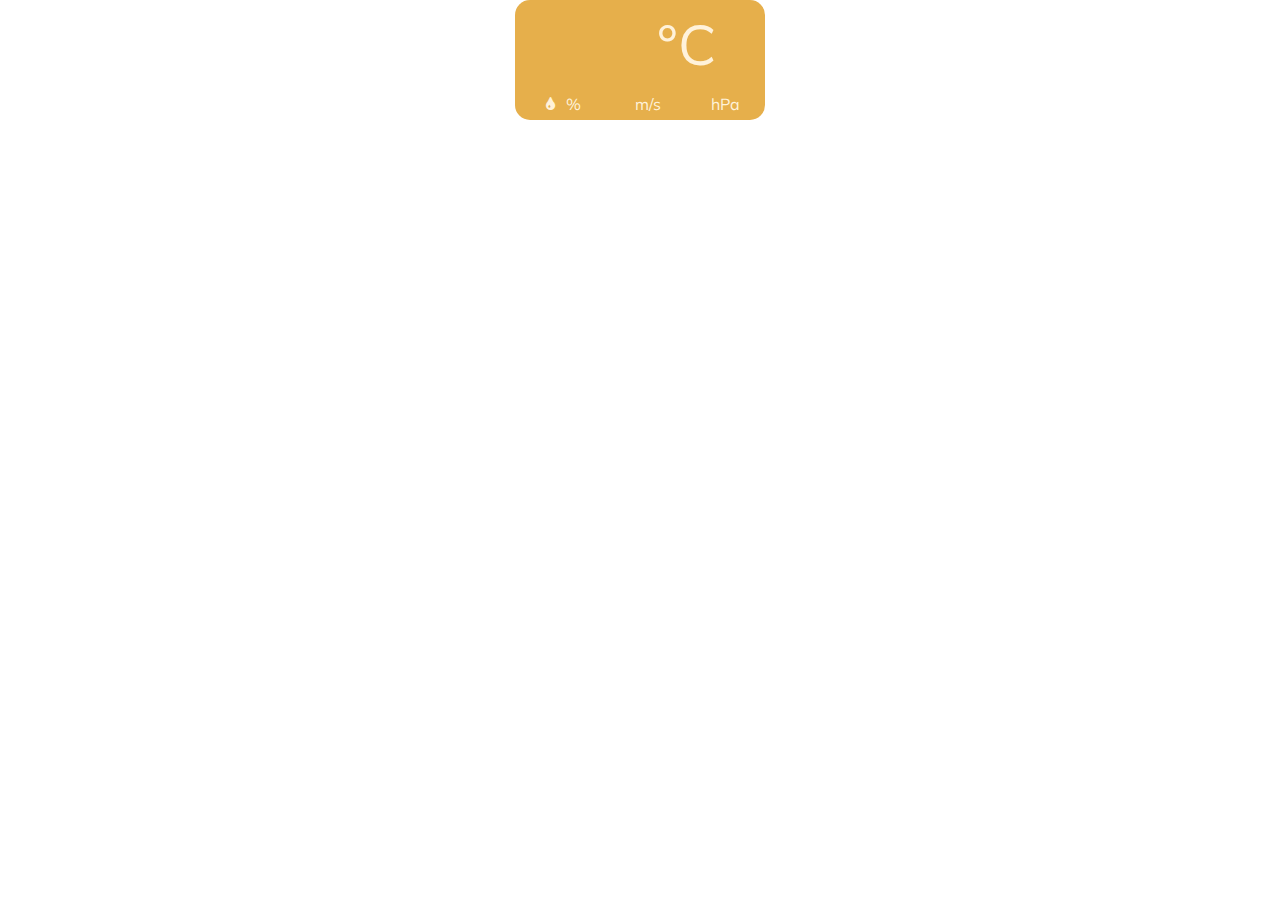
<file: index.html>
<!DOCTYPE html>
<html>
<head>
  <meta charset="utf-8">
  <title>FCC: Local Weather App</title>

  <link href="css/weather-icons-wind.min.css" type="text/css" rel="stylesheet" />
  <link href="css/weather-icons.min.css" type="text/css" rel="stylesheet" />
  <link href="css/styles.css" type="text/css" rel="stylesheet" />
  <link href="css/fontello.css" type="text/css" rel="stylesheet" />
  <link href="https://fonts.googleapis.com/css?family=Muli:600" rel="stylesheet">

</head>
<body>
  <div class="container">
    <div class="weather-app">
      <div class="container section">
        <h1 id="city"></h1>
      </div>
      <div class="section">
        <div>
          <i id="weatherIcon"></i>
        </div>
        <div class="temp">
          <span id="temp"></span><span>&deg;C</span>
        </div>
      </div>
      <div class="section">
        <span id="weatherID"></span>
      </div>
      <div class="weather-data">
        <div class="section">
          <div>
            <i class="icon-tint humid"></i><span id="humid"></span>&nbsp;<span>%</span>
          </div>
          <div class="section">
              <div>
                <i class="wind" id="windIcon"></i>
              </div>
              &nbsp;
              <div>
                <span id="windSpeed"></span>&nbsp;<span>m/s</span>
              </div>
          </div>
          <div>
            <span id="press"></span>&nbsp;<span>hPa</span>
          </div>
        </div>

      </div>
    </div>
  </div>
  <script src="weatherApp.js"></script>
</body>
</html>
</file>
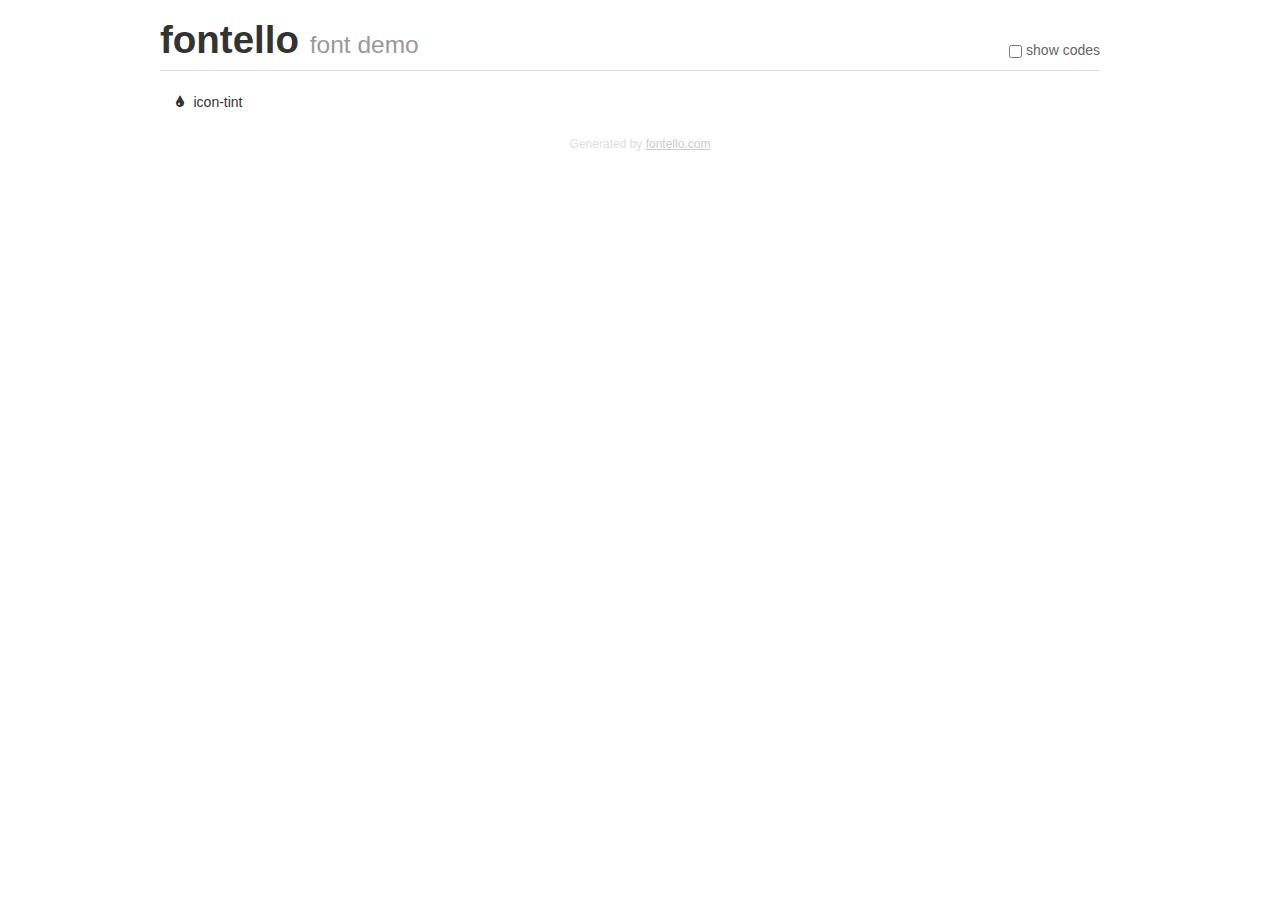
<file: demo.html>
<!DOCTYPE html>
<html>
  <head><!--[if lt IE 9]><script language="javascript" type="text/javascript" src="//html5shim.googlecode.com/svn/trunk/html5.js"></script><![endif]-->
    <meta charset="UTF-8"><style>/*
 * Bootstrap v2.2.1
 *
 * Copyright 2012 Twitter, Inc
 * Licensed under the Apache License v2.0
 * http://www.apache.org/licenses/LICENSE-2.0
 *
 * Designed and built with all the love in the world @twitter by @mdo and @fat.
 */
.clearfix {
  *zoom: 1;
}
.clearfix:before,
.clearfix:after {
  display: table;
  content: "";
  line-height: 0;
}
.clearfix:after {
  clear: both;
}
html {
  font-size: 100%;
  -webkit-text-size-adjust: 100%;
  -ms-text-size-adjust: 100%;
}
a:focus {
  outline: thin dotted #333;
  outline: 5px auto -webkit-focus-ring-color;
  outline-offset: -2px;
}
a:hover,
a:active {
  outline: 0;
}
button,
input,
select,
textarea {
  margin: 0;
  font-size: 100%;
  vertical-align: middle;
}
button,
input {
  *overflow: visible;
  line-height: normal;
}
button::-moz-focus-inner,
input::-moz-focus-inner {
  padding: 0;
  border: 0;
}
body {
  margin: 0;
  font-family: "Helvetica Neue", Helvetica, Arial, sans-serif;
  font-size: 14px;
  line-height: 20px;
  color: #333;
  background-color: #fff;
}
a {
  color: #08c;
  text-decoration: none;
}
a:hover {
  color: #005580;
  text-decoration: underline;
}
.row {
  margin-left: -20px;
  *zoom: 1;
}
.row:before,
.row:after {
  display: table;
  content: "";
  line-height: 0;
}
.row:after {
  clear: both;
}
[class*="span"] {
  float: left;
  min-height: 1px;
  margin-left: 20px;
}
.container,
.navbar-static-top .container,
.navbar-fixed-top .container,
.navbar-fixed-bottom .container {
  width: 940px;
}
.span12 {
  width: 940px;
}
.span11 {
  width: 860px;
}
.span10 {
  width: 780px;
}
.span9 {
  width: 700px;
}
.span8 {
  width: 620px;
}
.span7 {
  width: 540px;
}
.span6 {
  width: 460px;
}
.span5 {
  width: 380px;
}
.span4 {
  width: 300px;
}
.span3 {
  width: 220px;
}
.span2 {
  width: 140px;
}
.span1 {
  width: 60px;
}
[class*="span"].pull-right,
.row-fluid [class*="span"].pull-right {
  float: right;
}
.container {
  margin-right: auto;
  margin-left: auto;
  *zoom: 1;
}
.container:before,
.container:after {
  display: table;
  content: "";
  line-height: 0;
}
.container:after {
  clear: both;
}
p {
  margin: 0 0 10px;
}
.lead {
  margin-bottom: 20px;
  font-size: 21px;
  font-weight: 200;
  line-height: 30px;
}
small {
  font-size: 85%;
}
h1 {
  margin: 10px 0;
  font-family: inherit;
  font-weight: bold;
  line-height: 20px;
  color: inherit;
  text-rendering: optimizelegibility;
}
h1 small {
  font-weight: normal;
  line-height: 1;
  color: #999;
}
h1 {
  line-height: 40px;
}
h1 {
  font-size: 38.5px;
}
h1 small {
  font-size: 24.5px;
}
body {
  margin-top: 90px;
}
.header {
  position: fixed;
  top: 0;
  left: 50%;
  margin-left: -480px;
  background-color: #fff;
  border-bottom: 1px solid #ddd;
  padding-top: 10px;
  z-index: 10;
}
.footer {
  color: #ddd;
  font-size: 12px;
  text-align: center;
  margin-top: 20px;
}
.footer a {
  color: #ccc;
  text-decoration: underline;
}
.the-icons {
  font-size: 14px;
  line-height: 24px;
}
.switch {
  position: absolute;
  right: 0;
  bottom: 10px;
  color: #666;
}
.switch input {
  margin-right: 0.3em;
}
.codesOn .i-name {
  display: none;
}
.codesOn .i-code {
  display: inline;
}
.i-code {
  display: none;
}
@font-face {
      font-family: 'fontello';
      src: url('./font/fontello.eot?68311840');
      src: url('./font/fontello.eot?68311840#iefix') format('embedded-opentype'),
           url('./font/fontello.woff?68311840') format('woff'),
           url('./font/fontello.ttf?68311840') format('truetype'),
           url('./font/fontello.svg?68311840#fontello') format('svg');
      font-weight: normal;
      font-style: normal;
    }
     
     
    .demo-icon
    {
      font-family: "fontello";
      font-style: normal;
      font-weight: normal;
      speak: none;
     
      display: inline-block;
      text-decoration: inherit;
      width: 1em;
      margin-right: .2em;
      text-align: center;
      /* opacity: .8; */
     
      /* For safety - reset parent styles, that can break glyph codes*/
      font-variant: normal;
      text-transform: none;
     
      /* fix buttons height, for twitter bootstrap */
      line-height: 1em;
     
      /* Animation center compensation - margins should be symmetric */
      /* remove if not needed */
      margin-left: .2em;
     
      /* You can be more comfortable with increased icons size */
      /* font-size: 120%; */
     
      /* Font smoothing. That was taken from TWBS */
      -webkit-font-smoothing: antialiased;
      -moz-osx-font-smoothing: grayscale;
     
      /* Uncomment for 3D effect */
      /* text-shadow: 1px 1px 1px rgba(127, 127, 127, 0.3); */
    }
     </style>
    <link rel="stylesheet" href="css/animation.css"><!--[if IE 7]><link rel="stylesheet" href="css/fontello-ie7.css"><![endif]-->
    <script>
      function toggleCodes(on) {
        var obj = document.getElementById('icons');
      
        if (on) {
          obj.className += ' codesOn';
        } else {
          obj.className = obj.className.replace(' codesOn', '');
        }
      }
      
    </script>
  </head>
  <body>
    <div class="container header">
      <h1>
        fontello
         <small>font demo</small>
      </h1>
      <label class="switch">
        <input type="checkbox" onclick="toggleCodes(this.checked)">show codes
      </label>
    </div>
    <div id="icons" class="container">
      <div class="row">
        <div title="Code: 0xe800" class="the-icons span3"><i class="demo-icon icon-tint">&#xe800;</i> <span class="i-name">icon-tint</span><span class="i-code">0xe800</span></div>
      </div>
    </div>
    <div class="container footer">Generated by <a href="http://fontello.com">fontello.com</a></div>
  </body>
</html>
</file>
<file: css/styles.css>
* {
  border: 0;
  margin: 0;
  box-sizing: border-box;
}

body {
  font-family: 'Muli', sans-serif;
  color: #FFF2DA;
}

i {
  font-size: 2em;
}

.container {
  display: flex;
  justify-content: center;
  align-items: center;
}

.humid {
  font-size: 1em;
}

.section {
  display: flex;
  justify-content: space-around;
  align-items: center;
  padding: 3px;
}

.temp {
  font-size: 3.5em;
}

.weather-app {
  background-color: #e6af4b;
  border-radius: 15px;
  width: 250px;
}

.weather-data {
  display: flex;
  flex-direction: column;
  justify-content: space-between;
  align-items: stretch;
}

.wind {
  font-size: 0.8em;
}













.deb {
  border: 1px #00FF00 solid;
}
</file>
<file: css/fontello.css>
@font-face {
  font-family: 'fontello';
  src: url('../font/fontello.eot?15710697');
  src: url('../font/fontello.eot?15710697#iefix') format('embedded-opentype'),
       url('../font/fontello.woff2?15710697') format('woff2'),
       url('../font/fontello.woff?15710697') format('woff'),
       url('../font/fontello.ttf?15710697') format('truetype'),
       url('../font/fontello.svg?15710697#fontello') format('svg');
  font-weight: normal;
  font-style: normal;
}
/* Chrome hack: SVG is rendered more smooth in Windozze. 100% magic, uncomment if you need it. */
/* Note, that will break hinting! In other OS-es font will be not as sharp as it could be */
/*
@media screen and (-webkit-min-device-pixel-ratio:0) {
  @font-face {
    font-family: 'fontello';
    src: url('../font/fontello.svg?15710697#fontello') format('svg');
  }
}
*/
 
 [class^="icon-"]:before, [class*=" icon-"]:before {
  font-family: "fontello";
  font-style: normal;
  font-weight: normal;
  speak: none;
 
  display: inline-block;
  text-decoration: inherit;
  width: 1em;
  margin-right: .2em;
  text-align: center;
  /* opacity: .8; */
 
  /* For safety - reset parent styles, that can break glyph codes*/
  font-variant: normal;
  text-transform: none;
 
  /* fix buttons height, for twitter bootstrap */
  line-height: 1em;
 
  /* Animation center compensation - margins should be symmetric */
  /* remove if not needed */
  margin-left: .2em;
 
  /* you can be more comfortable with increased icons size */
  /* font-size: 120%; */
 
  /* Font smoothing. That was taken from TWBS */
  -webkit-font-smoothing: antialiased;
  -moz-osx-font-smoothing: grayscale;
 
  /* Uncomment for 3D effect */
  /* text-shadow: 1px 1px 1px rgba(127, 127, 127, 0.3); */
}
 
.icon-tint:before { content: '\e800'; } /* '' */
</file>
<file: css/fontello-ie7.css>
[class^="icon-"], [class*=" icon-"] {
  font-family: 'fontello';
  font-style: normal;
  font-weight: normal;
 
  /* fix buttons height */
  line-height: 1em;
 
  /* you can be more comfortable with increased icons size */
  /* font-size: 120%; */
}
 
.icon-tint { *zoom: expression( this.runtimeStyle['zoom'] = '1', this.innerHTML = '&#xe800;&nbsp;'); }
</file>
<file: css/weather-icons-wind.min.css>
@font-face{font-family:weathericons;src:url(../font/weathericons-regular-webfont.eot);src:url(../font/weathericons-regular-webfont.eot?#iefix)format('embedded-opentype'),url(../font/weathericons-regular-webfont.woff2)format('woff2'),url(../font/weathericons-regular-webfont.woff)format('woff'),url(../font/weathericons-regular-webfont.ttf)format('truetype'),url(../font/weathericons-regular-webfont.svg#weather_iconsregular)format('svg');font-weight:400;font-style:normal}.wi{display:inline-block;font-family:weathericons;font-style:normal;font-weight:400;line-height:1;-webkit-font-smoothing:antialiased;-moz-osx-font-smoothing:grayscale}.wi-fw{text-align:center;width:1.4em}.wi-rotate-90{filter:progid:DXImageTransform.Microsoft.BasicImage(rotation=1);-webkit-transform:rotate(90deg);-ms-transform:rotate(90deg);transform:rotate(90deg)}.wi-rotate-180{filter:progid:DXImageTransform.Microsoft.BasicImage(rotation=2);-webkit-transform:rotate(180deg);-ms-transform:rotate(180deg);transform:rotate(180deg)}.wi-rotate-270{filter:progid:DXImageTransform.Microsoft.BasicImage(rotation=3);-webkit-transform:rotate(270deg);-ms-transform:rotate(270deg);transform:rotate(270deg)}.wi-flip-horizontal{filter:progid:DXImageTransform.Microsoft.BasicImage(rotation=0, mirror=1);-webkit-transform:scale(-1,1);-ms-transform:scale(-1,1);transform:scale(-1,1)}.wi-flip-vertical{filter:progid:DXImageTransform.Microsoft.BasicImage(rotation=2, mirror=1);-webkit-transform:scale(1,-1);-ms-transform:scale(1,-1);transform:scale(1,-1)}.wi-wind:before{content:"\f0b1"}.wi-wind.towards-0-deg{-webkit-transform:rotate(0);-moz-transform:rotate(0);-ms-transform:rotate(0);-o-transform:rotate(0);transform:rotate(0)}.wi-wind.towards-1-deg{-webkit-transform:rotate(1deg);-moz-transform:rotate(1deg);-ms-transform:rotate(1deg);-o-transform:rotate(1deg);transform:rotate(1deg)}.wi-wind.towards-2-deg{-webkit-transform:rotate(2deg);-moz-transform:rotate(2deg);-ms-transform:rotate(2deg);-o-transform:rotate(2deg);transform:rotate(2deg)}.wi-wind.towards-3-deg{-webkit-transform:rotate(3deg);-moz-transform:rotate(3deg);-ms-transform:rotate(3deg);-o-transform:rotate(3deg);transform:rotate(3deg)}.wi-wind.towards-4-deg{-webkit-transform:rotate(4deg);-moz-transform:rotate(4deg);-ms-transform:rotate(4deg);-o-transform:rotate(4deg);transform:rotate(4deg)}.wi-wind.towards-5-deg{-webkit-transform:rotate(5deg);-moz-transform:rotate(5deg);-ms-transform:rotate(5deg);-o-transform:rotate(5deg);transform:rotate(5deg)}.wi-wind.towards-6-deg{-webkit-transform:rotate(6deg);-moz-transform:rotate(6deg);-ms-transform:rotate(6deg);-o-transform:rotate(6deg);transform:rotate(6deg)}.wi-wind.towards-7-deg{-webkit-transform:rotate(7deg);-moz-transform:rotate(7deg);-ms-transform:rotate(7deg);-o-transform:rotate(7deg);transform:rotate(7deg)}.wi-wind.towards-8-deg{-webkit-transform:rotate(8deg);-moz-transform:rotate(8deg);-ms-transform:rotate(8deg);-o-transform:rotate(8deg);transform:rotate(8deg)}.wi-wind.towards-9-deg{-webkit-transform:rotate(9deg);-moz-transform:rotate(9deg);-ms-transform:rotate(9deg);-o-transform:rotate(9deg);transform:rotate(9deg)}.wi-wind.towards-10-deg{-webkit-transform:rotate(10deg);-moz-transform:rotate(10deg);-ms-transform:rotate(10deg);-o-transform:rotate(10deg);transform:rotate(10deg)}.wi-wind.towards-11-deg{-webkit-transform:rotate(11deg);-moz-transform:rotate(11deg);-ms-transform:rotate(11deg);-o-transform:rotate(11deg);transform:rotate(11deg)}.wi-wind.towards-12-deg{-webkit-transform:rotate(12deg);-moz-transform:rotate(12deg);-ms-transform:rotate(12deg);-o-transform:rotate(12deg);transform:rotate(12deg)}.wi-wind.towards-13-deg{-webkit-transform:rotate(13deg);-moz-transform:rotate(13deg);-ms-transform:rotate(13deg);-o-transform:rotate(13deg);transform:rotate(13deg)}.wi-wind.towards-14-deg{-webkit-transform:rotate(14deg);-moz-transform:rotate(14deg);-ms-transform:rotate(14deg);-o-transform:rotate(14deg);transform:rotate(14deg)}.wi-wind.towards-15-deg{-webkit-transform:rotate(15deg);-moz-transform:rotate(15deg);-ms-transform:rotate(15deg);-o-transform:rotate(15deg);transform:rotate(15deg)}.wi-wind.towards-16-deg{-webkit-transform:rotate(16deg);-moz-transform:rotate(16deg);-ms-transform:rotate(16deg);-o-transform:rotate(16deg);transform:rotate(16deg)}.wi-wind.towards-17-deg{-webkit-transform:rotate(17deg);-moz-transform:rotate(17deg);-ms-transform:rotate(17deg);-o-transform:rotate(17deg);transform:rotate(17deg)}.wi-wind.towards-18-deg{-webkit-transform:rotate(18deg);-moz-transform:rotate(18deg);-ms-transform:rotate(18deg);-o-transform:rotate(18deg);transform:rotate(18deg)}.wi-wind.towards-19-deg{-webkit-transform:rotate(19deg);-moz-transform:rotate(19deg);-ms-transform:rotate(19deg);-o-transform:rotate(19deg);transform:rotate(19deg)}.wi-wind.towards-20-deg{-webkit-transform:rotate(20deg);-moz-transform:rotate(20deg);-ms-transform:rotate(20deg);-o-transform:rotate(20deg);transform:rotate(20deg)}.wi-wind.towards-21-deg{-webkit-transform:rotate(21deg);-moz-transform:rotate(21deg);-ms-transform:rotate(21deg);-o-transform:rotate(21deg);transform:rotate(21deg)}.wi-wind.towards-22-deg{-webkit-transform:rotate(22deg);-moz-transform:rotate(22deg);-ms-transform:rotate(22deg);-o-transform:rotate(22deg);transform:rotate(22deg)}.wi-wind.towards-23-deg{-webkit-transform:rotate(23deg);-moz-transform:rotate(23deg);-ms-transform:rotate(23deg);-o-transform:rotate(23deg);transform:rotate(23deg)}.wi-wind.towards-24-deg{-webkit-transform:rotate(24deg);-moz-transform:rotate(24deg);-ms-transform:rotate(24deg);-o-transform:rotate(24deg);transform:rotate(24deg)}.wi-wind.towards-25-deg{-webkit-transform:rotate(25deg);-moz-transform:rotate(25deg);-ms-transform:rotate(25deg);-o-transform:rotate(25deg);transform:rotate(25deg)}.wi-wind.towards-26-deg{-webkit-transform:rotate(26deg);-moz-transform:rotate(26deg);-ms-transform:rotate(26deg);-o-transform:rotate(26deg);transform:rotate(26deg)}.wi-wind.towards-27-deg{-webkit-transform:rotate(27deg);-moz-transform:rotate(27deg);-ms-transform:rotate(27deg);-o-transform:rotate(27deg);transform:rotate(27deg)}.wi-wind.towards-28-deg{-webkit-transform:rotate(28deg);-moz-transform:rotate(28deg);-ms-transform:rotate(28deg);-o-transform:rotate(28deg);transform:rotate(28deg)}.wi-wind.towards-29-deg{-webkit-transform:rotate(29deg);-moz-transform:rotate(29deg);-ms-transform:rotate(29deg);-o-transform:rotate(29deg);transform:rotate(29deg)}.wi-wind.towards-30-deg{-webkit-transform:rotate(30deg);-moz-transform:rotate(30deg);-ms-transform:rotate(30deg);-o-transform:rotate(30deg);transform:rotate(30deg)}.wi-wind.towards-31-deg{-webkit-transform:rotate(31deg);-moz-transform:rotate(31deg);-ms-transform:rotate(31deg);-o-transform:rotate(31deg);transform:rotate(31deg)}.wi-wind.towards-32-deg{-webkit-transform:rotate(32deg);-moz-transform:rotate(32deg);-ms-transform:rotate(32deg);-o-transform:rotate(32deg);transform:rotate(32deg)}.wi-wind.towards-33-deg{-webkit-transform:rotate(33deg);-moz-transform:rotate(33deg);-ms-transform:rotate(33deg);-o-transform:rotate(33deg);transform:rotate(33deg)}.wi-wind.towards-34-deg{-webkit-transform:rotate(34deg);-moz-transform:rotate(34deg);-ms-transform:rotate(34deg);-o-transform:rotate(34deg);transform:rotate(34deg)}.wi-wind.towards-35-deg{-webkit-transform:rotate(35deg);-moz-transform:rotate(35deg);-ms-transform:rotate(35deg);-o-transform:rotate(35deg);transform:rotate(35deg)}.wi-wind.towards-36-deg{-webkit-transform:rotate(36deg);-moz-transform:rotate(36deg);-ms-transform:rotate(36deg);-o-transform:rotate(36deg);transform:rotate(36deg)}.wi-wind.towards-37-deg{-webkit-transform:rotate(37deg);-moz-transform:rotate(37deg);-ms-transform:rotate(37deg);-o-transform:rotate(37deg);transform:rotate(37deg)}.wi-wind.towards-38-deg{-webkit-transform:rotate(38deg);-moz-transform:rotate(38deg);-ms-transform:rotate(38deg);-o-transform:rotate(38deg);transform:rotate(38deg)}.wi-wind.towards-39-deg{-webkit-transform:rotate(39deg);-moz-transform:rotate(39deg);-ms-transform:rotate(39deg);-o-transform:rotate(39deg);transform:rotate(39deg)}.wi-wind.towards-40-deg{-webkit-transform:rotate(40deg);-moz-transform:rotate(40deg);-ms-transform:rotate(40deg);-o-transform:rotate(40deg);transform:rotate(40deg)}.wi-wind.towards-41-deg{-webkit-transform:rotate(41deg);-moz-transform:rotate(41deg);-ms-transform:rotate(41deg);-o-transform:rotate(41deg);transform:rotate(41deg)}.wi-wind.towards-42-deg{-webkit-transform:rotate(42deg);-moz-transform:rotate(42deg);-ms-transform:rotate(42deg);-o-transform:rotate(42deg);transform:rotate(42deg)}.wi-wind.towards-43-deg{-webkit-transform:rotate(43deg);-moz-transform:rotate(43deg);-ms-transform:rotate(43deg);-o-transform:rotate(43deg);transform:rotate(43deg)}.wi-wind.towards-44-deg{-webkit-transform:rotate(44deg);-moz-transform:rotate(44deg);-ms-transform:rotate(44deg);-o-transform:rotate(44deg);transform:rotate(44deg)}.wi-wind.towards-45-deg{-webkit-transform:rotate(45deg);-moz-transform:rotate(45deg);-ms-transform:rotate(45deg);-o-transform:rotate(45deg);transform:rotate(45deg)}.wi-wind.towards-46-deg{-webkit-transform:rotate(46deg);-moz-transform:rotate(46deg);-ms-transform:rotate(46deg);-o-transform:rotate(46deg);transform:rotate(46deg)}.wi-wind.towards-47-deg{-webkit-transform:rotate(47deg);-moz-transform:rotate(47deg);-ms-transform:rotate(47deg);-o-transform:rotate(47deg);transform:rotate(47deg)}.wi-wind.towards-48-deg{-webkit-transform:rotate(48deg);-moz-transform:rotate(48deg);-ms-transform:rotate(48deg);-o-transform:rotate(48deg);transform:rotate(48deg)}.wi-wind.towards-49-deg{-webkit-transform:rotate(49deg);-moz-transform:rotate(49deg);-ms-transform:rotate(49deg);-o-transform:rotate(49deg);transform:rotate(49deg)}.wi-wind.towards-50-deg{-webkit-transform:rotate(50deg);-moz-transform:rotate(50deg);-ms-transform:rotate(50deg);-o-transform:rotate(50deg);transform:rotate(50deg)}.wi-wind.towards-51-deg{-webkit-transform:rotate(51deg);-moz-transform:rotate(51deg);-ms-transform:rotate(51deg);-o-transform:rotate(51deg);transform:rotate(51deg)}.wi-wind.towards-52-deg{-webkit-transform:rotate(52deg);-moz-transform:rotate(52deg);-ms-transform:rotate(52deg);-o-transform:rotate(52deg);transform:rotate(52deg)}.wi-wind.towards-53-deg{-webkit-transform:rotate(53deg);-moz-transform:rotate(53deg);-ms-transform:rotate(53deg);-o-transform:rotate(53deg);transform:rotate(53deg)}.wi-wind.towards-54-deg{-webkit-transform:rotate(54deg);-moz-transform:rotate(54deg);-ms-transform:rotate(54deg);-o-transform:rotate(54deg);transform:rotate(54deg)}.wi-wind.towards-55-deg{-webkit-transform:rotate(55deg);-moz-transform:rotate(55deg);-ms-transform:rotate(55deg);-o-transform:rotate(55deg);transform:rotate(55deg)}.wi-wind.towards-56-deg{-webkit-transform:rotate(56deg);-moz-transform:rotate(56deg);-ms-transform:rotate(56deg);-o-transform:rotate(56deg);transform:rotate(56deg)}.wi-wind.towards-57-deg{-webkit-transform:rotate(57deg);-moz-transform:rotate(57deg);-ms-transform:rotate(57deg);-o-transform:rotate(57deg);transform:rotate(57deg)}.wi-wind.towards-58-deg{-webkit-transform:rotate(58deg);-moz-transform:rotate(58deg);-ms-transform:rotate(58deg);-o-transform:rotate(58deg);transform:rotate(58deg)}.wi-wind.towards-59-deg{-webkit-transform:rotate(59deg);-moz-transform:rotate(59deg);-ms-transform:rotate(59deg);-o-transform:rotate(59deg);transform:rotate(59deg)}.wi-wind.towards-60-deg{-webkit-transform:rotate(60deg);-moz-transform:rotate(60deg);-ms-transform:rotate(60deg);-o-transform:rotate(60deg);transform:rotate(60deg)}.wi-wind.towards-61-deg{-webkit-transform:rotate(61deg);-moz-transform:rotate(61deg);-ms-transform:rotate(61deg);-o-transform:rotate(61deg);transform:rotate(61deg)}.wi-wind.towards-62-deg{-webkit-transform:rotate(62deg);-moz-transform:rotate(62deg);-ms-transform:rotate(62deg);-o-transform:rotate(62deg);transform:rotate(62deg)}.wi-wind.towards-63-deg{-webkit-transform:rotate(63deg);-moz-transform:rotate(63deg);-ms-transform:rotate(63deg);-o-transform:rotate(63deg);transform:rotate(63deg)}.wi-wind.towards-64-deg{-webkit-transform:rotate(64deg);-moz-transform:rotate(64deg);-ms-transform:rotate(64deg);-o-transform:rotate(64deg);transform:rotate(64deg)}.wi-wind.towards-65-deg{-webkit-transform:rotate(65deg);-moz-transform:rotate(65deg);-ms-transform:rotate(65deg);-o-transform:rotate(65deg);transform:rotate(65deg)}.wi-wind.towards-66-deg{-webkit-transform:rotate(66deg);-moz-transform:rotate(66deg);-ms-transform:rotate(66deg);-o-transform:rotate(66deg);transform:rotate(66deg)}.wi-wind.towards-67-deg{-webkit-transform:rotate(67deg);-moz-transform:rotate(67deg);-ms-transform:rotate(67deg);-o-transform:rotate(67deg);transform:rotate(67deg)}.wi-wind.towards-68-deg{-webkit-transform:rotate(68deg);-moz-transform:rotate(68deg);-ms-transform:rotate(68deg);-o-transform:rotate(68deg);transform:rotate(68deg)}.wi-wind.towards-69-deg{-webkit-transform:rotate(69deg);-moz-transform:rotate(69deg);-ms-transform:rotate(69deg);-o-transform:rotate(69deg);transform:rotate(69deg)}.wi-wind.towards-70-deg{-webkit-transform:rotate(70deg);-moz-transform:rotate(70deg);-ms-transform:rotate(70deg);-o-transform:rotate(70deg);transform:rotate(70deg)}.wi-wind.towards-71-deg{-webkit-transform:rotate(71deg);-moz-transform:rotate(71deg);-ms-transform:rotate(71deg);-o-transform:rotate(71deg);transform:rotate(71deg)}.wi-wind.towards-72-deg{-webkit-transform:rotate(72deg);-moz-transform:rotate(72deg);-ms-transform:rotate(72deg);-o-transform:rotate(72deg);transform:rotate(72deg)}.wi-wind.towards-73-deg{-webkit-transform:rotate(73deg);-moz-transform:rotate(73deg);-ms-transform:rotate(73deg);-o-transform:rotate(73deg);transform:rotate(73deg)}.wi-wind.towards-74-deg{-webkit-transform:rotate(74deg);-moz-transform:rotate(74deg);-ms-transform:rotate(74deg);-o-transform:rotate(74deg);transform:rotate(74deg)}.wi-wind.towards-75-deg{-webkit-transform:rotate(75deg);-moz-transform:rotate(75deg);-ms-transform:rotate(75deg);-o-transform:rotate(75deg);transform:rotate(75deg)}.wi-wind.towards-76-deg{-webkit-transform:rotate(76deg);-moz-transform:rotate(76deg);-ms-transform:rotate(76deg);-o-transform:rotate(76deg);transform:rotate(76deg)}.wi-wind.towards-77-deg{-webkit-transform:rotate(77deg);-moz-transform:rotate(77deg);-ms-transform:rotate(77deg);-o-transform:rotate(77deg);transform:rotate(77deg)}.wi-wind.towards-78-deg{-webkit-transform:rotate(78deg);-moz-transform:rotate(78deg);-ms-transform:rotate(78deg);-o-transform:rotate(78deg);transform:rotate(78deg)}.wi-wind.towards-79-deg{-webkit-transform:rotate(79deg);-moz-transform:rotate(79deg);-ms-transform:rotate(79deg);-o-transform:rotate(79deg);transform:rotate(79deg)}.wi-wind.towards-80-deg{-webkit-transform:rotate(80deg);-moz-transform:rotate(80deg);-ms-transform:rotate(80deg);-o-transform:rotate(80deg);transform:rotate(80deg)}.wi-wind.towards-81-deg{-webkit-transform:rotate(81deg);-moz-transform:rotate(81deg);-ms-transform:rotate(81deg);-o-transform:rotate(81deg);transform:rotate(81deg)}.wi-wind.towards-82-deg{-webkit-transform:rotate(82deg);-moz-transform:rotate(82deg);-ms-transform:rotate(82deg);-o-transform:rotate(82deg);transform:rotate(82deg)}.wi-wind.towards-83-deg{-webkit-transform:rotate(83deg);-moz-transform:rotate(83deg);-ms-transform:rotate(83deg);-o-transform:rotate(83deg);transform:rotate(83deg)}.wi-wind.towards-84-deg{-webkit-transform:rotate(84deg);-moz-transform:rotate(84deg);-ms-transform:rotate(84deg);-o-transform:rotate(84deg);transform:rotate(84deg)}.wi-wind.towards-85-deg{-webkit-transform:rotate(85deg);-moz-transform:rotate(85deg);-ms-transform:rotate(85deg);-o-transform:rotate(85deg);transform:rotate(85deg)}.wi-wind.towards-86-deg{-webkit-transform:rotate(86deg);-moz-transform:rotate(86deg);-ms-transform:rotate(86deg);-o-transform:rotate(86deg);transform:rotate(86deg)}.wi-wind.towards-87-deg{-webkit-transform:rotate(87deg);-moz-transform:rotate(87deg);-ms-transform:rotate(87deg);-o-transform:rotate(87deg);transform:rotate(87deg)}.wi-wind.towards-88-deg{-webkit-transform:rotate(88deg);-moz-transform:rotate(88deg);-ms-transform:rotate(88deg);-o-transform:rotate(88deg);transform:rotate(88deg)}.wi-wind.towards-89-deg{-webkit-transform:rotate(89deg);-moz-transform:rotate(89deg);-ms-transform:rotate(89deg);-o-transform:rotate(89deg);transform:rotate(89deg)}.wi-wind.towards-90-deg{-webkit-transform:rotate(90deg);-moz-transform:rotate(90deg);-ms-transform:rotate(90deg);-o-transform:rotate(90deg);transform:rotate(90deg)}.wi-wind.towards-91-deg{-webkit-transform:rotate(91deg);-moz-transform:rotate(91deg);-ms-transform:rotate(91deg);-o-transform:rotate(91deg);transform:rotate(91deg)}.wi-wind.towards-92-deg{-webkit-transform:rotate(92deg);-moz-transform:rotate(92deg);-ms-transform:rotate(92deg);-o-transform:rotate(92deg);transform:rotate(92deg)}.wi-wind.towards-93-deg{-webkit-transform:rotate(93deg);-moz-transform:rotate(93deg);-ms-transform:rotate(93deg);-o-transform:rotate(93deg);transform:rotate(93deg)}.wi-wind.towards-94-deg{-webkit-transform:rotate(94deg);-moz-transform:rotate(94deg);-ms-transform:rotate(94deg);-o-transform:rotate(94deg);transform:rotate(94deg)}.wi-wind.towards-95-deg{-webkit-transform:rotate(95deg);-moz-transform:rotate(95deg);-ms-transform:rotate(95deg);-o-transform:rotate(95deg);transform:rotate(95deg)}.wi-wind.towards-96-deg{-webkit-transform:rotate(96deg);-moz-transform:rotate(96deg);-ms-transform:rotate(96deg);-o-transform:rotate(96deg);transform:rotate(96deg)}.wi-wind.towards-97-deg{-webkit-transform:rotate(97deg);-moz-transform:rotate(97deg);-ms-transform:rotate(97deg);-o-transform:rotate(97deg);transform:rotate(97deg)}.wi-wind.towards-98-deg{-webkit-transform:rotate(98deg);-moz-transform:rotate(98deg);-ms-transform:rotate(98deg);-o-transform:rotate(98deg);transform:rotate(98deg)}.wi-wind.towards-99-deg{-webkit-transform:rotate(99deg);-moz-transform:rotate(99deg);-ms-transform:rotate(99deg);-o-transform:rotate(99deg);transform:rotate(99deg)}.wi-wind.towards-100-deg{-webkit-transform:rotate(100deg);-moz-transform:rotate(100deg);-ms-transform:rotate(100deg);-o-transform:rotate(100deg);transform:rotate(100deg)}.wi-wind.towards-101-deg{-webkit-transform:rotate(101deg);-moz-transform:rotate(101deg);-ms-transform:rotate(101deg);-o-transform:rotate(101deg);transform:rotate(101deg)}.wi-wind.towards-102-deg{-webkit-transform:rotate(102deg);-moz-transform:rotate(102deg);-ms-transform:rotate(102deg);-o-transform:rotate(102deg);transform:rotate(102deg)}.wi-wind.towards-103-deg{-webkit-transform:rotate(103deg);-moz-transform:rotate(103deg);-ms-transform:rotate(103deg);-o-transform:rotate(103deg);transform:rotate(103deg)}.wi-wind.towards-104-deg{-webkit-transform:rotate(104deg);-moz-transform:rotate(104deg);-ms-transform:rotate(104deg);-o-transform:rotate(104deg);transform:rotate(104deg)}.wi-wind.towards-105-deg{-webkit-transform:rotate(105deg);-moz-transform:rotate(105deg);-ms-transform:rotate(105deg);-o-transform:rotate(105deg);transform:rotate(105deg)}.wi-wind.towards-106-deg{-webkit-transform:rotate(106deg);-moz-transform:rotate(106deg);-ms-transform:rotate(106deg);-o-transform:rotate(106deg);transform:rotate(106deg)}.wi-wind.towards-107-deg{-webkit-transform:rotate(107deg);-moz-transform:rotate(107deg);-ms-transform:rotate(107deg);-o-transform:rotate(107deg);transform:rotate(107deg)}.wi-wind.towards-108-deg{-webkit-transform:rotate(108deg);-moz-transform:rotate(108deg);-ms-transform:rotate(108deg);-o-transform:rotate(108deg);transform:rotate(108deg)}.wi-wind.towards-109-deg{-webkit-transform:rotate(109deg);-moz-transform:rotate(109deg);-ms-transform:rotate(109deg);-o-transform:rotate(109deg);transform:rotate(109deg)}.wi-wind.towards-110-deg{-webkit-transform:rotate(110deg);-moz-transform:rotate(110deg);-ms-transform:rotate(110deg);-o-transform:rotate(110deg);transform:rotate(110deg)}.wi-wind.towards-111-deg{-webkit-transform:rotate(111deg);-moz-transform:rotate(111deg);-ms-transform:rotate(111deg);-o-transform:rotate(111deg);transform:rotate(111deg)}.wi-wind.towards-112-deg{-webkit-transform:rotate(112deg);-moz-transform:rotate(112deg);-ms-transform:rotate(112deg);-o-transform:rotate(112deg);transform:rotate(112deg)}.wi-wind.towards-113-deg{-webkit-transform:rotate(113deg);-moz-transform:rotate(113deg);-ms-transform:rotate(113deg);-o-transform:rotate(113deg);transform:rotate(113deg)}.wi-wind.towards-114-deg{-webkit-transform:rotate(114deg);-moz-transform:rotate(114deg);-ms-transform:rotate(114deg);-o-transform:rotate(114deg);transform:rotate(114deg)}.wi-wind.towards-115-deg{-webkit-transform:rotate(115deg);-moz-transform:rotate(115deg);-ms-transform:rotate(115deg);-o-transform:rotate(115deg);transform:rotate(115deg)}.wi-wind.towards-116-deg{-webkit-transform:rotate(116deg);-moz-transform:rotate(116deg);-ms-transform:rotate(116deg);-o-transform:rotate(116deg);transform:rotate(116deg)}.wi-wind.towards-117-deg{-webkit-transform:rotate(117deg);-moz-transform:rotate(117deg);-ms-transform:rotate(117deg);-o-transform:rotate(117deg);transform:rotate(117deg)}.wi-wind.towards-118-deg{-webkit-transform:rotate(118deg);-moz-transform:rotate(118deg);-ms-transform:rotate(118deg);-o-transform:rotate(118deg);transform:rotate(118deg)}.wi-wind.towards-119-deg{-webkit-transform:rotate(119deg);-moz-transform:rotate(119deg);-ms-transform:rotate(119deg);-o-transform:rotate(119deg);transform:rotate(119deg)}.wi-wind.towards-120-deg{-webkit-transform:rotate(120deg);-moz-transform:rotate(120deg);-ms-transform:rotate(120deg);-o-transform:rotate(120deg);transform:rotate(120deg)}.wi-wind.towards-121-deg{-webkit-transform:rotate(121deg);-moz-transform:rotate(121deg);-ms-transform:rotate(121deg);-o-transform:rotate(121deg);transform:rotate(121deg)}.wi-wind.towards-122-deg{-webkit-transform:rotate(122deg);-moz-transform:rotate(122deg);-ms-transform:rotate(122deg);-o-transform:rotate(122deg);transform:rotate(122deg)}.wi-wind.towards-123-deg{-webkit-transform:rotate(123deg);-moz-transform:rotate(123deg);-ms-transform:rotate(123deg);-o-transform:rotate(123deg);transform:rotate(123deg)}.wi-wind.towards-124-deg{-webkit-transform:rotate(124deg);-moz-transform:rotate(124deg);-ms-transform:rotate(124deg);-o-transform:rotate(124deg);transform:rotate(124deg)}.wi-wind.towards-125-deg{-webkit-transform:rotate(125deg);-moz-transform:rotate(125deg);-ms-transform:rotate(125deg);-o-transform:rotate(125deg);transform:rotate(125deg)}.wi-wind.towards-126-deg{-webkit-transform:rotate(126deg);-moz-transform:rotate(126deg);-ms-transform:rotate(126deg);-o-transform:rotate(126deg);transform:rotate(126deg)}.wi-wind.towards-127-deg{-webkit-transform:rotate(127deg);-moz-transform:rotate(127deg);-ms-transform:rotate(127deg);-o-transform:rotate(127deg);transform:rotate(127deg)}.wi-wind.towards-128-deg{-webkit-transform:rotate(128deg);-moz-transform:rotate(128deg);-ms-transform:rotate(128deg);-o-transform:rotate(128deg);transform:rotate(128deg)}.wi-wind.towards-129-deg{-webkit-transform:rotate(129deg);-moz-transform:rotate(129deg);-ms-transform:rotate(129deg);-o-transform:rotate(129deg);transform:rotate(129deg)}.wi-wind.towards-130-deg{-webkit-transform:rotate(130deg);-moz-transform:rotate(130deg);-ms-transform:rotate(130deg);-o-transform:rotate(130deg);transform:rotate(130deg)}.wi-wind.towards-131-deg{-webkit-transform:rotate(131deg);-moz-transform:rotate(131deg);-ms-transform:rotate(131deg);-o-transform:rotate(131deg);transform:rotate(131deg)}.wi-wind.towards-132-deg{-webkit-transform:rotate(132deg);-moz-transform:rotate(132deg);-ms-transform:rotate(132deg);-o-transform:rotate(132deg);transform:rotate(132deg)}.wi-wind.towards-133-deg{-webkit-transform:rotate(133deg);-moz-transform:rotate(133deg);-ms-transform:rotate(133deg);-o-transform:rotate(133deg);transform:rotate(133deg)}.wi-wind.towards-134-deg{-webkit-transform:rotate(134deg);-moz-transform:rotate(134deg);-ms-transform:rotate(134deg);-o-transform:rotate(134deg);transform:rotate(134deg)}.wi-wind.towards-135-deg{-webkit-transform:rotate(135deg);-moz-transform:rotate(135deg);-ms-transform:rotate(135deg);-o-transform:rotate(135deg);transform:rotate(135deg)}.wi-wind.towards-136-deg{-webkit-transform:rotate(136deg);-moz-transform:rotate(136deg);-ms-transform:rotate(136deg);-o-transform:rotate(136deg);transform:rotate(136deg)}.wi-wind.towards-137-deg{-webkit-transform:rotate(137deg);-moz-transform:rotate(137deg);-ms-transform:rotate(137deg);-o-transform:rotate(137deg);transform:rotate(137deg)}.wi-wind.towards-138-deg{-webkit-transform:rotate(138deg);-moz-transform:rotate(138deg);-ms-transform:rotate(138deg);-o-transform:rotate(138deg);transform:rotate(138deg)}.wi-wind.towards-139-deg{-webkit-transform:rotate(139deg);-moz-transform:rotate(139deg);-ms-transform:rotate(139deg);-o-transform:rotate(139deg);transform:rotate(139deg)}.wi-wind.towards-140-deg{-webkit-transform:rotate(140deg);-moz-transform:rotate(140deg);-ms-transform:rotate(140deg);-o-transform:rotate(140deg);transform:rotate(140deg)}.wi-wind.towards-141-deg{-webkit-transform:rotate(141deg);-moz-transform:rotate(141deg);-ms-transform:rotate(141deg);-o-transform:rotate(141deg);transform:rotate(141deg)}.wi-wind.towards-142-deg{-webkit-transform:rotate(142deg);-moz-transform:rotate(142deg);-ms-transform:rotate(142deg);-o-transform:rotate(142deg);transform:rotate(142deg)}.wi-wind.towards-143-deg{-webkit-transform:rotate(143deg);-moz-transform:rotate(143deg);-ms-transform:rotate(143deg);-o-transform:rotate(143deg);transform:rotate(143deg)}.wi-wind.towards-144-deg{-webkit-transform:rotate(144deg);-moz-transform:rotate(144deg);-ms-transform:rotate(144deg);-o-transform:rotate(144deg);transform:rotate(144deg)}.wi-wind.towards-145-deg{-webkit-transform:rotate(145deg);-moz-transform:rotate(145deg);-ms-transform:rotate(145deg);-o-transform:rotate(145deg);transform:rotate(145deg)}.wi-wind.towards-146-deg{-webkit-transform:rotate(146deg);-moz-transform:rotate(146deg);-ms-transform:rotate(146deg);-o-transform:rotate(146deg);transform:rotate(146deg)}.wi-wind.towards-147-deg{-webkit-transform:rotate(147deg);-moz-transform:rotate(147deg);-ms-transform:rotate(147deg);-o-transform:rotate(147deg);transform:rotate(147deg)}.wi-wind.towards-148-deg{-webkit-transform:rotate(148deg);-moz-transform:rotate(148deg);-ms-transform:rotate(148deg);-o-transform:rotate(148deg);transform:rotate(148deg)}.wi-wind.towards-149-deg{-webkit-transform:rotate(149deg);-moz-transform:rotate(149deg);-ms-transform:rotate(149deg);-o-transform:rotate(149deg);transform:rotate(149deg)}.wi-wind.towards-150-deg{-webkit-transform:rotate(150deg);-moz-transform:rotate(150deg);-ms-transform:rotate(150deg);-o-transform:rotate(150deg);transform:rotate(150deg)}.wi-wind.towards-151-deg{-webkit-transform:rotate(151deg);-moz-transform:rotate(151deg);-ms-transform:rotate(151deg);-o-transform:rotate(151deg);transform:rotate(151deg)}.wi-wind.towards-152-deg{-webkit-transform:rotate(152deg);-moz-transform:rotate(152deg);-ms-transform:rotate(152deg);-o-transform:rotate(152deg);transform:rotate(152deg)}.wi-wind.towards-153-deg{-webkit-transform:rotate(153deg);-moz-transform:rotate(153deg);-ms-transform:rotate(153deg);-o-transform:rotate(153deg);transform:rotate(153deg)}.wi-wind.towards-154-deg{-webkit-transform:rotate(154deg);-moz-transform:rotate(154deg);-ms-transform:rotate(154deg);-o-transform:rotate(154deg);transform:rotate(154deg)}.wi-wind.towards-155-deg{-webkit-transform:rotate(155deg);-moz-transform:rotate(155deg);-ms-transform:rotate(155deg);-o-transform:rotate(155deg);transform:rotate(155deg)}.wi-wind.towards-156-deg{-webkit-transform:rotate(156deg);-moz-transform:rotate(156deg);-ms-transform:rotate(156deg);-o-transform:rotate(156deg);transform:rotate(156deg)}.wi-wind.towards-157-deg{-webkit-transform:rotate(157deg);-moz-transform:rotate(157deg);-ms-transform:rotate(157deg);-o-transform:rotate(157deg);transform:rotate(157deg)}.wi-wind.towards-158-deg{-webkit-transform:rotate(158deg);-moz-transform:rotate(158deg);-ms-transform:rotate(158deg);-o-transform:rotate(158deg);transform:rotate(158deg)}.wi-wind.towards-159-deg{-webkit-transform:rotate(159deg);-moz-transform:rotate(159deg);-ms-transform:rotate(159deg);-o-transform:rotate(159deg);transform:rotate(159deg)}.wi-wind.towards-160-deg{-webkit-transform:rotate(160deg);-moz-transform:rotate(160deg);-ms-transform:rotate(160deg);-o-transform:rotate(160deg);transform:rotate(160deg)}.wi-wind.towards-161-deg{-webkit-transform:rotate(161deg);-moz-transform:rotate(161deg);-ms-transform:rotate(161deg);-o-transform:rotate(161deg);transform:rotate(161deg)}.wi-wind.towards-162-deg{-webkit-transform:rotate(162deg);-moz-transform:rotate(162deg);-ms-transform:rotate(162deg);-o-transform:rotate(162deg);transform:rotate(162deg)}.wi-wind.towards-163-deg{-webkit-transform:rotate(163deg);-moz-transform:rotate(163deg);-ms-transform:rotate(163deg);-o-transform:rotate(163deg);transform:rotate(163deg)}.wi-wind.towards-164-deg{-webkit-transform:rotate(164deg);-moz-transform:rotate(164deg);-ms-transform:rotate(164deg);-o-transform:rotate(164deg);transform:rotate(164deg)}.wi-wind.towards-165-deg{-webkit-transform:rotate(165deg);-moz-transform:rotate(165deg);-ms-transform:rotate(165deg);-o-transform:rotate(165deg);transform:rotate(165deg)}.wi-wind.towards-166-deg{-webkit-transform:rotate(166deg);-moz-transform:rotate(166deg);-ms-transform:rotate(166deg);-o-transform:rotate(166deg);transform:rotate(166deg)}.wi-wind.towards-167-deg{-webkit-transform:rotate(167deg);-moz-transform:rotate(167deg);-ms-transform:rotate(167deg);-o-transform:rotate(167deg);transform:rotate(167deg)}.wi-wind.towards-168-deg{-webkit-transform:rotate(168deg);-moz-transform:rotate(168deg);-ms-transform:rotate(168deg);-o-transform:rotate(168deg);transform:rotate(168deg)}.wi-wind.towards-169-deg{-webkit-transform:rotate(169deg);-moz-transform:rotate(169deg);-ms-transform:rotate(169deg);-o-transform:rotate(169deg);transform:rotate(169deg)}.wi-wind.towards-170-deg{-webkit-transform:rotate(170deg);-moz-transform:rotate(170deg);-ms-transform:rotate(170deg);-o-transform:rotate(170deg);transform:rotate(170deg)}.wi-wind.towards-171-deg{-webkit-transform:rotate(171deg);-moz-transform:rotate(171deg);-ms-transform:rotate(171deg);-o-transform:rotate(171deg);transform:rotate(171deg)}.wi-wind.towards-172-deg{-webkit-transform:rotate(172deg);-moz-transform:rotate(172deg);-ms-transform:rotate(172deg);-o-transform:rotate(172deg);transform:rotate(172deg)}.wi-wind.towards-173-deg{-webkit-transform:rotate(173deg);-moz-transform:rotate(173deg);-ms-transform:rotate(173deg);-o-transform:rotate(173deg);transform:rotate(173deg)}.wi-wind.towards-174-deg{-webkit-transform:rotate(174deg);-moz-transform:rotate(174deg);-ms-transform:rotate(174deg);-o-transform:rotate(174deg);transform:rotate(174deg)}.wi-wind.towards-175-deg{-webkit-transform:rotate(175deg);-moz-transform:rotate(175deg);-ms-transform:rotate(175deg);-o-transform:rotate(175deg);transform:rotate(175deg)}.wi-wind.towards-176-deg{-webkit-transform:rotate(176deg);-moz-transform:rotate(176deg);-ms-transform:rotate(176deg);-o-transform:rotate(176deg);transform:rotate(176deg)}.wi-wind.towards-177-deg{-webkit-transform:rotate(177deg);-moz-transform:rotate(177deg);-ms-transform:rotate(177deg);-o-transform:rotate(177deg);transform:rotate(177deg)}.wi-wind.towards-178-deg{-webkit-transform:rotate(178deg);-moz-transform:rotate(178deg);-ms-transform:rotate(178deg);-o-transform:rotate(178deg);transform:rotate(178deg)}.wi-wind.towards-179-deg{-webkit-transform:rotate(179deg);-moz-transform:rotate(179deg);-ms-transform:rotate(179deg);-o-transform:rotate(179deg);transform:rotate(179deg)}.wi-wind.towards-180-deg{-webkit-transform:rotate(180deg);-moz-transform:rotate(180deg);-ms-transform:rotate(180deg);-o-transform:rotate(180deg);transform:rotate(180deg)}.wi-wind.towards-181-deg{-webkit-transform:rotate(181deg);-moz-transform:rotate(181deg);-ms-transform:rotate(181deg);-o-transform:rotate(181deg);transform:rotate(181deg)}.wi-wind.towards-182-deg{-webkit-transform:rotate(182deg);-moz-transform:rotate(182deg);-ms-transform:rotate(182deg);-o-transform:rotate(182deg);transform:rotate(182deg)}.wi-wind.towards-183-deg{-webkit-transform:rotate(183deg);-moz-transform:rotate(183deg);-ms-transform:rotate(183deg);-o-transform:rotate(183deg);transform:rotate(183deg)}.wi-wind.towards-184-deg{-webkit-transform:rotate(184deg);-moz-transform:rotate(184deg);-ms-transform:rotate(184deg);-o-transform:rotate(184deg);transform:rotate(184deg)}.wi-wind.towards-185-deg{-webkit-transform:rotate(185deg);-moz-transform:rotate(185deg);-ms-transform:rotate(185deg);-o-transform:rotate(185deg);transform:rotate(185deg)}.wi-wind.towards-186-deg{-webkit-transform:rotate(186deg);-moz-transform:rotate(186deg);-ms-transform:rotate(186deg);-o-transform:rotate(186deg);transform:rotate(186deg)}.wi-wind.towards-187-deg{-webkit-transform:rotate(187deg);-moz-transform:rotate(187deg);-ms-transform:rotate(187deg);-o-transform:rotate(187deg);transform:rotate(187deg)}.wi-wind.towards-188-deg{-webkit-transform:rotate(188deg);-moz-transform:rotate(188deg);-ms-transform:rotate(188deg);-o-transform:rotate(188deg);transform:rotate(188deg)}.wi-wind.towards-189-deg{-webkit-transform:rotate(189deg);-moz-transform:rotate(189deg);-ms-transform:rotate(189deg);-o-transform:rotate(189deg);transform:rotate(189deg)}.wi-wind.towards-190-deg{-webkit-transform:rotate(190deg);-moz-transform:rotate(190deg);-ms-transform:rotate(190deg);-o-transform:rotate(190deg);transform:rotate(190deg)}.wi-wind.towards-191-deg{-webkit-transform:rotate(191deg);-moz-transform:rotate(191deg);-ms-transform:rotate(191deg);-o-transform:rotate(191deg);transform:rotate(191deg)}.wi-wind.towards-192-deg{-webkit-transform:rotate(192deg);-moz-transform:rotate(192deg);-ms-transform:rotate(192deg);-o-transform:rotate(192deg);transform:rotate(192deg)}.wi-wind.towards-193-deg{-webkit-transform:rotate(193deg);-moz-transform:rotate(193deg);-ms-transform:rotate(193deg);-o-transform:rotate(193deg);transform:rotate(193deg)}.wi-wind.towards-194-deg{-webkit-transform:rotate(194deg);-moz-transform:rotate(194deg);-ms-transform:rotate(194deg);-o-transform:rotate(194deg);transform:rotate(194deg)}.wi-wind.towards-195-deg{-webkit-transform:rotate(195deg);-moz-transform:rotate(195deg);-ms-transform:rotate(195deg);-o-transform:rotate(195deg);transform:rotate(195deg)}.wi-wind.towards-196-deg{-webkit-transform:rotate(196deg);-moz-transform:rotate(196deg);-ms-transform:rotate(196deg);-o-transform:rotate(196deg);transform:rotate(196deg)}.wi-wind.towards-197-deg{-webkit-transform:rotate(197deg);-moz-transform:rotate(197deg);-ms-transform:rotate(197deg);-o-transform:rotate(197deg);transform:rotate(197deg)}.wi-wind.towards-198-deg{-webkit-transform:rotate(198deg);-moz-transform:rotate(198deg);-ms-transform:rotate(198deg);-o-transform:rotate(198deg);transform:rotate(198deg)}.wi-wind.towards-199-deg{-webkit-transform:rotate(199deg);-moz-transform:rotate(199deg);-ms-transform:rotate(199deg);-o-transform:rotate(199deg);transform:rotate(199deg)}.wi-wind.towards-200-deg{-webkit-transform:rotate(200deg);-moz-transform:rotate(200deg);-ms-transform:rotate(200deg);-o-transform:rotate(200deg);transform:rotate(200deg)}.wi-wind.towards-201-deg{-webkit-transform:rotate(201deg);-moz-transform:rotate(201deg);-ms-transform:rotate(201deg);-o-transform:rotate(201deg);transform:rotate(201deg)}.wi-wind.towards-202-deg{-webkit-transform:rotate(202deg);-moz-transform:rotate(202deg);-ms-transform:rotate(202deg);-o-transform:rotate(202deg);transform:rotate(202deg)}.wi-wind.towards-203-deg{-webkit-transform:rotate(203deg);-moz-transform:rotate(203deg);-ms-transform:rotate(203deg);-o-transform:rotate(203deg);transform:rotate(203deg)}.wi-wind.towards-204-deg{-webkit-transform:rotate(204deg);-moz-transform:rotate(204deg);-ms-transform:rotate(204deg);-o-transform:rotate(204deg);transform:rotate(204deg)}.wi-wind.towards-205-deg{-webkit-transform:rotate(205deg);-moz-transform:rotate(205deg);-ms-transform:rotate(205deg);-o-transform:rotate(205deg);transform:rotate(205deg)}.wi-wind.towards-206-deg{-webkit-transform:rotate(206deg);-moz-transform:rotate(206deg);-ms-transform:rotate(206deg);-o-transform:rotate(206deg);transform:rotate(206deg)}.wi-wind.towards-207-deg{-webkit-transform:rotate(207deg);-moz-transform:rotate(207deg);-ms-transform:rotate(207deg);-o-transform:rotate(207deg);transform:rotate(207deg)}.wi-wind.towards-208-deg{-webkit-transform:rotate(208deg);-moz-transform:rotate(208deg);-ms-transform:rotate(208deg);-o-transform:rotate(208deg);transform:rotate(208deg)}.wi-wind.towards-209-deg{-webkit-transform:rotate(209deg);-moz-transform:rotate(209deg);-ms-transform:rotate(209deg);-o-transform:rotate(209deg);transform:rotate(209deg)}.wi-wind.towards-210-deg{-webkit-transform:rotate(210deg);-moz-transform:rotate(210deg);-ms-transform:rotate(210deg);-o-transform:rotate(210deg);transform:rotate(210deg)}.wi-wind.towards-211-deg{-webkit-transform:rotate(211deg);-moz-transform:rotate(211deg);-ms-transform:rotate(211deg);-o-transform:rotate(211deg);transform:rotate(211deg)}.wi-wind.towards-212-deg{-webkit-transform:rotate(212deg);-moz-transform:rotate(212deg);-ms-transform:rotate(212deg);-o-transform:rotate(212deg);transform:rotate(212deg)}.wi-wind.towards-213-deg{-webkit-transform:rotate(213deg);-moz-transform:rotate(213deg);-ms-transform:rotate(213deg);-o-transform:rotate(213deg);transform:rotate(213deg)}.wi-wind.towards-214-deg{-webkit-transform:rotate(214deg);-moz-transform:rotate(214deg);-ms-transform:rotate(214deg);-o-transform:rotate(214deg);transform:rotate(214deg)}.wi-wind.towards-215-deg{-webkit-transform:rotate(215deg);-moz-transform:rotate(215deg);-ms-transform:rotate(215deg);-o-transform:rotate(215deg);transform:rotate(215deg)}.wi-wind.towards-216-deg{-webkit-transform:rotate(216deg);-moz-transform:rotate(216deg);-ms-transform:rotate(216deg);-o-transform:rotate(216deg);transform:rotate(216deg)}.wi-wind.towards-217-deg{-webkit-transform:rotate(217deg);-moz-transform:rotate(217deg);-ms-transform:rotate(217deg);-o-transform:rotate(217deg);transform:rotate(217deg)}.wi-wind.towards-218-deg{-webkit-transform:rotate(218deg);-moz-transform:rotate(218deg);-ms-transform:rotate(218deg);-o-transform:rotate(218deg);transform:rotate(218deg)}.wi-wind.towards-219-deg{-webkit-transform:rotate(219deg);-moz-transform:rotate(219deg);-ms-transform:rotate(219deg);-o-transform:rotate(219deg);transform:rotate(219deg)}.wi-wind.towards-220-deg{-webkit-transform:rotate(220deg);-moz-transform:rotate(220deg);-ms-transform:rotate(220deg);-o-transform:rotate(220deg);transform:rotate(220deg)}.wi-wind.towards-221-deg{-webkit-transform:rotate(221deg);-moz-transform:rotate(221deg);-ms-transform:rotate(221deg);-o-transform:rotate(221deg);transform:rotate(221deg)}.wi-wind.towards-222-deg{-webkit-transform:rotate(222deg);-moz-transform:rotate(222deg);-ms-transform:rotate(222deg);-o-transform:rotate(222deg);transform:rotate(222deg)}.wi-wind.towards-223-deg{-webkit-transform:rotate(223deg);-moz-transform:rotate(223deg);-ms-transform:rotate(223deg);-o-transform:rotate(223deg);transform:rotate(223deg)}.wi-wind.towards-224-deg{-webkit-transform:rotate(224deg);-moz-transform:rotate(224deg);-ms-transform:rotate(224deg);-o-transform:rotate(224deg);transform:rotate(224deg)}.wi-wind.towards-225-deg{-webkit-transform:rotate(225deg);-moz-transform:rotate(225deg);-ms-transform:rotate(225deg);-o-transform:rotate(225deg);transform:rotate(225deg)}.wi-wind.towards-226-deg{-webkit-transform:rotate(226deg);-moz-transform:rotate(226deg);-ms-transform:rotate(226deg);-o-transform:rotate(226deg);transform:rotate(226deg)}.wi-wind.towards-227-deg{-webkit-transform:rotate(227deg);-moz-transform:rotate(227deg);-ms-transform:rotate(227deg);-o-transform:rotate(227deg);transform:rotate(227deg)}.wi-wind.towards-228-deg{-webkit-transform:rotate(228deg);-moz-transform:rotate(228deg);-ms-transform:rotate(228deg);-o-transform:rotate(228deg);transform:rotate(228deg)}.wi-wind.towards-229-deg{-webkit-transform:rotate(229deg);-moz-transform:rotate(229deg);-ms-transform:rotate(229deg);-o-transform:rotate(229deg);transform:rotate(229deg)}.wi-wind.towards-230-deg{-webkit-transform:rotate(230deg);-moz-transform:rotate(230deg);-ms-transform:rotate(230deg);-o-transform:rotate(230deg);transform:rotate(230deg)}.wi-wind.towards-231-deg{-webkit-transform:rotate(231deg);-moz-transform:rotate(231deg);-ms-transform:rotate(231deg);-o-transform:rotate(231deg);transform:rotate(231deg)}.wi-wind.towards-232-deg{-webkit-transform:rotate(232deg);-moz-transform:rotate(232deg);-ms-transform:rotate(232deg);-o-transform:rotate(232deg);transform:rotate(232deg)}.wi-wind.towards-233-deg{-webkit-transform:rotate(233deg);-moz-transform:rotate(233deg);-ms-transform:rotate(233deg);-o-transform:rotate(233deg);transform:rotate(233deg)}.wi-wind.towards-234-deg{-webkit-transform:rotate(234deg);-moz-transform:rotate(234deg);-ms-transform:rotate(234deg);-o-transform:rotate(234deg);transform:rotate(234deg)}.wi-wind.towards-235-deg{-webkit-transform:rotate(235deg);-moz-transform:rotate(235deg);-ms-transform:rotate(235deg);-o-transform:rotate(235deg);transform:rotate(235deg)}.wi-wind.towards-236-deg{-webkit-transform:rotate(236deg);-moz-transform:rotate(236deg);-ms-transform:rotate(236deg);-o-transform:rotate(236deg);transform:rotate(236deg)}.wi-wind.towards-237-deg{-webkit-transform:rotate(237deg);-moz-transform:rotate(237deg);-ms-transform:rotate(237deg);-o-transform:rotate(237deg);transform:rotate(237deg)}.wi-wind.towards-238-deg{-webkit-transform:rotate(238deg);-moz-transform:rotate(238deg);-ms-transform:rotate(238deg);-o-transform:rotate(238deg);transform:rotate(238deg)}.wi-wind.towards-239-deg{-webkit-transform:rotate(239deg);-moz-transform:rotate(239deg);-ms-transform:rotate(239deg);-o-transform:rotate(239deg);transform:rotate(239deg)}.wi-wind.towards-240-deg{-webkit-transform:rotate(240deg);-moz-transform:rotate(240deg);-ms-transform:rotate(240deg);-o-transform:rotate(240deg);transform:rotate(240deg)}.wi-wind.towards-241-deg{-webkit-transform:rotate(241deg);-moz-transform:rotate(241deg);-ms-transform:rotate(241deg);-o-transform:rotate(241deg);transform:rotate(241deg)}.wi-wind.towards-242-deg{-webkit-transform:rotate(242deg);-moz-transform:rotate(242deg);-ms-transform:rotate(242deg);-o-transform:rotate(242deg);transform:rotate(242deg)}.wi-wind.towards-243-deg{-webkit-transform:rotate(243deg);-moz-transform:rotate(243deg);-ms-transform:rotate(243deg);-o-transform:rotate(243deg);transform:rotate(243deg)}.wi-wind.towards-244-deg{-webkit-transform:rotate(244deg);-moz-transform:rotate(244deg);-ms-transform:rotate(244deg);-o-transform:rotate(244deg);transform:rotate(244deg)}.wi-wind.towards-245-deg{-webkit-transform:rotate(245deg);-moz-transform:rotate(245deg);-ms-transform:rotate(245deg);-o-transform:rotate(245deg);transform:rotate(245deg)}.wi-wind.towards-246-deg{-webkit-transform:rotate(246deg);-moz-transform:rotate(246deg);-ms-transform:rotate(246deg);-o-transform:rotate(246deg);transform:rotate(246deg)}.wi-wind.towards-247-deg{-webkit-transform:rotate(247deg);-moz-transform:rotate(247deg);-ms-transform:rotate(247deg);-o-transform:rotate(247deg);transform:rotate(247deg)}.wi-wind.towards-248-deg{-webkit-transform:rotate(248deg);-moz-transform:rotate(248deg);-ms-transform:rotate(248deg);-o-transform:rotate(248deg);transform:rotate(248deg)}.wi-wind.towards-249-deg{-webkit-transform:rotate(249deg);-moz-transform:rotate(249deg);-ms-transform:rotate(249deg);-o-transform:rotate(249deg);transform:rotate(249deg)}.wi-wind.towards-250-deg{-webkit-transform:rotate(250deg);-moz-transform:rotate(250deg);-ms-transform:rotate(250deg);-o-transform:rotate(250deg);transform:rotate(250deg)}.wi-wind.towards-251-deg{-webkit-transform:rotate(251deg);-moz-transform:rotate(251deg);-ms-transform:rotate(251deg);-o-transform:rotate(251deg);transform:rotate(251deg)}.wi-wind.towards-252-deg{-webkit-transform:rotate(252deg);-moz-transform:rotate(252deg);-ms-transform:rotate(252deg);-o-transform:rotate(252deg);transform:rotate(252deg)}.wi-wind.towards-253-deg{-webkit-transform:rotate(253deg);-moz-transform:rotate(253deg);-ms-transform:rotate(253deg);-o-transform:rotate(253deg);transform:rotate(253deg)}.wi-wind.towards-254-deg{-webkit-transform:rotate(254deg);-moz-transform:rotate(254deg);-ms-transform:rotate(254deg);-o-transform:rotate(254deg);transform:rotate(254deg)}.wi-wind.towards-255-deg{-webkit-transform:rotate(255deg);-moz-transform:rotate(255deg);-ms-transform:rotate(255deg);-o-transform:rotate(255deg);transform:rotate(255deg)}.wi-wind.towards-256-deg{-webkit-transform:rotate(256deg);-moz-transform:rotate(256deg);-ms-transform:rotate(256deg);-o-transform:rotate(256deg);transform:rotate(256deg)}.wi-wind.towards-257-deg{-webkit-transform:rotate(257deg);-moz-transform:rotate(257deg);-ms-transform:rotate(257deg);-o-transform:rotate(257deg);transform:rotate(257deg)}.wi-wind.towards-258-deg{-webkit-transform:rotate(258deg);-moz-transform:rotate(258deg);-ms-transform:rotate(258deg);-o-transform:rotate(258deg);transform:rotate(258deg)}.wi-wind.towards-259-deg{-webkit-transform:rotate(259deg);-moz-transform:rotate(259deg);-ms-transform:rotate(259deg);-o-transform:rotate(259deg);transform:rotate(259deg)}.wi-wind.towards-260-deg{-webkit-transform:rotate(260deg);-moz-transform:rotate(260deg);-ms-transform:rotate(260deg);-o-transform:rotate(260deg);transform:rotate(260deg)}.wi-wind.towards-261-deg{-webkit-transform:rotate(261deg);-moz-transform:rotate(261deg);-ms-transform:rotate(261deg);-o-transform:rotate(261deg);transform:rotate(261deg)}.wi-wind.towards-262-deg{-webkit-transform:rotate(262deg);-moz-transform:rotate(262deg);-ms-transform:rotate(262deg);-o-transform:rotate(262deg);transform:rotate(262deg)}.wi-wind.towards-263-deg{-webkit-transform:rotate(263deg);-moz-transform:rotate(263deg);-ms-transform:rotate(263deg);-o-transform:rotate(263deg);transform:rotate(263deg)}.wi-wind.towards-264-deg{-webkit-transform:rotate(264deg);-moz-transform:rotate(264deg);-ms-transform:rotate(264deg);-o-transform:rotate(264deg);transform:rotate(264deg)}.wi-wind.towards-265-deg{-webkit-transform:rotate(265deg);-moz-transform:rotate(265deg);-ms-transform:rotate(265deg);-o-transform:rotate(265deg);transform:rotate(265deg)}.wi-wind.towards-266-deg{-webkit-transform:rotate(266deg);-moz-transform:rotate(266deg);-ms-transform:rotate(266deg);-o-transform:rotate(266deg);transform:rotate(266deg)}.wi-wind.towards-267-deg{-webkit-transform:rotate(267deg);-moz-transform:rotate(267deg);-ms-transform:rotate(267deg);-o-transform:rotate(267deg);transform:rotate(267deg)}.wi-wind.towards-268-deg{-webkit-transform:rotate(268deg);-moz-transform:rotate(268deg);-ms-transform:rotate(268deg);-o-transform:rotate(268deg);transform:rotate(268deg)}.wi-wind.towards-269-deg{-webkit-transform:rotate(269deg);-moz-transform:rotate(269deg);-ms-transform:rotate(269deg);-o-transform:rotate(269deg);transform:rotate(269deg)}.wi-wind.towards-270-deg{-webkit-transform:rotate(270deg);-moz-transform:rotate(270deg);-ms-transform:rotate(270deg);-o-transform:rotate(270deg);transform:rotate(270deg)}.wi-wind.towards-271-deg{-webkit-transform:rotate(271deg);-moz-transform:rotate(271deg);-ms-transform:rotate(271deg);-o-transform:rotate(271deg);transform:rotate(271deg)}.wi-wind.towards-272-deg{-webkit-transform:rotate(272deg);-moz-transform:rotate(272deg);-ms-transform:rotate(272deg);-o-transform:rotate(272deg);transform:rotate(272deg)}.wi-wind.towards-273-deg{-webkit-transform:rotate(273deg);-moz-transform:rotate(273deg);-ms-transform:rotate(273deg);-o-transform:rotate(273deg);transform:rotate(273deg)}.wi-wind.towards-274-deg{-webkit-transform:rotate(274deg);-moz-transform:rotate(274deg);-ms-transform:rotate(274deg);-o-transform:rotate(274deg);transform:rotate(274deg)}.wi-wind.towards-275-deg{-webkit-transform:rotate(275deg);-moz-transform:rotate(275deg);-ms-transform:rotate(275deg);-o-transform:rotate(275deg);transform:rotate(275deg)}.wi-wind.towards-276-deg{-webkit-transform:rotate(276deg);-moz-transform:rotate(276deg);-ms-transform:rotate(276deg);-o-transform:rotate(276deg);transform:rotate(276deg)}.wi-wind.towards-277-deg{-webkit-transform:rotate(277deg);-moz-transform:rotate(277deg);-ms-transform:rotate(277deg);-o-transform:rotate(277deg);transform:rotate(277deg)}.wi-wind.towards-278-deg{-webkit-transform:rotate(278deg);-moz-transform:rotate(278deg);-ms-transform:rotate(278deg);-o-transform:rotate(278deg);transform:rotate(278deg)}.wi-wind.towards-279-deg{-webkit-transform:rotate(279deg);-moz-transform:rotate(279deg);-ms-transform:rotate(279deg);-o-transform:rotate(279deg);transform:rotate(279deg)}.wi-wind.towards-280-deg{-webkit-transform:rotate(280deg);-moz-transform:rotate(280deg);-ms-transform:rotate(280deg);-o-transform:rotate(280deg);transform:rotate(280deg)}.wi-wind.towards-281-deg{-webkit-transform:rotate(281deg);-moz-transform:rotate(281deg);-ms-transform:rotate(281deg);-o-transform:rotate(281deg);transform:rotate(281deg)}.wi-wind.towards-282-deg{-webkit-transform:rotate(282deg);-moz-transform:rotate(282deg);-ms-transform:rotate(282deg);-o-transform:rotate(282deg);transform:rotate(282deg)}.wi-wind.towards-283-deg{-webkit-transform:rotate(283deg);-moz-transform:rotate(283deg);-ms-transform:rotate(283deg);-o-transform:rotate(283deg);transform:rotate(283deg)}.wi-wind.towards-284-deg{-webkit-transform:rotate(284deg);-moz-transform:rotate(284deg);-ms-transform:rotate(284deg);-o-transform:rotate(284deg);transform:rotate(284deg)}.wi-wind.towards-285-deg{-webkit-transform:rotate(285deg);-moz-transform:rotate(285deg);-ms-transform:rotate(285deg);-o-transform:rotate(285deg);transform:rotate(285deg)}.wi-wind.towards-286-deg{-webkit-transform:rotate(286deg);-moz-transform:rotate(286deg);-ms-transform:rotate(286deg);-o-transform:rotate(286deg);transform:rotate(286deg)}.wi-wind.towards-287-deg{-webkit-transform:rotate(287deg);-moz-transform:rotate(287deg);-ms-transform:rotate(287deg);-o-transform:rotate(287deg);transform:rotate(287deg)}.wi-wind.towards-288-deg{-webkit-transform:rotate(288deg);-moz-transform:rotate(288deg);-ms-transform:rotate(288deg);-o-transform:rotate(288deg);transform:rotate(288deg)}.wi-wind.towards-289-deg{-webkit-transform:rotate(289deg);-moz-transform:rotate(289deg);-ms-transform:rotate(289deg);-o-transform:rotate(289deg);transform:rotate(289deg)}.wi-wind.towards-290-deg{-webkit-transform:rotate(290deg);-moz-transform:rotate(290deg);-ms-transform:rotate(290deg);-o-transform:rotate(290deg);transform:rotate(290deg)}.wi-wind.towards-291-deg{-webkit-transform:rotate(291deg);-moz-transform:rotate(291deg);-ms-transform:rotate(291deg);-o-transform:rotate(291deg);transform:rotate(291deg)}.wi-wind.towards-292-deg{-webkit-transform:rotate(292deg);-moz-transform:rotate(292deg);-ms-transform:rotate(292deg);-o-transform:rotate(292deg);transform:rotate(292deg)}.wi-wind.towards-293-deg{-webkit-transform:rotate(293deg);-moz-transform:rotate(293deg);-ms-transform:rotate(293deg);-o-transform:rotate(293deg);transform:rotate(293deg)}.wi-wind.towards-294-deg{-webkit-transform:rotate(294deg);-moz-transform:rotate(294deg);-ms-transform:rotate(294deg);-o-transform:rotate(294deg);transform:rotate(294deg)}.wi-wind.towards-295-deg{-webkit-transform:rotate(295deg);-moz-transform:rotate(295deg);-ms-transform:rotate(295deg);-o-transform:rotate(295deg);transform:rotate(295deg)}.wi-wind.towards-296-deg{-webkit-transform:rotate(296deg);-moz-transform:rotate(296deg);-ms-transform:rotate(296deg);-o-transform:rotate(296deg);transform:rotate(296deg)}.wi-wind.towards-297-deg{-webkit-transform:rotate(297deg);-moz-transform:rotate(297deg);-ms-transform:rotate(297deg);-o-transform:rotate(297deg);transform:rotate(297deg)}.wi-wind.towards-298-deg{-webkit-transform:rotate(298deg);-moz-transform:rotate(298deg);-ms-transform:rotate(298deg);-o-transform:rotate(298deg);transform:rotate(298deg)}.wi-wind.towards-299-deg{-webkit-transform:rotate(299deg);-moz-transform:rotate(299deg);-ms-transform:rotate(299deg);-o-transform:rotate(299deg);transform:rotate(299deg)}.wi-wind.towards-300-deg{-webkit-transform:rotate(300deg);-moz-transform:rotate(300deg);-ms-transform:rotate(300deg);-o-transform:rotate(300deg);transform:rotate(300deg)}.wi-wind.towards-301-deg{-webkit-transform:rotate(301deg);-moz-transform:rotate(301deg);-ms-transform:rotate(301deg);-o-transform:rotate(301deg);transform:rotate(301deg)}.wi-wind.towards-302-deg{-webkit-transform:rotate(302deg);-moz-transform:rotate(302deg);-ms-transform:rotate(302deg);-o-transform:rotate(302deg);transform:rotate(302deg)}.wi-wind.towards-303-deg{-webkit-transform:rotate(303deg);-moz-transform:rotate(303deg);-ms-transform:rotate(303deg);-o-transform:rotate(303deg);transform:rotate(303deg)}.wi-wind.towards-304-deg{-webkit-transform:rotate(304deg);-moz-transform:rotate(304deg);-ms-transform:rotate(304deg);-o-transform:rotate(304deg);transform:rotate(304deg)}.wi-wind.towards-305-deg{-webkit-transform:rotate(305deg);-moz-transform:rotate(305deg);-ms-transform:rotate(305deg);-o-transform:rotate(305deg);transform:rotate(305deg)}.wi-wind.towards-306-deg{-webkit-transform:rotate(306deg);-moz-transform:rotate(306deg);-ms-transform:rotate(306deg);-o-transform:rotate(306deg);transform:rotate(306deg)}.wi-wind.towards-307-deg{-webkit-transform:rotate(307deg);-moz-transform:rotate(307deg);-ms-transform:rotate(307deg);-o-transform:rotate(307deg);transform:rotate(307deg)}.wi-wind.towards-308-deg{-webkit-transform:rotate(308deg);-moz-transform:rotate(308deg);-ms-transform:rotate(308deg);-o-transform:rotate(308deg);transform:rotate(308deg)}.wi-wind.towards-309-deg{-webkit-transform:rotate(309deg);-moz-transform:rotate(309deg);-ms-transform:rotate(309deg);-o-transform:rotate(309deg);transform:rotate(309deg)}.wi-wind.towards-310-deg{-webkit-transform:rotate(310deg);-moz-transform:rotate(310deg);-ms-transform:rotate(310deg);-o-transform:rotate(310deg);transform:rotate(310deg)}.wi-wind.towards-311-deg{-webkit-transform:rotate(311deg);-moz-transform:rotate(311deg);-ms-transform:rotate(311deg);-o-transform:rotate(311deg);transform:rotate(311deg)}.wi-wind.towards-312-deg{-webkit-transform:rotate(312deg);-moz-transform:rotate(312deg);-ms-transform:rotate(312deg);-o-transform:rotate(312deg);transform:rotate(312deg)}.wi-wind.towards-313-deg{-webkit-transform:rotate(313deg);-moz-transform:rotate(313deg);-ms-transform:rotate(313deg);-o-transform:rotate(313deg);transform:rotate(313deg)}.wi-wind.towards-314-deg{-webkit-transform:rotate(314deg);-moz-transform:rotate(314deg);-ms-transform:rotate(314deg);-o-transform:rotate(314deg);transform:rotate(314deg)}.wi-wind.towards-315-deg{-webkit-transform:rotate(315deg);-moz-transform:rotate(315deg);-ms-transform:rotate(315deg);-o-transform:rotate(315deg);transform:rotate(315deg)}.wi-wind.towards-316-deg{-webkit-transform:rotate(316deg);-moz-transform:rotate(316deg);-ms-transform:rotate(316deg);-o-transform:rotate(316deg);transform:rotate(316deg)}.wi-wind.towards-317-deg{-webkit-transform:rotate(317deg);-moz-transform:rotate(317deg);-ms-transform:rotate(317deg);-o-transform:rotate(317deg);transform:rotate(317deg)}.wi-wind.towards-318-deg{-webkit-transform:rotate(318deg);-moz-transform:rotate(318deg);-ms-transform:rotate(318deg);-o-transform:rotate(318deg);transform:rotate(318deg)}.wi-wind.towards-319-deg{-webkit-transform:rotate(319deg);-moz-transform:rotate(319deg);-ms-transform:rotate(319deg);-o-transform:rotate(319deg);transform:rotate(319deg)}.wi-wind.towards-320-deg{-webkit-transform:rotate(320deg);-moz-transform:rotate(320deg);-ms-transform:rotate(320deg);-o-transform:rotate(320deg);transform:rotate(320deg)}.wi-wind.towards-321-deg{-webkit-transform:rotate(321deg);-moz-transform:rotate(321deg);-ms-transform:rotate(321deg);-o-transform:rotate(321deg);transform:rotate(321deg)}.wi-wind.towards-322-deg{-webkit-transform:rotate(322deg);-moz-transform:rotate(322deg);-ms-transform:rotate(322deg);-o-transform:rotate(322deg);transform:rotate(322deg)}.wi-wind.towards-323-deg{-webkit-transform:rotate(323deg);-moz-transform:rotate(323deg);-ms-transform:rotate(323deg);-o-transform:rotate(323deg);transform:rotate(323deg)}.wi-wind.towards-324-deg{-webkit-transform:rotate(324deg);-moz-transform:rotate(324deg);-ms-transform:rotate(324deg);-o-transform:rotate(324deg);transform:rotate(324deg)}.wi-wind.towards-325-deg{-webkit-transform:rotate(325deg);-moz-transform:rotate(325deg);-ms-transform:rotate(325deg);-o-transform:rotate(325deg);transform:rotate(325deg)}.wi-wind.towards-326-deg{-webkit-transform:rotate(326deg);-moz-transform:rotate(326deg);-ms-transform:rotate(326deg);-o-transform:rotate(326deg);transform:rotate(326deg)}.wi-wind.towards-327-deg{-webkit-transform:rotate(327deg);-moz-transform:rotate(327deg);-ms-transform:rotate(327deg);-o-transform:rotate(327deg);transform:rotate(327deg)}.wi-wind.towards-328-deg{-webkit-transform:rotate(328deg);-moz-transform:rotate(328deg);-ms-transform:rotate(328deg);-o-transform:rotate(328deg);transform:rotate(328deg)}.wi-wind.towards-329-deg{-webkit-transform:rotate(329deg);-moz-transform:rotate(329deg);-ms-transform:rotate(329deg);-o-transform:rotate(329deg);transform:rotate(329deg)}.wi-wind.towards-330-deg{-webkit-transform:rotate(330deg);-moz-transform:rotate(330deg);-ms-transform:rotate(330deg);-o-transform:rotate(330deg);transform:rotate(330deg)}.wi-wind.towards-331-deg{-webkit-transform:rotate(331deg);-moz-transform:rotate(331deg);-ms-transform:rotate(331deg);-o-transform:rotate(331deg);transform:rotate(331deg)}.wi-wind.towards-332-deg{-webkit-transform:rotate(332deg);-moz-transform:rotate(332deg);-ms-transform:rotate(332deg);-o-transform:rotate(332deg);transform:rotate(332deg)}.wi-wind.towards-333-deg{-webkit-transform:rotate(333deg);-moz-transform:rotate(333deg);-ms-transform:rotate(333deg);-o-transform:rotate(333deg);transform:rotate(333deg)}.wi-wind.towards-334-deg{-webkit-transform:rotate(334deg);-moz-transform:rotate(334deg);-ms-transform:rotate(334deg);-o-transform:rotate(334deg);transform:rotate(334deg)}.wi-wind.towards-335-deg{-webkit-transform:rotate(335deg);-moz-transform:rotate(335deg);-ms-transform:rotate(335deg);-o-transform:rotate(335deg);transform:rotate(335deg)}.wi-wind.towards-336-deg{-webkit-transform:rotate(336deg);-moz-transform:rotate(336deg);-ms-transform:rotate(336deg);-o-transform:rotate(336deg);transform:rotate(336deg)}.wi-wind.towards-337-deg{-webkit-transform:rotate(337deg);-moz-transform:rotate(337deg);-ms-transform:rotate(337deg);-o-transform:rotate(337deg);transform:rotate(337deg)}.wi-wind.towards-338-deg{-webkit-transform:rotate(338deg);-moz-transform:rotate(338deg);-ms-transform:rotate(338deg);-o-transform:rotate(338deg);transform:rotate(338deg)}.wi-wind.towards-339-deg{-webkit-transform:rotate(339deg);-moz-transform:rotate(339deg);-ms-transform:rotate(339deg);-o-transform:rotate(339deg);transform:rotate(339deg)}.wi-wind.towards-340-deg{-webkit-transform:rotate(340deg);-moz-transform:rotate(340deg);-ms-transform:rotate(340deg);-o-transform:rotate(340deg);transform:rotate(340deg)}.wi-wind.towards-341-deg{-webkit-transform:rotate(341deg);-moz-transform:rotate(341deg);-ms-transform:rotate(341deg);-o-transform:rotate(341deg);transform:rotate(341deg)}.wi-wind.towards-342-deg{-webkit-transform:rotate(342deg);-moz-transform:rotate(342deg);-ms-transform:rotate(342deg);-o-transform:rotate(342deg);transform:rotate(342deg)}.wi-wind.towards-343-deg{-webkit-transform:rotate(343deg);-moz-transform:rotate(343deg);-ms-transform:rotate(343deg);-o-transform:rotate(343deg);transform:rotate(343deg)}.wi-wind.towards-344-deg{-webkit-transform:rotate(344deg);-moz-transform:rotate(344deg);-ms-transform:rotate(344deg);-o-transform:rotate(344deg);transform:rotate(344deg)}.wi-wind.towards-345-deg{-webkit-transform:rotate(345deg);-moz-transform:rotate(345deg);-ms-transform:rotate(345deg);-o-transform:rotate(345deg);transform:rotate(345deg)}.wi-wind.towards-346-deg{-webkit-transform:rotate(346deg);-moz-transform:rotate(346deg);-ms-transform:rotate(346deg);-o-transform:rotate(346deg);transform:rotate(346deg)}.wi-wind.towards-347-deg{-webkit-transform:rotate(347deg);-moz-transform:rotate(347deg);-ms-transform:rotate(347deg);-o-transform:rotate(347deg);transform:rotate(347deg)}.wi-wind.towards-348-deg{-webkit-transform:rotate(348deg);-moz-transform:rotate(348deg);-ms-transform:rotate(348deg);-o-transform:rotate(348deg);transform:rotate(348deg)}.wi-wind.towards-349-deg{-webkit-transform:rotate(349deg);-moz-transform:rotate(349deg);-ms-transform:rotate(349deg);-o-transform:rotate(349deg);transform:rotate(349deg)}.wi-wind.towards-350-deg{-webkit-transform:rotate(350deg);-moz-transform:rotate(350deg);-ms-transform:rotate(350deg);-o-transform:rotate(350deg);transform:rotate(350deg)}.wi-wind.towards-351-deg{-webkit-transform:rotate(351deg);-moz-transform:rotate(351deg);-ms-transform:rotate(351deg);-o-transform:rotate(351deg);transform:rotate(351deg)}.wi-wind.towards-352-deg{-webkit-transform:rotate(352deg);-moz-transform:rotate(352deg);-ms-transform:rotate(352deg);-o-transform:rotate(352deg);transform:rotate(352deg)}.wi-wind.towards-353-deg{-webkit-transform:rotate(353deg);-moz-transform:rotate(353deg);-ms-transform:rotate(353deg);-o-transform:rotate(353deg);transform:rotate(353deg)}.wi-wind.towards-354-deg{-webkit-transform:rotate(354deg);-moz-transform:rotate(354deg);-ms-transform:rotate(354deg);-o-transform:rotate(354deg);transform:rotate(354deg)}.wi-wind.towards-355-deg{-webkit-transform:rotate(355deg);-moz-transform:rotate(355deg);-ms-transform:rotate(355deg);-o-transform:rotate(355deg);transform:rotate(355deg)}.wi-wind.towards-356-deg{-webkit-transform:rotate(356deg);-moz-transform:rotate(356deg);-ms-transform:rotate(356deg);-o-transform:rotate(356deg);transform:rotate(356deg)}.wi-wind.towards-357-deg{-webkit-transform:rotate(357deg);-moz-transform:rotate(357deg);-ms-transform:rotate(357deg);-o-transform:rotate(357deg);transform:rotate(357deg)}.wi-wind.towards-358-deg{-webkit-transform:rotate(358deg);-moz-transform:rotate(358deg);-ms-transform:rotate(358deg);-o-transform:rotate(358deg);transform:rotate(358deg)}.wi-wind.towards-359-deg{-webkit-transform:rotate(359deg);-moz-transform:rotate(359deg);-ms-transform:rotate(359deg);-o-transform:rotate(359deg);transform:rotate(359deg)}.wi-wind.towards-360-deg{-webkit-transform:rotate(0);-moz-transform:rotate(0);-ms-transform:rotate(0);-o-transform:rotate(0);transform:rotate(0)}.wi-wind.from-0-deg{-webkit-transform:rotate(180deg);-moz-transform:rotate(180deg);-ms-transform:rotate(180deg);-o-transform:rotate(180deg);transform:rotate(180deg)}.wi-wind.from-1-deg{-webkit-transform:rotate(181deg);-moz-transform:rotate(181deg);-ms-transform:rotate(181deg);-o-transform:rotate(181deg);transform:rotate(181deg)}.wi-wind.from-2-deg{-webkit-transform:rotate(182deg);-moz-transform:rotate(182deg);-ms-transform:rotate(182deg);-o-transform:rotate(182deg);transform:rotate(182deg)}.wi-wind.from-3-deg{-webkit-transform:rotate(183deg);-moz-transform:rotate(183deg);-ms-transform:rotate(183deg);-o-transform:rotate(183deg);transform:rotate(183deg)}.wi-wind.from-4-deg{-webkit-transform:rotate(184deg);-moz-transform:rotate(184deg);-ms-transform:rotate(184deg);-o-transform:rotate(184deg);transform:rotate(184deg)}.wi-wind.from-5-deg{-webkit-transform:rotate(185deg);-moz-transform:rotate(185deg);-ms-transform:rotate(185deg);-o-transform:rotate(185deg);transform:rotate(185deg)}.wi-wind.from-6-deg{-webkit-transform:rotate(186deg);-moz-transform:rotate(186deg);-ms-transform:rotate(186deg);-o-transform:rotate(186deg);transform:rotate(186deg)}.wi-wind.from-7-deg{-webkit-transform:rotate(187deg);-moz-transform:rotate(187deg);-ms-transform:rotate(187deg);-o-transform:rotate(187deg);transform:rotate(187deg)}.wi-wind.from-8-deg{-webkit-transform:rotate(188deg);-moz-transform:rotate(188deg);-ms-transform:rotate(188deg);-o-transform:rotate(188deg);transform:rotate(188deg)}.wi-wind.from-9-deg{-webkit-transform:rotate(189deg);-moz-transform:rotate(189deg);-ms-transform:rotate(189deg);-o-transform:rotate(189deg);transform:rotate(189deg)}.wi-wind.from-10-deg{-webkit-transform:rotate(190deg);-moz-transform:rotate(190deg);-ms-transform:rotate(190deg);-o-transform:rotate(190deg);transform:rotate(190deg)}.wi-wind.from-11-deg{-webkit-transform:rotate(191deg);-moz-transform:rotate(191deg);-ms-transform:rotate(191deg);-o-transform:rotate(191deg);transform:rotate(191deg)}.wi-wind.from-12-deg{-webkit-transform:rotate(192deg);-moz-transform:rotate(192deg);-ms-transform:rotate(192deg);-o-transform:rotate(192deg);transform:rotate(192deg)}.wi-wind.from-13-deg{-webkit-transform:rotate(193deg);-moz-transform:rotate(193deg);-ms-transform:rotate(193deg);-o-transform:rotate(193deg);transform:rotate(193deg)}.wi-wind.from-14-deg{-webkit-transform:rotate(194deg);-moz-transform:rotate(194deg);-ms-transform:rotate(194deg);-o-transform:rotate(194deg);transform:rotate(194deg)}.wi-wind.from-15-deg{-webkit-transform:rotate(195deg);-moz-transform:rotate(195deg);-ms-transform:rotate(195deg);-o-transform:rotate(195deg);transform:rotate(195deg)}.wi-wind.from-16-deg{-webkit-transform:rotate(196deg);-moz-transform:rotate(196deg);-ms-transform:rotate(196deg);-o-transform:rotate(196deg);transform:rotate(196deg)}.wi-wind.from-17-deg{-webkit-transform:rotate(197deg);-moz-transform:rotate(197deg);-ms-transform:rotate(197deg);-o-transform:rotate(197deg);transform:rotate(197deg)}.wi-wind.from-18-deg{-webkit-transform:rotate(198deg);-moz-transform:rotate(198deg);-ms-transform:rotate(198deg);-o-transform:rotate(198deg);transform:rotate(198deg)}.wi-wind.from-19-deg{-webkit-transform:rotate(199deg);-moz-transform:rotate(199deg);-ms-transform:rotate(199deg);-o-transform:rotate(199deg);transform:rotate(199deg)}.wi-wind.from-20-deg{-webkit-transform:rotate(200deg);-moz-transform:rotate(200deg);-ms-transform:rotate(200deg);-o-transform:rotate(200deg);transform:rotate(200deg)}.wi-wind.from-21-deg{-webkit-transform:rotate(201deg);-moz-transform:rotate(201deg);-ms-transform:rotate(201deg);-o-transform:rotate(201deg);transform:rotate(201deg)}.wi-wind.from-22-deg{-webkit-transform:rotate(202deg);-moz-transform:rotate(202deg);-ms-transform:rotate(202deg);-o-transform:rotate(202deg);transform:rotate(202deg)}.wi-wind.from-23-deg{-webkit-transform:rotate(203deg);-moz-transform:rotate(203deg);-ms-transform:rotate(203deg);-o-transform:rotate(203deg);transform:rotate(203deg)}.wi-wind.from-24-deg{-webkit-transform:rotate(204deg);-moz-transform:rotate(204deg);-ms-transform:rotate(204deg);-o-transform:rotate(204deg);transform:rotate(204deg)}.wi-wind.from-25-deg{-webkit-transform:rotate(205deg);-moz-transform:rotate(205deg);-ms-transform:rotate(205deg);-o-transform:rotate(205deg);transform:rotate(205deg)}.wi-wind.from-26-deg{-webkit-transform:rotate(206deg);-moz-transform:rotate(206deg);-ms-transform:rotate(206deg);-o-transform:rotate(206deg);transform:rotate(206deg)}.wi-wind.from-27-deg{-webkit-transform:rotate(207deg);-moz-transform:rotate(207deg);-ms-transform:rotate(207deg);-o-transform:rotate(207deg);transform:rotate(207deg)}.wi-wind.from-28-deg{-webkit-transform:rotate(208deg);-moz-transform:rotate(208deg);-ms-transform:rotate(208deg);-o-transform:rotate(208deg);transform:rotate(208deg)}.wi-wind.from-29-deg{-webkit-transform:rotate(209deg);-moz-transform:rotate(209deg);-ms-transform:rotate(209deg);-o-transform:rotate(209deg);transform:rotate(209deg)}.wi-wind.from-30-deg{-webkit-transform:rotate(210deg);-moz-transform:rotate(210deg);-ms-transform:rotate(210deg);-o-transform:rotate(210deg);transform:rotate(210deg)}.wi-wind.from-31-deg{-webkit-transform:rotate(211deg);-moz-transform:rotate(211deg);-ms-transform:rotate(211deg);-o-transform:rotate(211deg);transform:rotate(211deg)}.wi-wind.from-32-deg{-webkit-transform:rotate(212deg);-moz-transform:rotate(212deg);-ms-transform:rotate(212deg);-o-transform:rotate(212deg);transform:rotate(212deg)}.wi-wind.from-33-deg{-webkit-transform:rotate(213deg);-moz-transform:rotate(213deg);-ms-transform:rotate(213deg);-o-transform:rotate(213deg);transform:rotate(213deg)}.wi-wind.from-34-deg{-webkit-transform:rotate(214deg);-moz-transform:rotate(214deg);-ms-transform:rotate(214deg);-o-transform:rotate(214deg);transform:rotate(214deg)}.wi-wind.from-35-deg{-webkit-transform:rotate(215deg);-moz-transform:rotate(215deg);-ms-transform:rotate(215deg);-o-transform:rotate(215deg);transform:rotate(215deg)}.wi-wind.from-36-deg{-webkit-transform:rotate(216deg);-moz-transform:rotate(216deg);-ms-transform:rotate(216deg);-o-transform:rotate(216deg);transform:rotate(216deg)}.wi-wind.from-37-deg{-webkit-transform:rotate(217deg);-moz-transform:rotate(217deg);-ms-transform:rotate(217deg);-o-transform:rotate(217deg);transform:rotate(217deg)}.wi-wind.from-38-deg{-webkit-transform:rotate(218deg);-moz-transform:rotate(218deg);-ms-transform:rotate(218deg);-o-transform:rotate(218deg);transform:rotate(218deg)}.wi-wind.from-39-deg{-webkit-transform:rotate(219deg);-moz-transform:rotate(219deg);-ms-transform:rotate(219deg);-o-transform:rotate(219deg);transform:rotate(219deg)}.wi-wind.from-40-deg{-webkit-transform:rotate(220deg);-moz-transform:rotate(220deg);-ms-transform:rotate(220deg);-o-transform:rotate(220deg);transform:rotate(220deg)}.wi-wind.from-41-deg{-webkit-transform:rotate(221deg);-moz-transform:rotate(221deg);-ms-transform:rotate(221deg);-o-transform:rotate(221deg);transform:rotate(221deg)}.wi-wind.from-42-deg{-webkit-transform:rotate(222deg);-moz-transform:rotate(222deg);-ms-transform:rotate(222deg);-o-transform:rotate(222deg);transform:rotate(222deg)}.wi-wind.from-43-deg{-webkit-transform:rotate(223deg);-moz-transform:rotate(223deg);-ms-transform:rotate(223deg);-o-transform:rotate(223deg);transform:rotate(223deg)}.wi-wind.from-44-deg{-webkit-transform:rotate(224deg);-moz-transform:rotate(224deg);-ms-transform:rotate(224deg);-o-transform:rotate(224deg);transform:rotate(224deg)}.wi-wind.from-45-deg{-webkit-transform:rotate(225deg);-moz-transform:rotate(225deg);-ms-transform:rotate(225deg);-o-transform:rotate(225deg);transform:rotate(225deg)}.wi-wind.from-46-deg{-webkit-transform:rotate(226deg);-moz-transform:rotate(226deg);-ms-transform:rotate(226deg);-o-transform:rotate(226deg);transform:rotate(226deg)}.wi-wind.from-47-deg{-webkit-transform:rotate(227deg);-moz-transform:rotate(227deg);-ms-transform:rotate(227deg);-o-transform:rotate(227deg);transform:rotate(227deg)}.wi-wind.from-48-deg{-webkit-transform:rotate(228deg);-moz-transform:rotate(228deg);-ms-transform:rotate(228deg);-o-transform:rotate(228deg);transform:rotate(228deg)}.wi-wind.from-49-deg{-webkit-transform:rotate(229deg);-moz-transform:rotate(229deg);-ms-transform:rotate(229deg);-o-transform:rotate(229deg);transform:rotate(229deg)}.wi-wind.from-50-deg{-webkit-transform:rotate(230deg);-moz-transform:rotate(230deg);-ms-transform:rotate(230deg);-o-transform:rotate(230deg);transform:rotate(230deg)}.wi-wind.from-51-deg{-webkit-transform:rotate(231deg);-moz-transform:rotate(231deg);-ms-transform:rotate(231deg);-o-transform:rotate(231deg);transform:rotate(231deg)}.wi-wind.from-52-deg{-webkit-transform:rotate(232deg);-moz-transform:rotate(232deg);-ms-transform:rotate(232deg);-o-transform:rotate(232deg);transform:rotate(232deg)}.wi-wind.from-53-deg{-webkit-transform:rotate(233deg);-moz-transform:rotate(233deg);-ms-transform:rotate(233deg);-o-transform:rotate(233deg);transform:rotate(233deg)}.wi-wind.from-54-deg{-webkit-transform:rotate(234deg);-moz-transform:rotate(234deg);-ms-transform:rotate(234deg);-o-transform:rotate(234deg);transform:rotate(234deg)}.wi-wind.from-55-deg{-webkit-transform:rotate(235deg);-moz-transform:rotate(235deg);-ms-transform:rotate(235deg);-o-transform:rotate(235deg);transform:rotate(235deg)}.wi-wind.from-56-deg{-webkit-transform:rotate(236deg);-moz-transform:rotate(236deg);-ms-transform:rotate(236deg);-o-transform:rotate(236deg);transform:rotate(236deg)}.wi-wind.from-57-deg{-webkit-transform:rotate(237deg);-moz-transform:rotate(237deg);-ms-transform:rotate(237deg);-o-transform:rotate(237deg);transform:rotate(237deg)}.wi-wind.from-58-deg{-webkit-transform:rotate(238deg);-moz-transform:rotate(238deg);-ms-transform:rotate(238deg);-o-transform:rotate(238deg);transform:rotate(238deg)}.wi-wind.from-59-deg{-webkit-transform:rotate(239deg);-moz-transform:rotate(239deg);-ms-transform:rotate(239deg);-o-transform:rotate(239deg);transform:rotate(239deg)}.wi-wind.from-60-deg{-webkit-transform:rotate(240deg);-moz-transform:rotate(240deg);-ms-transform:rotate(240deg);-o-transform:rotate(240deg);transform:rotate(240deg)}.wi-wind.from-61-deg{-webkit-transform:rotate(241deg);-moz-transform:rotate(241deg);-ms-transform:rotate(241deg);-o-transform:rotate(241deg);transform:rotate(241deg)}.wi-wind.from-62-deg{-webkit-transform:rotate(242deg);-moz-transform:rotate(242deg);-ms-transform:rotate(242deg);-o-transform:rotate(242deg);transform:rotate(242deg)}.wi-wind.from-63-deg{-webkit-transform:rotate(243deg);-moz-transform:rotate(243deg);-ms-transform:rotate(243deg);-o-transform:rotate(243deg);transform:rotate(243deg)}.wi-wind.from-64-deg{-webkit-transform:rotate(244deg);-moz-transform:rotate(244deg);-ms-transform:rotate(244deg);-o-transform:rotate(244deg);transform:rotate(244deg)}.wi-wind.from-65-deg{-webkit-transform:rotate(245deg);-moz-transform:rotate(245deg);-ms-transform:rotate(245deg);-o-transform:rotate(245deg);transform:rotate(245deg)}.wi-wind.from-66-deg{-webkit-transform:rotate(246deg);-moz-transform:rotate(246deg);-ms-transform:rotate(246deg);-o-transform:rotate(246deg);transform:rotate(246deg)}.wi-wind.from-67-deg{-webkit-transform:rotate(247deg);-moz-transform:rotate(247deg);-ms-transform:rotate(247deg);-o-transform:rotate(247deg);transform:rotate(247deg)}.wi-wind.from-68-deg{-webkit-transform:rotate(248deg);-moz-transform:rotate(248deg);-ms-transform:rotate(248deg);-o-transform:rotate(248deg);transform:rotate(248deg)}.wi-wind.from-69-deg{-webkit-transform:rotate(249deg);-moz-transform:rotate(249deg);-ms-transform:rotate(249deg);-o-transform:rotate(249deg);transform:rotate(249deg)}.wi-wind.from-70-deg{-webkit-transform:rotate(250deg);-moz-transform:rotate(250deg);-ms-transform:rotate(250deg);-o-transform:rotate(250deg);transform:rotate(250deg)}.wi-wind.from-71-deg{-webkit-transform:rotate(251deg);-moz-transform:rotate(251deg);-ms-transform:rotate(251deg);-o-transform:rotate(251deg);transform:rotate(251deg)}.wi-wind.from-72-deg{-webkit-transform:rotate(252deg);-moz-transform:rotate(252deg);-ms-transform:rotate(252deg);-o-transform:rotate(252deg);transform:rotate(252deg)}.wi-wind.from-73-deg{-webkit-transform:rotate(253deg);-moz-transform:rotate(253deg);-ms-transform:rotate(253deg);-o-transform:rotate(253deg);transform:rotate(253deg)}.wi-wind.from-74-deg{-webkit-transform:rotate(254deg);-moz-transform:rotate(254deg);-ms-transform:rotate(254deg);-o-transform:rotate(254deg);transform:rotate(254deg)}.wi-wind.from-75-deg{-webkit-transform:rotate(255deg);-moz-transform:rotate(255deg);-ms-transform:rotate(255deg);-o-transform:rotate(255deg);transform:rotate(255deg)}.wi-wind.from-76-deg{-webkit-transform:rotate(256deg);-moz-transform:rotate(256deg);-ms-transform:rotate(256deg);-o-transform:rotate(256deg);transform:rotate(256deg)}.wi-wind.from-77-deg{-webkit-transform:rotate(257deg);-moz-transform:rotate(257deg);-ms-transform:rotate(257deg);-o-transform:rotate(257deg);transform:rotate(257deg)}.wi-wind.from-78-deg{-webkit-transform:rotate(258deg);-moz-transform:rotate(258deg);-ms-transform:rotate(258deg);-o-transform:rotate(258deg);transform:rotate(258deg)}.wi-wind.from-79-deg{-webkit-transform:rotate(259deg);-moz-transform:rotate(259deg);-ms-transform:rotate(259deg);-o-transform:rotate(259deg);transform:rotate(259deg)}.wi-wind.from-80-deg{-webkit-transform:rotate(260deg);-moz-transform:rotate(260deg);-ms-transform:rotate(260deg);-o-transform:rotate(260deg);transform:rotate(260deg)}.wi-wind.from-81-deg{-webkit-transform:rotate(261deg);-moz-transform:rotate(261deg);-ms-transform:rotate(261deg);-o-transform:rotate(261deg);transform:rotate(261deg)}.wi-wind.from-82-deg{-webkit-transform:rotate(262deg);-moz-transform:rotate(262deg);-ms-transform:rotate(262deg);-o-transform:rotate(262deg);transform:rotate(262deg)}.wi-wind.from-83-deg{-webkit-transform:rotate(263deg);-moz-transform:rotate(263deg);-ms-transform:rotate(263deg);-o-transform:rotate(263deg);transform:rotate(263deg)}.wi-wind.from-84-deg{-webkit-transform:rotate(264deg);-moz-transform:rotate(264deg);-ms-transform:rotate(264deg);-o-transform:rotate(264deg);transform:rotate(264deg)}.wi-wind.from-85-deg{-webkit-transform:rotate(265deg);-moz-transform:rotate(265deg);-ms-transform:rotate(265deg);-o-transform:rotate(265deg);transform:rotate(265deg)}.wi-wind.from-86-deg{-webkit-transform:rotate(266deg);-moz-transform:rotate(266deg);-ms-transform:rotate(266deg);-o-transform:rotate(266deg);transform:rotate(266deg)}.wi-wind.from-87-deg{-webkit-transform:rotate(267deg);-moz-transform:rotate(267deg);-ms-transform:rotate(267deg);-o-transform:rotate(267deg);transform:rotate(267deg)}.wi-wind.from-88-deg{-webkit-transform:rotate(268deg);-moz-transform:rotate(268deg);-ms-transform:rotate(268deg);-o-transform:rotate(268deg);transform:rotate(268deg)}.wi-wind.from-89-deg{-webkit-transform:rotate(269deg);-moz-transform:rotate(269deg);-ms-transform:rotate(269deg);-o-transform:rotate(269deg);transform:rotate(269deg)}.wi-wind.from-90-deg{-webkit-transform:rotate(270deg);-moz-transform:rotate(270deg);-ms-transform:rotate(270deg);-o-transform:rotate(270deg);transform:rotate(270deg)}.wi-wind.from-91-deg{-webkit-transform:rotate(271deg);-moz-transform:rotate(271deg);-ms-transform:rotate(271deg);-o-transform:rotate(271deg);transform:rotate(271deg)}.wi-wind.from-92-deg{-webkit-transform:rotate(272deg);-moz-transform:rotate(272deg);-ms-transform:rotate(272deg);-o-transform:rotate(272deg);transform:rotate(272deg)}.wi-wind.from-93-deg{-webkit-transform:rotate(273deg);-moz-transform:rotate(273deg);-ms-transform:rotate(273deg);-o-transform:rotate(273deg);transform:rotate(273deg)}.wi-wind.from-94-deg{-webkit-transform:rotate(274deg);-moz-transform:rotate(274deg);-ms-transform:rotate(274deg);-o-transform:rotate(274deg);transform:rotate(274deg)}.wi-wind.from-95-deg{-webkit-transform:rotate(275deg);-moz-transform:rotate(275deg);-ms-transform:rotate(275deg);-o-transform:rotate(275deg);transform:rotate(275deg)}.wi-wind.from-96-deg{-webkit-transform:rotate(276deg);-moz-transform:rotate(276deg);-ms-transform:rotate(276deg);-o-transform:rotate(276deg);transform:rotate(276deg)}.wi-wind.from-97-deg{-webkit-transform:rotate(277deg);-moz-transform:rotate(277deg);-ms-transform:rotate(277deg);-o-transform:rotate(277deg);transform:rotate(277deg)}.wi-wind.from-98-deg{-webkit-transform:rotate(278deg);-moz-transform:rotate(278deg);-ms-transform:rotate(278deg);-o-transform:rotate(278deg);transform:rotate(278deg)}.wi-wind.from-99-deg{-webkit-transform:rotate(279deg);-moz-transform:rotate(279deg);-ms-transform:rotate(279deg);-o-transform:rotate(279deg);transform:rotate(279deg)}.wi-wind.from-100-deg{-webkit-transform:rotate(280deg);-moz-transform:rotate(280deg);-ms-transform:rotate(280deg);-o-transform:rotate(280deg);transform:rotate(280deg)}.wi-wind.from-101-deg{-webkit-transform:rotate(281deg);-moz-transform:rotate(281deg);-ms-transform:rotate(281deg);-o-transform:rotate(281deg);transform:rotate(281deg)}.wi-wind.from-102-deg{-webkit-transform:rotate(282deg);-moz-transform:rotate(282deg);-ms-transform:rotate(282deg);-o-transform:rotate(282deg);transform:rotate(282deg)}.wi-wind.from-103-deg{-webkit-transform:rotate(283deg);-moz-transform:rotate(283deg);-ms-transform:rotate(283deg);-o-transform:rotate(283deg);transform:rotate(283deg)}.wi-wind.from-104-deg{-webkit-transform:rotate(284deg);-moz-transform:rotate(284deg);-ms-transform:rotate(284deg);-o-transform:rotate(284deg);transform:rotate(284deg)}.wi-wind.from-105-deg{-webkit-transform:rotate(285deg);-moz-transform:rotate(285deg);-ms-transform:rotate(285deg);-o-transform:rotate(285deg);transform:rotate(285deg)}.wi-wind.from-106-deg{-webkit-transform:rotate(286deg);-moz-transform:rotate(286deg);-ms-transform:rotate(286deg);-o-transform:rotate(286deg);transform:rotate(286deg)}.wi-wind.from-107-deg{-webkit-transform:rotate(287deg);-moz-transform:rotate(287deg);-ms-transform:rotate(287deg);-o-transform:rotate(287deg);transform:rotate(287deg)}.wi-wind.from-108-deg{-webkit-transform:rotate(288deg);-moz-transform:rotate(288deg);-ms-transform:rotate(288deg);-o-transform:rotate(288deg);transform:rotate(288deg)}.wi-wind.from-109-deg{-webkit-transform:rotate(289deg);-moz-transform:rotate(289deg);-ms-transform:rotate(289deg);-o-transform:rotate(289deg);transform:rotate(289deg)}.wi-wind.from-110-deg{-webkit-transform:rotate(290deg);-moz-transform:rotate(290deg);-ms-transform:rotate(290deg);-o-transform:rotate(290deg);transform:rotate(290deg)}.wi-wind.from-111-deg{-webkit-transform:rotate(291deg);-moz-transform:rotate(291deg);-ms-transform:rotate(291deg);-o-transform:rotate(291deg);transform:rotate(291deg)}.wi-wind.from-112-deg{-webkit-transform:rotate(292deg);-moz-transform:rotate(292deg);-ms-transform:rotate(292deg);-o-transform:rotate(292deg);transform:rotate(292deg)}.wi-wind.from-113-deg{-webkit-transform:rotate(293deg);-moz-transform:rotate(293deg);-ms-transform:rotate(293deg);-o-transform:rotate(293deg);transform:rotate(293deg)}.wi-wind.from-114-deg{-webkit-transform:rotate(294deg);-moz-transform:rotate(294deg);-ms-transform:rotate(294deg);-o-transform:rotate(294deg);transform:rotate(294deg)}.wi-wind.from-115-deg{-webkit-transform:rotate(295deg);-moz-transform:rotate(295deg);-ms-transform:rotate(295deg);-o-transform:rotate(295deg);transform:rotate(295deg)}.wi-wind.from-116-deg{-webkit-transform:rotate(296deg);-moz-transform:rotate(296deg);-ms-transform:rotate(296deg);-o-transform:rotate(296deg);transform:rotate(296deg)}.wi-wind.from-117-deg{-webkit-transform:rotate(297deg);-moz-transform:rotate(297deg);-ms-transform:rotate(297deg);-o-transform:rotate(297deg);transform:rotate(297deg)}.wi-wind.from-118-deg{-webkit-transform:rotate(298deg);-moz-transform:rotate(298deg);-ms-transform:rotate(298deg);-o-transform:rotate(298deg);transform:rotate(298deg)}.wi-wind.from-119-deg{-webkit-transform:rotate(299deg);-moz-transform:rotate(299deg);-ms-transform:rotate(299deg);-o-transform:rotate(299deg);transform:rotate(299deg)}.wi-wind.from-120-deg{-webkit-transform:rotate(300deg);-moz-transform:rotate(300deg);-ms-transform:rotate(300deg);-o-transform:rotate(300deg);transform:rotate(300deg)}.wi-wind.from-121-deg{-webkit-transform:rotate(301deg);-moz-transform:rotate(301deg);-ms-transform:rotate(301deg);-o-transform:rotate(301deg);transform:rotate(301deg)}.wi-wind.from-122-deg{-webkit-transform:rotate(302deg);-moz-transform:rotate(302deg);-ms-transform:rotate(302deg);-o-transform:rotate(302deg);transform:rotate(302deg)}.wi-wind.from-123-deg{-webkit-transform:rotate(303deg);-moz-transform:rotate(303deg);-ms-transform:rotate(303deg);-o-transform:rotate(303deg);transform:rotate(303deg)}.wi-wind.from-124-deg{-webkit-transform:rotate(304deg);-moz-transform:rotate(304deg);-ms-transform:rotate(304deg);-o-transform:rotate(304deg);transform:rotate(304deg)}.wi-wind.from-125-deg{-webkit-transform:rotate(305deg);-moz-transform:rotate(305deg);-ms-transform:rotate(305deg);-o-transform:rotate(305deg);transform:rotate(305deg)}.wi-wind.from-126-deg{-webkit-transform:rotate(306deg);-moz-transform:rotate(306deg);-ms-transform:rotate(306deg);-o-transform:rotate(306deg);transform:rotate(306deg)}.wi-wind.from-127-deg{-webkit-transform:rotate(307deg);-moz-transform:rotate(307deg);-ms-transform:rotate(307deg);-o-transform:rotate(307deg);transform:rotate(307deg)}.wi-wind.from-128-deg{-webkit-transform:rotate(308deg);-moz-transform:rotate(308deg);-ms-transform:rotate(308deg);-o-transform:rotate(308deg);transform:rotate(308deg)}.wi-wind.from-129-deg{-webkit-transform:rotate(309deg);-moz-transform:rotate(309deg);-ms-transform:rotate(309deg);-o-transform:rotate(309deg);transform:rotate(309deg)}.wi-wind.from-130-deg{-webkit-transform:rotate(310deg);-moz-transform:rotate(310deg);-ms-transform:rotate(310deg);-o-transform:rotate(310deg);transform:rotate(310deg)}.wi-wind.from-131-deg{-webkit-transform:rotate(311deg);-moz-transform:rotate(311deg);-ms-transform:rotate(311deg);-o-transform:rotate(311deg);transform:rotate(311deg)}.wi-wind.from-132-deg{-webkit-transform:rotate(312deg);-moz-transform:rotate(312deg);-ms-transform:rotate(312deg);-o-transform:rotate(312deg);transform:rotate(312deg)}.wi-wind.from-133-deg{-webkit-transform:rotate(313deg);-moz-transform:rotate(313deg);-ms-transform:rotate(313deg);-o-transform:rotate(313deg);transform:rotate(313deg)}.wi-wind.from-134-deg{-webkit-transform:rotate(314deg);-moz-transform:rotate(314deg);-ms-transform:rotate(314deg);-o-transform:rotate(314deg);transform:rotate(314deg)}.wi-wind.from-135-deg{-webkit-transform:rotate(315deg);-moz-transform:rotate(315deg);-ms-transform:rotate(315deg);-o-transform:rotate(315deg);transform:rotate(315deg)}.wi-wind.from-136-deg{-webkit-transform:rotate(316deg);-moz-transform:rotate(316deg);-ms-transform:rotate(316deg);-o-transform:rotate(316deg);transform:rotate(316deg)}.wi-wind.from-137-deg{-webkit-transform:rotate(317deg);-moz-transform:rotate(317deg);-ms-transform:rotate(317deg);-o-transform:rotate(317deg);transform:rotate(317deg)}.wi-wind.from-138-deg{-webkit-transform:rotate(318deg);-moz-transform:rotate(318deg);-ms-transform:rotate(318deg);-o-transform:rotate(318deg);transform:rotate(318deg)}.wi-wind.from-139-deg{-webkit-transform:rotate(319deg);-moz-transform:rotate(319deg);-ms-transform:rotate(319deg);-o-transform:rotate(319deg);transform:rotate(319deg)}.wi-wind.from-140-deg{-webkit-transform:rotate(320deg);-moz-transform:rotate(320deg);-ms-transform:rotate(320deg);-o-transform:rotate(320deg);transform:rotate(320deg)}.wi-wind.from-141-deg{-webkit-transform:rotate(321deg);-moz-transform:rotate(321deg);-ms-transform:rotate(321deg);-o-transform:rotate(321deg);transform:rotate(321deg)}.wi-wind.from-142-deg{-webkit-transform:rotate(322deg);-moz-transform:rotate(322deg);-ms-transform:rotate(322deg);-o-transform:rotate(322deg);transform:rotate(322deg)}.wi-wind.from-143-deg{-webkit-transform:rotate(323deg);-moz-transform:rotate(323deg);-ms-transform:rotate(323deg);-o-transform:rotate(323deg);transform:rotate(323deg)}.wi-wind.from-144-deg{-webkit-transform:rotate(324deg);-moz-transform:rotate(324deg);-ms-transform:rotate(324deg);-o-transform:rotate(324deg);transform:rotate(324deg)}.wi-wind.from-145-deg{-webkit-transform:rotate(325deg);-moz-transform:rotate(325deg);-ms-transform:rotate(325deg);-o-transform:rotate(325deg);transform:rotate(325deg)}.wi-wind.from-146-deg{-webkit-transform:rotate(326deg);-moz-transform:rotate(326deg);-ms-transform:rotate(326deg);-o-transform:rotate(326deg);transform:rotate(326deg)}.wi-wind.from-147-deg{-webkit-transform:rotate(327deg);-moz-transform:rotate(327deg);-ms-transform:rotate(327deg);-o-transform:rotate(327deg);transform:rotate(327deg)}.wi-wind.from-148-deg{-webkit-transform:rotate(328deg);-moz-transform:rotate(328deg);-ms-transform:rotate(328deg);-o-transform:rotate(328deg);transform:rotate(328deg)}.wi-wind.from-149-deg{-webkit-transform:rotate(329deg);-moz-transform:rotate(329deg);-ms-transform:rotate(329deg);-o-transform:rotate(329deg);transform:rotate(329deg)}.wi-wind.from-150-deg{-webkit-transform:rotate(330deg);-moz-transform:rotate(330deg);-ms-transform:rotate(330deg);-o-transform:rotate(330deg);transform:rotate(330deg)}.wi-wind.from-151-deg{-webkit-transform:rotate(331deg);-moz-transform:rotate(331deg);-ms-transform:rotate(331deg);-o-transform:rotate(331deg);transform:rotate(331deg)}.wi-wind.from-152-deg{-webkit-transform:rotate(332deg);-moz-transform:rotate(332deg);-ms-transform:rotate(332deg);-o-transform:rotate(332deg);transform:rotate(332deg)}.wi-wind.from-153-deg{-webkit-transform:rotate(333deg);-moz-transform:rotate(333deg);-ms-transform:rotate(333deg);-o-transform:rotate(333deg);transform:rotate(333deg)}.wi-wind.from-154-deg{-webkit-transform:rotate(334deg);-moz-transform:rotate(334deg);-ms-transform:rotate(334deg);-o-transform:rotate(334deg);transform:rotate(334deg)}.wi-wind.from-155-deg{-webkit-transform:rotate(335deg);-moz-transform:rotate(335deg);-ms-transform:rotate(335deg);-o-transform:rotate(335deg);transform:rotate(335deg)}.wi-wind.from-156-deg{-webkit-transform:rotate(336deg);-moz-transform:rotate(336deg);-ms-transform:rotate(336deg);-o-transform:rotate(336deg);transform:rotate(336deg)}.wi-wind.from-157-deg{-webkit-transform:rotate(337deg);-moz-transform:rotate(337deg);-ms-transform:rotate(337deg);-o-transform:rotate(337deg);transform:rotate(337deg)}.wi-wind.from-158-deg{-webkit-transform:rotate(338deg);-moz-transform:rotate(338deg);-ms-transform:rotate(338deg);-o-transform:rotate(338deg);transform:rotate(338deg)}.wi-wind.from-159-deg{-webkit-transform:rotate(339deg);-moz-transform:rotate(339deg);-ms-transform:rotate(339deg);-o-transform:rotate(339deg);transform:rotate(339deg)}.wi-wind.from-160-deg{-webkit-transform:rotate(340deg);-moz-transform:rotate(340deg);-ms-transform:rotate(340deg);-o-transform:rotate(340deg);transform:rotate(340deg)}.wi-wind.from-161-deg{-webkit-transform:rotate(341deg);-moz-transform:rotate(341deg);-ms-transform:rotate(341deg);-o-transform:rotate(341deg);transform:rotate(341deg)}.wi-wind.from-162-deg{-webkit-transform:rotate(342deg);-moz-transform:rotate(342deg);-ms-transform:rotate(342deg);-o-transform:rotate(342deg);transform:rotate(342deg)}.wi-wind.from-163-deg{-webkit-transform:rotate(343deg);-moz-transform:rotate(343deg);-ms-transform:rotate(343deg);-o-transform:rotate(343deg);transform:rotate(343deg)}.wi-wind.from-164-deg{-webkit-transform:rotate(344deg);-moz-transform:rotate(344deg);-ms-transform:rotate(344deg);-o-transform:rotate(344deg);transform:rotate(344deg)}.wi-wind.from-165-deg{-webkit-transform:rotate(345deg);-moz-transform:rotate(345deg);-ms-transform:rotate(345deg);-o-transform:rotate(345deg);transform:rotate(345deg)}.wi-wind.from-166-deg{-webkit-transform:rotate(346deg);-moz-transform:rotate(346deg);-ms-transform:rotate(346deg);-o-transform:rotate(346deg);transform:rotate(346deg)}.wi-wind.from-167-deg{-webkit-transform:rotate(347deg);-moz-transform:rotate(347deg);-ms-transform:rotate(347deg);-o-transform:rotate(347deg);transform:rotate(347deg)}.wi-wind.from-168-deg{-webkit-transform:rotate(348deg);-moz-transform:rotate(348deg);-ms-transform:rotate(348deg);-o-transform:rotate(348deg);transform:rotate(348deg)}.wi-wind.from-169-deg{-webkit-transform:rotate(349deg);-moz-transform:rotate(349deg);-ms-transform:rotate(349deg);-o-transform:rotate(349deg);transform:rotate(349deg)}.wi-wind.from-170-deg{-webkit-transform:rotate(350deg);-moz-transform:rotate(350deg);-ms-transform:rotate(350deg);-o-transform:rotate(350deg);transform:rotate(350deg)}.wi-wind.from-171-deg{-webkit-transform:rotate(351deg);-moz-transform:rotate(351deg);-ms-transform:rotate(351deg);-o-transform:rotate(351deg);transform:rotate(351deg)}.wi-wind.from-172-deg{-webkit-transform:rotate(352deg);-moz-transform:rotate(352deg);-ms-transform:rotate(352deg);-o-transform:rotate(352deg);transform:rotate(352deg)}.wi-wind.from-173-deg{-webkit-transform:rotate(353deg);-moz-transform:rotate(353deg);-ms-transform:rotate(353deg);-o-transform:rotate(353deg);transform:rotate(353deg)}.wi-wind.from-174-deg{-webkit-transform:rotate(354deg);-moz-transform:rotate(354deg);-ms-transform:rotate(354deg);-o-transform:rotate(354deg);transform:rotate(354deg)}.wi-wind.from-175-deg{-webkit-transform:rotate(355deg);-moz-transform:rotate(355deg);-ms-transform:rotate(355deg);-o-transform:rotate(355deg);transform:rotate(355deg)}.wi-wind.from-176-deg{-webkit-transform:rotate(356deg);-moz-transform:rotate(356deg);-ms-transform:rotate(356deg);-o-transform:rotate(356deg);transform:rotate(356deg)}.wi-wind.from-177-deg{-webkit-transform:rotate(357deg);-moz-transform:rotate(357deg);-ms-transform:rotate(357deg);-o-transform:rotate(357deg);transform:rotate(357deg)}.wi-wind.from-178-deg{-webkit-transform:rotate(358deg);-moz-transform:rotate(358deg);-ms-transform:rotate(358deg);-o-transform:rotate(358deg);transform:rotate(358deg)}.wi-wind.from-179-deg{-webkit-transform:rotate(359deg);-moz-transform:rotate(359deg);-ms-transform:rotate(359deg);-o-transform:rotate(359deg);transform:rotate(359deg)}.wi-wind.from-180-deg{-webkit-transform:rotate(0);-moz-transform:rotate(0);-ms-transform:rotate(0);-o-transform:rotate(0);transform:rotate(0)}.wi-wind.from-181-deg{-webkit-transform:rotate(1deg);-moz-transform:rotate(1deg);-ms-transform:rotate(1deg);-o-transform:rotate(1deg);transform:rotate(1deg)}.wi-wind.from-182-deg{-webkit-transform:rotate(2deg);-moz-transform:rotate(2deg);-ms-transform:rotate(2deg);-o-transform:rotate(2deg);transform:rotate(2deg)}.wi-wind.from-183-deg{-webkit-transform:rotate(3deg);-moz-transform:rotate(3deg);-ms-transform:rotate(3deg);-o-transform:rotate(3deg);transform:rotate(3deg)}.wi-wind.from-184-deg{-webkit-transform:rotate(4deg);-moz-transform:rotate(4deg);-ms-transform:rotate(4deg);-o-transform:rotate(4deg);transform:rotate(4deg)}.wi-wind.from-185-deg{-webkit-transform:rotate(5deg);-moz-transform:rotate(5deg);-ms-transform:rotate(5deg);-o-transform:rotate(5deg);transform:rotate(5deg)}.wi-wind.from-186-deg{-webkit-transform:rotate(6deg);-moz-transform:rotate(6deg);-ms-transform:rotate(6deg);-o-transform:rotate(6deg);transform:rotate(6deg)}.wi-wind.from-187-deg{-webkit-transform:rotate(7deg);-moz-transform:rotate(7deg);-ms-transform:rotate(7deg);-o-transform:rotate(7deg);transform:rotate(7deg)}.wi-wind.from-188-deg{-webkit-transform:rotate(8deg);-moz-transform:rotate(8deg);-ms-transform:rotate(8deg);-o-transform:rotate(8deg);transform:rotate(8deg)}.wi-wind.from-189-deg{-webkit-transform:rotate(9deg);-moz-transform:rotate(9deg);-ms-transform:rotate(9deg);-o-transform:rotate(9deg);transform:rotate(9deg)}.wi-wind.from-190-deg{-webkit-transform:rotate(10deg);-moz-transform:rotate(10deg);-ms-transform:rotate(10deg);-o-transform:rotate(10deg);transform:rotate(10deg)}.wi-wind.from-191-deg{-webkit-transform:rotate(11deg);-moz-transform:rotate(11deg);-ms-transform:rotate(11deg);-o-transform:rotate(11deg);transform:rotate(11deg)}.wi-wind.from-192-deg{-webkit-transform:rotate(12deg);-moz-transform:rotate(12deg);-ms-transform:rotate(12deg);-o-transform:rotate(12deg);transform:rotate(12deg)}.wi-wind.from-193-deg{-webkit-transform:rotate(13deg);-moz-transform:rotate(13deg);-ms-transform:rotate(13deg);-o-transform:rotate(13deg);transform:rotate(13deg)}.wi-wind.from-194-deg{-webkit-transform:rotate(14deg);-moz-transform:rotate(14deg);-ms-transform:rotate(14deg);-o-transform:rotate(14deg);transform:rotate(14deg)}.wi-wind.from-195-deg{-webkit-transform:rotate(15deg);-moz-transform:rotate(15deg);-ms-transform:rotate(15deg);-o-transform:rotate(15deg);transform:rotate(15deg)}.wi-wind.from-196-deg{-webkit-transform:rotate(16deg);-moz-transform:rotate(16deg);-ms-transform:rotate(16deg);-o-transform:rotate(16deg);transform:rotate(16deg)}.wi-wind.from-197-deg{-webkit-transform:rotate(17deg);-moz-transform:rotate(17deg);-ms-transform:rotate(17deg);-o-transform:rotate(17deg);transform:rotate(17deg)}.wi-wind.from-198-deg{-webkit-transform:rotate(18deg);-moz-transform:rotate(18deg);-ms-transform:rotate(18deg);-o-transform:rotate(18deg);transform:rotate(18deg)}.wi-wind.from-199-deg{-webkit-transform:rotate(19deg);-moz-transform:rotate(19deg);-ms-transform:rotate(19deg);-o-transform:rotate(19deg);transform:rotate(19deg)}.wi-wind.from-200-deg{-webkit-transform:rotate(20deg);-moz-transform:rotate(20deg);-ms-transform:rotate(20deg);-o-transform:rotate(20deg);transform:rotate(20deg)}.wi-wind.from-201-deg{-webkit-transform:rotate(21deg);-moz-transform:rotate(21deg);-ms-transform:rotate(21deg);-o-transform:rotate(21deg);transform:rotate(21deg)}.wi-wind.from-202-deg{-webkit-transform:rotate(22deg);-moz-transform:rotate(22deg);-ms-transform:rotate(22deg);-o-transform:rotate(22deg);transform:rotate(22deg)}.wi-wind.from-203-deg{-webkit-transform:rotate(23deg);-moz-transform:rotate(23deg);-ms-transform:rotate(23deg);-o-transform:rotate(23deg);transform:rotate(23deg)}.wi-wind.from-204-deg{-webkit-transform:rotate(24deg);-moz-transform:rotate(24deg);-ms-transform:rotate(24deg);-o-transform:rotate(24deg);transform:rotate(24deg)}.wi-wind.from-205-deg{-webkit-transform:rotate(25deg);-moz-transform:rotate(25deg);-ms-transform:rotate(25deg);-o-transform:rotate(25deg);transform:rotate(25deg)}.wi-wind.from-206-deg{-webkit-transform:rotate(26deg);-moz-transform:rotate(26deg);-ms-transform:rotate(26deg);-o-transform:rotate(26deg);transform:rotate(26deg)}.wi-wind.from-207-deg{-webkit-transform:rotate(27deg);-moz-transform:rotate(27deg);-ms-transform:rotate(27deg);-o-transform:rotate(27deg);transform:rotate(27deg)}.wi-wind.from-208-deg{-webkit-transform:rotate(28deg);-moz-transform:rotate(28deg);-ms-transform:rotate(28deg);-o-transform:rotate(28deg);transform:rotate(28deg)}.wi-wind.from-209-deg{-webkit-transform:rotate(29deg);-moz-transform:rotate(29deg);-ms-transform:rotate(29deg);-o-transform:rotate(29deg);transform:rotate(29deg)}.wi-wind.from-210-deg{-webkit-transform:rotate(30deg);-moz-transform:rotate(30deg);-ms-transform:rotate(30deg);-o-transform:rotate(30deg);transform:rotate(30deg)}.wi-wind.from-211-deg{-webkit-transform:rotate(31deg);-moz-transform:rotate(31deg);-ms-transform:rotate(31deg);-o-transform:rotate(31deg);transform:rotate(31deg)}.wi-wind.from-212-deg{-webkit-transform:rotate(32deg);-moz-transform:rotate(32deg);-ms-transform:rotate(32deg);-o-transform:rotate(32deg);transform:rotate(32deg)}.wi-wind.from-213-deg{-webkit-transform:rotate(33deg);-moz-transform:rotate(33deg);-ms-transform:rotate(33deg);-o-transform:rotate(33deg);transform:rotate(33deg)}.wi-wind.from-214-deg{-webkit-transform:rotate(34deg);-moz-transform:rotate(34deg);-ms-transform:rotate(34deg);-o-transform:rotate(34deg);transform:rotate(34deg)}.wi-wind.from-215-deg{-webkit-transform:rotate(35deg);-moz-transform:rotate(35deg);-ms-transform:rotate(35deg);-o-transform:rotate(35deg);transform:rotate(35deg)}.wi-wind.from-216-deg{-webkit-transform:rotate(36deg);-moz-transform:rotate(36deg);-ms-transform:rotate(36deg);-o-transform:rotate(36deg);transform:rotate(36deg)}.wi-wind.from-217-deg{-webkit-transform:rotate(37deg);-moz-transform:rotate(37deg);-ms-transform:rotate(37deg);-o-transform:rotate(37deg);transform:rotate(37deg)}.wi-wind.from-218-deg{-webkit-transform:rotate(38deg);-moz-transform:rotate(38deg);-ms-transform:rotate(38deg);-o-transform:rotate(38deg);transform:rotate(38deg)}.wi-wind.from-219-deg{-webkit-transform:rotate(39deg);-moz-transform:rotate(39deg);-ms-transform:rotate(39deg);-o-transform:rotate(39deg);transform:rotate(39deg)}.wi-wind.from-220-deg{-webkit-transform:rotate(40deg);-moz-transform:rotate(40deg);-ms-transform:rotate(40deg);-o-transform:rotate(40deg);transform:rotate(40deg)}.wi-wind.from-221-deg{-webkit-transform:rotate(41deg);-moz-transform:rotate(41deg);-ms-transform:rotate(41deg);-o-transform:rotate(41deg);transform:rotate(41deg)}.wi-wind.from-222-deg{-webkit-transform:rotate(42deg);-moz-transform:rotate(42deg);-ms-transform:rotate(42deg);-o-transform:rotate(42deg);transform:rotate(42deg)}.wi-wind.from-223-deg{-webkit-transform:rotate(43deg);-moz-transform:rotate(43deg);-ms-transform:rotate(43deg);-o-transform:rotate(43deg);transform:rotate(43deg)}.wi-wind.from-224-deg{-webkit-transform:rotate(44deg);-moz-transform:rotate(44deg);-ms-transform:rotate(44deg);-o-transform:rotate(44deg);transform:rotate(44deg)}.wi-wind.from-225-deg{-webkit-transform:rotate(45deg);-moz-transform:rotate(45deg);-ms-transform:rotate(45deg);-o-transform:rotate(45deg);transform:rotate(45deg)}.wi-wind.from-226-deg{-webkit-transform:rotate(46deg);-moz-transform:rotate(46deg);-ms-transform:rotate(46deg);-o-transform:rotate(46deg);transform:rotate(46deg)}.wi-wind.from-227-deg{-webkit-transform:rotate(47deg);-moz-transform:rotate(47deg);-ms-transform:rotate(47deg);-o-transform:rotate(47deg);transform:rotate(47deg)}.wi-wind.from-228-deg{-webkit-transform:rotate(48deg);-moz-transform:rotate(48deg);-ms-transform:rotate(48deg);-o-transform:rotate(48deg);transform:rotate(48deg)}.wi-wind.from-229-deg{-webkit-transform:rotate(49deg);-moz-transform:rotate(49deg);-ms-transform:rotate(49deg);-o-transform:rotate(49deg);transform:rotate(49deg)}.wi-wind.from-230-deg{-webkit-transform:rotate(50deg);-moz-transform:rotate(50deg);-ms-transform:rotate(50deg);-o-transform:rotate(50deg);transform:rotate(50deg)}.wi-wind.from-231-deg{-webkit-transform:rotate(51deg);-moz-transform:rotate(51deg);-ms-transform:rotate(51deg);-o-transform:rotate(51deg);transform:rotate(51deg)}.wi-wind.from-232-deg{-webkit-transform:rotate(52deg);-moz-transform:rotate(52deg);-ms-transform:rotate(52deg);-o-transform:rotate(52deg);transform:rotate(52deg)}.wi-wind.from-233-deg{-webkit-transform:rotate(53deg);-moz-transform:rotate(53deg);-ms-transform:rotate(53deg);-o-transform:rotate(53deg);transform:rotate(53deg)}.wi-wind.from-234-deg{-webkit-transform:rotate(54deg);-moz-transform:rotate(54deg);-ms-transform:rotate(54deg);-o-transform:rotate(54deg);transform:rotate(54deg)}.wi-wind.from-235-deg{-webkit-transform:rotate(55deg);-moz-transform:rotate(55deg);-ms-transform:rotate(55deg);-o-transform:rotate(55deg);transform:rotate(55deg)}.wi-wind.from-236-deg{-webkit-transform:rotate(56deg);-moz-transform:rotate(56deg);-ms-transform:rotate(56deg);-o-transform:rotate(56deg);transform:rotate(56deg)}.wi-wind.from-237-deg{-webkit-transform:rotate(57deg);-moz-transform:rotate(57deg);-ms-transform:rotate(57deg);-o-transform:rotate(57deg);transform:rotate(57deg)}.wi-wind.from-238-deg{-webkit-transform:rotate(58deg);-moz-transform:rotate(58deg);-ms-transform:rotate(58deg);-o-transform:rotate(58deg);transform:rotate(58deg)}.wi-wind.from-239-deg{-webkit-transform:rotate(59deg);-moz-transform:rotate(59deg);-ms-transform:rotate(59deg);-o-transform:rotate(59deg);transform:rotate(59deg)}.wi-wind.from-240-deg{-webkit-transform:rotate(60deg);-moz-transform:rotate(60deg);-ms-transform:rotate(60deg);-o-transform:rotate(60deg);transform:rotate(60deg)}.wi-wind.from-241-deg{-webkit-transform:rotate(61deg);-moz-transform:rotate(61deg);-ms-transform:rotate(61deg);-o-transform:rotate(61deg);transform:rotate(61deg)}.wi-wind.from-242-deg{-webkit-transform:rotate(62deg);-moz-transform:rotate(62deg);-ms-transform:rotate(62deg);-o-transform:rotate(62deg);transform:rotate(62deg)}.wi-wind.from-243-deg{-webkit-transform:rotate(63deg);-moz-transform:rotate(63deg);-ms-transform:rotate(63deg);-o-transform:rotate(63deg);transform:rotate(63deg)}.wi-wind.from-244-deg{-webkit-transform:rotate(64deg);-moz-transform:rotate(64deg);-ms-transform:rotate(64deg);-o-transform:rotate(64deg);transform:rotate(64deg)}.wi-wind.from-245-deg{-webkit-transform:rotate(65deg);-moz-transform:rotate(65deg);-ms-transform:rotate(65deg);-o-transform:rotate(65deg);transform:rotate(65deg)}.wi-wind.from-246-deg{-webkit-transform:rotate(66deg);-moz-transform:rotate(66deg);-ms-transform:rotate(66deg);-o-transform:rotate(66deg);transform:rotate(66deg)}.wi-wind.from-247-deg{-webkit-transform:rotate(67deg);-moz-transform:rotate(67deg);-ms-transform:rotate(67deg);-o-transform:rotate(67deg);transform:rotate(67deg)}.wi-wind.from-248-deg{-webkit-transform:rotate(68deg);-moz-transform:rotate(68deg);-ms-transform:rotate(68deg);-o-transform:rotate(68deg);transform:rotate(68deg)}.wi-wind.from-249-deg{-webkit-transform:rotate(69deg);-moz-transform:rotate(69deg);-ms-transform:rotate(69deg);-o-transform:rotate(69deg);transform:rotate(69deg)}.wi-wind.from-250-deg{-webkit-transform:rotate(70deg);-moz-transform:rotate(70deg);-ms-transform:rotate(70deg);-o-transform:rotate(70deg);transform:rotate(70deg)}.wi-wind.from-251-deg{-webkit-transform:rotate(71deg);-moz-transform:rotate(71deg);-ms-transform:rotate(71deg);-o-transform:rotate(71deg);transform:rotate(71deg)}.wi-wind.from-252-deg{-webkit-transform:rotate(72deg);-moz-transform:rotate(72deg);-ms-transform:rotate(72deg);-o-transform:rotate(72deg);transform:rotate(72deg)}.wi-wind.from-253-deg{-webkit-transform:rotate(73deg);-moz-transform:rotate(73deg);-ms-transform:rotate(73deg);-o-transform:rotate(73deg);transform:rotate(73deg)}.wi-wind.from-254-deg{-webkit-transform:rotate(74deg);-moz-transform:rotate(74deg);-ms-transform:rotate(74deg);-o-transform:rotate(74deg);transform:rotate(74deg)}.wi-wind.from-255-deg{-webkit-transform:rotate(75deg);-moz-transform:rotate(75deg);-ms-transform:rotate(75deg);-o-transform:rotate(75deg);transform:rotate(75deg)}.wi-wind.from-256-deg{-webkit-transform:rotate(76deg);-moz-transform:rotate(76deg);-ms-transform:rotate(76deg);-o-transform:rotate(76deg);transform:rotate(76deg)}.wi-wind.from-257-deg{-webkit-transform:rotate(77deg);-moz-transform:rotate(77deg);-ms-transform:rotate(77deg);-o-transform:rotate(77deg);transform:rotate(77deg)}.wi-wind.from-258-deg{-webkit-transform:rotate(78deg);-moz-transform:rotate(78deg);-ms-transform:rotate(78deg);-o-transform:rotate(78deg);transform:rotate(78deg)}.wi-wind.from-259-deg{-webkit-transform:rotate(79deg);-moz-transform:rotate(79deg);-ms-transform:rotate(79deg);-o-transform:rotate(79deg);transform:rotate(79deg)}.wi-wind.from-260-deg{-webkit-transform:rotate(80deg);-moz-transform:rotate(80deg);-ms-transform:rotate(80deg);-o-transform:rotate(80deg);transform:rotate(80deg)}.wi-wind.from-261-deg{-webkit-transform:rotate(81deg);-moz-transform:rotate(81deg);-ms-transform:rotate(81deg);-o-transform:rotate(81deg);transform:rotate(81deg)}.wi-wind.from-262-deg{-webkit-transform:rotate(82deg);-moz-transform:rotate(82deg);-ms-transform:rotate(82deg);-o-transform:rotate(82deg);transform:rotate(82deg)}.wi-wind.from-263-deg{-webkit-transform:rotate(83deg);-moz-transform:rotate(83deg);-ms-transform:rotate(83deg);-o-transform:rotate(83deg);transform:rotate(83deg)}.wi-wind.from-264-deg{-webkit-transform:rotate(84deg);-moz-transform:rotate(84deg);-ms-transform:rotate(84deg);-o-transform:rotate(84deg);transform:rotate(84deg)}.wi-wind.from-265-deg{-webkit-transform:rotate(85deg);-moz-transform:rotate(85deg);-ms-transform:rotate(85deg);-o-transform:rotate(85deg);transform:rotate(85deg)}.wi-wind.from-266-deg{-webkit-transform:rotate(86deg);-moz-transform:rotate(86deg);-ms-transform:rotate(86deg);-o-transform:rotate(86deg);transform:rotate(86deg)}.wi-wind.from-267-deg{-webkit-transform:rotate(87deg);-moz-transform:rotate(87deg);-ms-transform:rotate(87deg);-o-transform:rotate(87deg);transform:rotate(87deg)}.wi-wind.from-268-deg{-webkit-transform:rotate(88deg);-moz-transform:rotate(88deg);-ms-transform:rotate(88deg);-o-transform:rotate(88deg);transform:rotate(88deg)}.wi-wind.from-269-deg{-webkit-transform:rotate(89deg);-moz-transform:rotate(89deg);-ms-transform:rotate(89deg);-o-transform:rotate(89deg);transform:rotate(89deg)}.wi-wind.from-270-deg{-webkit-transform:rotate(90deg);-moz-transform:rotate(90deg);-ms-transform:rotate(90deg);-o-transform:rotate(90deg);transform:rotate(90deg)}.wi-wind.from-271-deg{-webkit-transform:rotate(91deg);-moz-transform:rotate(91deg);-ms-transform:rotate(91deg);-o-transform:rotate(91deg);transform:rotate(91deg)}.wi-wind.from-272-deg{-webkit-transform:rotate(92deg);-moz-transform:rotate(92deg);-ms-transform:rotate(92deg);-o-transform:rotate(92deg);transform:rotate(92deg)}.wi-wind.from-273-deg{-webkit-transform:rotate(93deg);-moz-transform:rotate(93deg);-ms-transform:rotate(93deg);-o-transform:rotate(93deg);transform:rotate(93deg)}.wi-wind.from-274-deg{-webkit-transform:rotate(94deg);-moz-transform:rotate(94deg);-ms-transform:rotate(94deg);-o-transform:rotate(94deg);transform:rotate(94deg)}.wi-wind.from-275-deg{-webkit-transform:rotate(95deg);-moz-transform:rotate(95deg);-ms-transform:rotate(95deg);-o-transform:rotate(95deg);transform:rotate(95deg)}.wi-wind.from-276-deg{-webkit-transform:rotate(96deg);-moz-transform:rotate(96deg);-ms-transform:rotate(96deg);-o-transform:rotate(96deg);transform:rotate(96deg)}.wi-wind.from-277-deg{-webkit-transform:rotate(97deg);-moz-transform:rotate(97deg);-ms-transform:rotate(97deg);-o-transform:rotate(97deg);transform:rotate(97deg)}.wi-wind.from-278-deg{-webkit-transform:rotate(98deg);-moz-transform:rotate(98deg);-ms-transform:rotate(98deg);-o-transform:rotate(98deg);transform:rotate(98deg)}.wi-wind.from-279-deg{-webkit-transform:rotate(99deg);-moz-transform:rotate(99deg);-ms-transform:rotate(99deg);-o-transform:rotate(99deg);transform:rotate(99deg)}.wi-wind.from-280-deg{-webkit-transform:rotate(100deg);-moz-transform:rotate(100deg);-ms-transform:rotate(100deg);-o-transform:rotate(100deg);transform:rotate(100deg)}.wi-wind.from-281-deg{-webkit-transform:rotate(101deg);-moz-transform:rotate(101deg);-ms-transform:rotate(101deg);-o-transform:rotate(101deg);transform:rotate(101deg)}.wi-wind.from-282-deg{-webkit-transform:rotate(102deg);-moz-transform:rotate(102deg);-ms-transform:rotate(102deg);-o-transform:rotate(102deg);transform:rotate(102deg)}.wi-wind.from-283-deg{-webkit-transform:rotate(103deg);-moz-transform:rotate(103deg);-ms-transform:rotate(103deg);-o-transform:rotate(103deg);transform:rotate(103deg)}.wi-wind.from-284-deg{-webkit-transform:rotate(104deg);-moz-transform:rotate(104deg);-ms-transform:rotate(104deg);-o-transform:rotate(104deg);transform:rotate(104deg)}.wi-wind.from-285-deg{-webkit-transform:rotate(105deg);-moz-transform:rotate(105deg);-ms-transform:rotate(105deg);-o-transform:rotate(105deg);transform:rotate(105deg)}.wi-wind.from-286-deg{-webkit-transform:rotate(106deg);-moz-transform:rotate(106deg);-ms-transform:rotate(106deg);-o-transform:rotate(106deg);transform:rotate(106deg)}.wi-wind.from-287-deg{-webkit-transform:rotate(107deg);-moz-transform:rotate(107deg);-ms-transform:rotate(107deg);-o-transform:rotate(107deg);transform:rotate(107deg)}.wi-wind.from-288-deg{-webkit-transform:rotate(108deg);-moz-transform:rotate(108deg);-ms-transform:rotate(108deg);-o-transform:rotate(108deg);transform:rotate(108deg)}.wi-wind.from-289-deg{-webkit-transform:rotate(109deg);-moz-transform:rotate(109deg);-ms-transform:rotate(109deg);-o-transform:rotate(109deg);transform:rotate(109deg)}.wi-wind.from-290-deg{-webkit-transform:rotate(110deg);-moz-transform:rotate(110deg);-ms-transform:rotate(110deg);-o-transform:rotate(110deg);transform:rotate(110deg)}.wi-wind.from-291-deg{-webkit-transform:rotate(111deg);-moz-transform:rotate(111deg);-ms-transform:rotate(111deg);-o-transform:rotate(111deg);transform:rotate(111deg)}.wi-wind.from-292-deg{-webkit-transform:rotate(112deg);-moz-transform:rotate(112deg);-ms-transform:rotate(112deg);-o-transform:rotate(112deg);transform:rotate(112deg)}.wi-wind.from-293-deg{-webkit-transform:rotate(113deg);-moz-transform:rotate(113deg);-ms-transform:rotate(113deg);-o-transform:rotate(113deg);transform:rotate(113deg)}.wi-wind.from-294-deg{-webkit-transform:rotate(114deg);-moz-transform:rotate(114deg);-ms-transform:rotate(114deg);-o-transform:rotate(114deg);transform:rotate(114deg)}.wi-wind.from-295-deg{-webkit-transform:rotate(115deg);-moz-transform:rotate(115deg);-ms-transform:rotate(115deg);-o-transform:rotate(115deg);transform:rotate(115deg)}.wi-wind.from-296-deg{-webkit-transform:rotate(116deg);-moz-transform:rotate(116deg);-ms-transform:rotate(116deg);-o-transform:rotate(116deg);transform:rotate(116deg)}.wi-wind.from-297-deg{-webkit-transform:rotate(117deg);-moz-transform:rotate(117deg);-ms-transform:rotate(117deg);-o-transform:rotate(117deg);transform:rotate(117deg)}.wi-wind.from-298-deg{-webkit-transform:rotate(118deg);-moz-transform:rotate(118deg);-ms-transform:rotate(118deg);-o-transform:rotate(118deg);transform:rotate(118deg)}.wi-wind.from-299-deg{-webkit-transform:rotate(119deg);-moz-transform:rotate(119deg);-ms-transform:rotate(119deg);-o-transform:rotate(119deg);transform:rotate(119deg)}.wi-wind.from-300-deg{-webkit-transform:rotate(120deg);-moz-transform:rotate(120deg);-ms-transform:rotate(120deg);-o-transform:rotate(120deg);transform:rotate(120deg)}.wi-wind.from-301-deg{-webkit-transform:rotate(121deg);-moz-transform:rotate(121deg);-ms-transform:rotate(121deg);-o-transform:rotate(121deg);transform:rotate(121deg)}.wi-wind.from-302-deg{-webkit-transform:rotate(122deg);-moz-transform:rotate(122deg);-ms-transform:rotate(122deg);-o-transform:rotate(122deg);transform:rotate(122deg)}.wi-wind.from-303-deg{-webkit-transform:rotate(123deg);-moz-transform:rotate(123deg);-ms-transform:rotate(123deg);-o-transform:rotate(123deg);transform:rotate(123deg)}.wi-wind.from-304-deg{-webkit-transform:rotate(124deg);-moz-transform:rotate(124deg);-ms-transform:rotate(124deg);-o-transform:rotate(124deg);transform:rotate(124deg)}.wi-wind.from-305-deg{-webkit-transform:rotate(125deg);-moz-transform:rotate(125deg);-ms-transform:rotate(125deg);-o-transform:rotate(125deg);transform:rotate(125deg)}.wi-wind.from-306-deg{-webkit-transform:rotate(126deg);-moz-transform:rotate(126deg);-ms-transform:rotate(126deg);-o-transform:rotate(126deg);transform:rotate(126deg)}.wi-wind.from-307-deg{-webkit-transform:rotate(127deg);-moz-transform:rotate(127deg);-ms-transform:rotate(127deg);-o-transform:rotate(127deg);transform:rotate(127deg)}.wi-wind.from-308-deg{-webkit-transform:rotate(128deg);-moz-transform:rotate(128deg);-ms-transform:rotate(128deg);-o-transform:rotate(128deg);transform:rotate(128deg)}.wi-wind.from-309-deg{-webkit-transform:rotate(129deg);-moz-transform:rotate(129deg);-ms-transform:rotate(129deg);-o-transform:rotate(129deg);transform:rotate(129deg)}.wi-wind.from-310-deg{-webkit-transform:rotate(130deg);-moz-transform:rotate(130deg);-ms-transform:rotate(130deg);-o-transform:rotate(130deg);transform:rotate(130deg)}.wi-wind.from-311-deg{-webkit-transform:rotate(131deg);-moz-transform:rotate(131deg);-ms-transform:rotate(131deg);-o-transform:rotate(131deg);transform:rotate(131deg)}.wi-wind.from-312-deg{-webkit-transform:rotate(132deg);-moz-transform:rotate(132deg);-ms-transform:rotate(132deg);-o-transform:rotate(132deg);transform:rotate(132deg)}.wi-wind.from-313-deg{-webkit-transform:rotate(133deg);-moz-transform:rotate(133deg);-ms-transform:rotate(133deg);-o-transform:rotate(133deg);transform:rotate(133deg)}.wi-wind.from-314-deg{-webkit-transform:rotate(134deg);-moz-transform:rotate(134deg);-ms-transform:rotate(134deg);-o-transform:rotate(134deg);transform:rotate(134deg)}.wi-wind.from-315-deg{-webkit-transform:rotate(135deg);-moz-transform:rotate(135deg);-ms-transform:rotate(135deg);-o-transform:rotate(135deg);transform:rotate(135deg)}.wi-wind.from-316-deg{-webkit-transform:rotate(136deg);-moz-transform:rotate(136deg);-ms-transform:rotate(136deg);-o-transform:rotate(136deg);transform:rotate(136deg)}.wi-wind.from-317-deg{-webkit-transform:rotate(137deg);-moz-transform:rotate(137deg);-ms-transform:rotate(137deg);-o-transform:rotate(137deg);transform:rotate(137deg)}.wi-wind.from-318-deg{-webkit-transform:rotate(138deg);-moz-transform:rotate(138deg);-ms-transform:rotate(138deg);-o-transform:rotate(138deg);transform:rotate(138deg)}.wi-wind.from-319-deg{-webkit-transform:rotate(139deg);-moz-transform:rotate(139deg);-ms-transform:rotate(139deg);-o-transform:rotate(139deg);transform:rotate(139deg)}.wi-wind.from-320-deg{-webkit-transform:rotate(140deg);-moz-transform:rotate(140deg);-ms-transform:rotate(140deg);-o-transform:rotate(140deg);transform:rotate(140deg)}.wi-wind.from-321-deg{-webkit-transform:rotate(141deg);-moz-transform:rotate(141deg);-ms-transform:rotate(141deg);-o-transform:rotate(141deg);transform:rotate(141deg)}.wi-wind.from-322-deg{-webkit-transform:rotate(142deg);-moz-transform:rotate(142deg);-ms-transform:rotate(142deg);-o-transform:rotate(142deg);transform:rotate(142deg)}.wi-wind.from-323-deg{-webkit-transform:rotate(143deg);-moz-transform:rotate(143deg);-ms-transform:rotate(143deg);-o-transform:rotate(143deg);transform:rotate(143deg)}.wi-wind.from-324-deg{-webkit-transform:rotate(144deg);-moz-transform:rotate(144deg);-ms-transform:rotate(144deg);-o-transform:rotate(144deg);transform:rotate(144deg)}.wi-wind.from-325-deg{-webkit-transform:rotate(145deg);-moz-transform:rotate(145deg);-ms-transform:rotate(145deg);-o-transform:rotate(145deg);transform:rotate(145deg)}.wi-wind.from-326-deg{-webkit-transform:rotate(146deg);-moz-transform:rotate(146deg);-ms-transform:rotate(146deg);-o-transform:rotate(146deg);transform:rotate(146deg)}.wi-wind.from-327-deg{-webkit-transform:rotate(147deg);-moz-transform:rotate(147deg);-ms-transform:rotate(147deg);-o-transform:rotate(147deg);transform:rotate(147deg)}.wi-wind.from-328-deg{-webkit-transform:rotate(148deg);-moz-transform:rotate(148deg);-ms-transform:rotate(148deg);-o-transform:rotate(148deg);transform:rotate(148deg)}.wi-wind.from-329-deg{-webkit-transform:rotate(149deg);-moz-transform:rotate(149deg);-ms-transform:rotate(149deg);-o-transform:rotate(149deg);transform:rotate(149deg)}.wi-wind.from-330-deg{-webkit-transform:rotate(150deg);-moz-transform:rotate(150deg);-ms-transform:rotate(150deg);-o-transform:rotate(150deg);transform:rotate(150deg)}.wi-wind.from-331-deg{-webkit-transform:rotate(151deg);-moz-transform:rotate(151deg);-ms-transform:rotate(151deg);-o-transform:rotate(151deg);transform:rotate(151deg)}.wi-wind.from-332-deg{-webkit-transform:rotate(152deg);-moz-transform:rotate(152deg);-ms-transform:rotate(152deg);-o-transform:rotate(152deg);transform:rotate(152deg)}.wi-wind.from-333-deg{-webkit-transform:rotate(153deg);-moz-transform:rotate(153deg);-ms-transform:rotate(153deg);-o-transform:rotate(153deg);transform:rotate(153deg)}.wi-wind.from-334-deg{-webkit-transform:rotate(154deg);-moz-transform:rotate(154deg);-ms-transform:rotate(154deg);-o-transform:rotate(154deg);transform:rotate(154deg)}.wi-wind.from-335-deg{-webkit-transform:rotate(155deg);-moz-transform:rotate(155deg);-ms-transform:rotate(155deg);-o-transform:rotate(155deg);transform:rotate(155deg)}.wi-wind.from-336-deg{-webkit-transform:rotate(156deg);-moz-transform:rotate(156deg);-ms-transform:rotate(156deg);-o-transform:rotate(156deg);transform:rotate(156deg)}.wi-wind.from-337-deg{-webkit-transform:rotate(157deg);-moz-transform:rotate(157deg);-ms-transform:rotate(157deg);-o-transform:rotate(157deg);transform:rotate(157deg)}.wi-wind.from-338-deg{-webkit-transform:rotate(158deg);-moz-transform:rotate(158deg);-ms-transform:rotate(158deg);-o-transform:rotate(158deg);transform:rotate(158deg)}.wi-wind.from-339-deg{-webkit-transform:rotate(159deg);-moz-transform:rotate(159deg);-ms-transform:rotate(159deg);-o-transform:rotate(159deg);transform:rotate(159deg)}.wi-wind.from-340-deg{-webkit-transform:rotate(160deg);-moz-transform:rotate(160deg);-ms-transform:rotate(160deg);-o-transform:rotate(160deg);transform:rotate(160deg)}.wi-wind.from-341-deg{-webkit-transform:rotate(161deg);-moz-transform:rotate(161deg);-ms-transform:rotate(161deg);-o-transform:rotate(161deg);transform:rotate(161deg)}.wi-wind.from-342-deg{-webkit-transform:rotate(162deg);-moz-transform:rotate(162deg);-ms-transform:rotate(162deg);-o-transform:rotate(162deg);transform:rotate(162deg)}.wi-wind.from-343-deg{-webkit-transform:rotate(163deg);-moz-transform:rotate(163deg);-ms-transform:rotate(163deg);-o-transform:rotate(163deg);transform:rotate(163deg)}.wi-wind.from-344-deg{-webkit-transform:rotate(164deg);-moz-transform:rotate(164deg);-ms-transform:rotate(164deg);-o-transform:rotate(164deg);transform:rotate(164deg)}.wi-wind.from-345-deg{-webkit-transform:rotate(165deg);-moz-transform:rotate(165deg);-ms-transform:rotate(165deg);-o-transform:rotate(165deg);transform:rotate(165deg)}.wi-wind.from-346-deg{-webkit-transform:rotate(166deg);-moz-transform:rotate(166deg);-ms-transform:rotate(166deg);-o-transform:rotate(166deg);transform:rotate(166deg)}.wi-wind.from-347-deg{-webkit-transform:rotate(167deg);-moz-transform:rotate(167deg);-ms-transform:rotate(167deg);-o-transform:rotate(167deg);transform:rotate(167deg)}.wi-wind.from-348-deg{-webkit-transform:rotate(168deg);-moz-transform:rotate(168deg);-ms-transform:rotate(168deg);-o-transform:rotate(168deg);transform:rotate(168deg)}.wi-wind.from-349-deg{-webkit-transform:rotate(169deg);-moz-transform:rotate(169deg);-ms-transform:rotate(169deg);-o-transform:rotate(169deg);transform:rotate(169deg)}.wi-wind.from-350-deg{-webkit-transform:rotate(170deg);-moz-transform:rotate(170deg);-ms-transform:rotate(170deg);-o-transform:rotate(170deg);transform:rotate(170deg)}.wi-wind.from-351-deg{-webkit-transform:rotate(171deg);-moz-transform:rotate(171deg);-ms-transform:rotate(171deg);-o-transform:rotate(171deg);transform:rotate(171deg)}.wi-wind.from-352-deg{-webkit-transform:rotate(172deg);-moz-transform:rotate(172deg);-ms-transform:rotate(172deg);-o-transform:rotate(172deg);transform:rotate(172deg)}.wi-wind.from-353-deg{-webkit-transform:rotate(173deg);-moz-transform:rotate(173deg);-ms-transform:rotate(173deg);-o-transform:rotate(173deg);transform:rotate(173deg)}.wi-wind.from-354-deg{-webkit-transform:rotate(174deg);-moz-transform:rotate(174deg);-ms-transform:rotate(174deg);-o-transform:rotate(174deg);transform:rotate(174deg)}.wi-wind.from-355-deg{-webkit-transform:rotate(175deg);-moz-transform:rotate(175deg);-ms-transform:rotate(175deg);-o-transform:rotate(175deg);transform:rotate(175deg)}.wi-wind.from-356-deg{-webkit-transform:rotate(176deg);-moz-transform:rotate(176deg);-ms-transform:rotate(176deg);-o-transform:rotate(176deg);transform:rotate(176deg)}.wi-wind.from-357-deg{-webkit-transform:rotate(177deg);-moz-transform:rotate(177deg);-ms-transform:rotate(177deg);-o-transform:rotate(177deg);transform:rotate(177deg)}.wi-wind.from-358-deg{-webkit-transform:rotate(178deg);-moz-transform:rotate(178deg);-ms-transform:rotate(178deg);-o-transform:rotate(178deg);transform:rotate(178deg)}.wi-wind.from-359-deg{-webkit-transform:rotate(179deg);-moz-transform:rotate(179deg);-ms-transform:rotate(179deg);-o-transform:rotate(179deg);transform:rotate(179deg)}.wi-wind.from-360-deg{-webkit-transform:rotate(180deg);-moz-transform:rotate(180deg);-ms-transform:rotate(180deg);-o-transform:rotate(180deg);transform:rotate(180deg)}.wi-towards-n{-webkit-transform:rotate(0);-moz-transform:rotate(0);-ms-transform:rotate(0);-o-transform:rotate(0);transform:rotate(0)}.wi-towards-nne{-webkit-transform:rotate(23deg);-moz-transform:rotate(23deg);-ms-transform:rotate(23deg);-o-transform:rotate(23deg);transform:rotate(23deg)}.wi-towards-ne{-webkit-transform:rotate(45deg);-moz-transform:rotate(45deg);-ms-transform:rotate(45deg);-o-transform:rotate(45deg);transform:rotate(45deg)}.wi-towards-ene{-webkit-transform:rotate(68deg);-moz-transform:rotate(68deg);-ms-transform:rotate(68deg);-o-transform:rotate(68deg);transform:rotate(68deg)}.wi-towards-e{-webkit-transform:rotate(90deg);-moz-transform:rotate(90deg);-ms-transform:rotate(90deg);-o-transform:rotate(90deg);transform:rotate(90deg)}.wi-towards-ese{-webkit-transform:rotate(113deg);-moz-transform:rotate(113deg);-ms-transform:rotate(113deg);-o-transform:rotate(113deg);transform:rotate(113deg)}.wi-towards-se{-webkit-transform:rotate(135deg);-moz-transform:rotate(135deg);-ms-transform:rotate(135deg);-o-transform:rotate(135deg);transform:rotate(135deg)}.wi-towards-sse{-webkit-transform:rotate(158deg);-moz-transform:rotate(158deg);-ms-transform:rotate(158deg);-o-transform:rotate(158deg);transform:rotate(158deg)}.wi-towards-s{-webkit-transform:rotate(180deg);-moz-transform:rotate(180deg);-ms-transform:rotate(180deg);-o-transform:rotate(180deg);transform:rotate(180deg)}.wi-towards-ssw{-webkit-transform:rotate(203deg);-moz-transform:rotate(203deg);-ms-transform:rotate(203deg);-o-transform:rotate(203deg);transform:rotate(203deg)}.wi-towards-sw{-webkit-transform:rotate(225deg);-moz-transform:rotate(225deg);-ms-transform:rotate(225deg);-o-transform:rotate(225deg);transform:rotate(225deg)}.wi-towards-wsw{-webkit-transform:rotate(248deg);-moz-transform:rotate(248deg);-ms-transform:rotate(248deg);-o-transform:rotate(248deg);transform:rotate(248deg)}.wi-towards-w{-webkit-transform:rotate(270deg);-moz-transform:rotate(270deg);-ms-transform:rotate(270deg);-o-transform:rotate(270deg);transform:rotate(270deg)}.wi-towards-wnw{-webkit-transform:rotate(293deg);-moz-transform:rotate(293deg);-ms-transform:rotate(293deg);-o-transform:rotate(293deg);transform:rotate(293deg)}.wi-towards-nw{-webkit-transform:rotate(313deg);-moz-transform:rotate(313deg);-ms-transform:rotate(313deg);-o-transform:rotate(313deg);transform:rotate(313deg)}.wi-towards-nnw{-webkit-transform:rotate(336deg);-moz-transform:rotate(336deg);-ms-transform:rotate(336deg);-o-transform:rotate(336deg);transform:rotate(336deg)}.wi-from-n{-webkit-transform:rotate(180deg);-moz-transform:rotate(180deg);-ms-transform:rotate(180deg);-o-transform:rotate(180deg);transform:rotate(180deg)}.wi-from-nne{-webkit-transform:rotate(203deg);-moz-transform:rotate(203deg);-ms-transform:rotate(203deg);-o-transform:rotate(203deg);transform:rotate(203deg)}.wi-from-ne{-webkit-transform:rotate(225deg);-moz-transform:rotate(225deg);-ms-transform:rotate(225deg);-o-transform:rotate(225deg);transform:rotate(225deg)}.wi-from-ene{-webkit-transform:rotate(248deg);-moz-transform:rotate(248deg);-ms-transform:rotate(248deg);-o-transform:rotate(248deg);transform:rotate(248deg)}.wi-from-e{-webkit-transform:rotate(270deg);-moz-transform:rotate(270deg);-ms-transform:rotate(270deg);-o-transform:rotate(270deg);transform:rotate(270deg)}.wi-from-ese{-webkit-transform:rotate(293deg);-moz-transform:rotate(293deg);-ms-transform:rotate(293deg);-o-transform:rotate(293deg);transform:rotate(293deg)}.wi-from-se{-webkit-transform:rotate(315deg);-moz-transform:rotate(315deg);-ms-transform:rotate(315deg);-o-transform:rotate(315deg);transform:rotate(315deg)}.wi-from-sse{-webkit-transform:rotate(338deg);-moz-transform:rotate(338deg);-ms-transform:rotate(338deg);-o-transform:rotate(338deg);transform:rotate(338deg)}.wi-from-s{-webkit-transform:rotate(0);-moz-transform:rotate(0);-ms-transform:rotate(0);-o-transform:rotate(0);transform:rotate(0)}.wi-from-ssw{-webkit-transform:rotate(23deg);-moz-transform:rotate(23deg);-ms-transform:rotate(23deg);-o-transform:rotate(23deg);transform:rotate(23deg)}.wi-from-sw{-webkit-transform:rotate(45deg);-moz-transform:rotate(45deg);-ms-transform:rotate(45deg);-o-transform:rotate(45deg);transform:rotate(45deg)}.wi-from-wsw{-webkit-transform:rotate(68deg);-moz-transform:rotate(68deg);-ms-transform:rotate(68deg);-o-transform:rotate(68deg);transform:rotate(68deg)}.wi-from-w{-webkit-transform:rotate(90deg);-moz-transform:rotate(90deg);-ms-transform:rotate(90deg);-o-transform:rotate(90deg);transform:rotate(90deg)}.wi-from-wnw{-webkit-transform:rotate(113deg);-moz-transform:rotate(113deg);-ms-transform:rotate(113deg);-o-transform:rotate(113deg);transform:rotate(113deg)}.wi-from-nw{-webkit-transform:rotate(133deg);-moz-transform:rotate(133deg);-ms-transform:rotate(133deg);-o-transform:rotate(133deg);transform:rotate(133deg)}.wi-from-nnw{-webkit-transform:rotate(156deg);-moz-transform:rotate(156deg);-ms-transform:rotate(156deg);-o-transform:rotate(156deg);transform:rotate(156deg)}
</file>
<file: css/weather-icons.min.css>
/*!
 *  Weather Icons 2.0
 *  Updated August 1, 2015
 *  Weather themed icons for Bootstrap
 *  Author - Erik Flowers - erik@helloerik.com
 *  Email: erik@helloerik.com
 *  Twitter: http://twitter.com/Erik_UX
 *  ------------------------------------------------------------------------------
 *  Maintained at http://erikflowers.github.io/weather-icons
 *
 *  License
 *  ------------------------------------------------------------------------------
 *  - Font licensed under SIL OFL 1.1 -
 *    http://scripts.sil.org/OFL
 *  - CSS, SCSS and LESS are licensed under MIT License -
 *    http://opensource.org/licenses/mit-license.html
 *  - Documentation licensed under CC BY 3.0 -
 *    http://creativecommons.org/licenses/by/3.0/
 *  - Inspired by and works great as a companion with Font Awesome
 *    "Font Awesome by Dave Gandy - http://fontawesome.io"
 *//*!
 *  Weather Icons 2.0
 *  Updated August 1, 2015
 *  Weather themed icons for Bootstrap
 *  Author - Erik Flowers - erik@helloerik.com
 *  Email: erik@helloerik.com
 *  Twitter: http://twitter.com/Erik_UX
 *  ------------------------------------------------------------------------------
 *  Maintained at http://erikflowers.github.io/weather-icons
 *
 *  License
 *  ------------------------------------------------------------------------------
 *  - Font licensed under SIL OFL 1.1 -
 *    http://scripts.sil.org/OFL
 *  - CSS, SCSS and LESS are licensed under MIT License -
 *    http://opensource.org/licenses/mit-license.html
 *  - Documentation licensed under CC BY 3.0 -
 *    http://creativecommons.org/licenses/by/3.0/
 *  - Inspired by and works great as a companion with Font Awesome
 *    "Font Awesome by Dave Gandy - http://fontawesome.io"
 */@font-face{font-family:weathericons;src:url(../font/weathericons-regular-webfont.eot);src:url(../font/weathericons-regular-webfont.eot?#iefix) format('embedded-opentype'),url(../font/weathericons-regular-webfont.woff2) format('woff2'),url(../font/weathericons-regular-webfont.woff) format('woff'),url(../font/weathericons-regular-webfont.ttf) format('truetype'),url(../font/weathericons-regular-webfont.svg#weather_iconsregular) format('svg');font-weight:400;font-style:normal}.wi{display:inline-block;font-family:weathericons;font-style:normal;font-weight:400;line-height:1;-webkit-font-smoothing:antialiased;-moz-osx-font-smoothing:grayscale}.wi-fw{text-align:center;width:1.4em}.wi-rotate-90{filter:progid:DXImageTransform.Microsoft.BasicImage(rotation=1);-webkit-transform:rotate(90deg);-ms-transform:rotate(90deg);transform:rotate(90deg)}.wi-rotate-180{filter:progid:DXImageTransform.Microsoft.BasicImage(rotation=2);-webkit-transform:rotate(180deg);-ms-transform:rotate(180deg);transform:rotate(180deg)}.wi-rotate-270{filter:progid:DXImageTransform.Microsoft.BasicImage(rotation=3);-webkit-transform:rotate(270deg);-ms-transform:rotate(270deg);transform:rotate(270deg)}.wi-flip-horizontal{filter:progid:DXImageTransform.Microsoft.BasicImage(rotation=0, mirror=1);-webkit-transform:scale(-1,1);-ms-transform:scale(-1,1);transform:scale(-1,1)}.wi-flip-vertical{filter:progid:DXImageTransform.Microsoft.BasicImage(rotation=2, mirror=1);-webkit-transform:scale(1,-1);-ms-transform:scale(1,-1);transform:scale(1,-1)}.wi-day-sunny:before{content:"\f00d"}.wi-day-cloudy:before{content:"\f002"}.wi-day-cloudy-gusts:before{content:"\f000"}.wi-day-cloudy-windy:before{content:"\f001"}.wi-day-fog:before{content:"\f003"}.wi-day-hail:before{content:"\f004"}.wi-day-haze:before{content:"\f0b6"}.wi-day-lightning:before{content:"\f005"}.wi-day-rain:before{content:"\f008"}.wi-day-rain-mix:before{content:"\f006"}.wi-day-rain-wind:before{content:"\f007"}.wi-day-showers:before{content:"\f009"}.wi-day-sleet:before{content:"\f0b2"}.wi-day-sleet-storm:before{content:"\f068"}.wi-day-snow:before{content:"\f00a"}.wi-day-snow-thunderstorm:before{content:"\f06b"}.wi-day-snow-wind:before{content:"\f065"}.wi-day-sprinkle:before{content:"\f00b"}.wi-day-storm-showers:before{content:"\f00e"}.wi-day-sunny-overcast:before{content:"\f00c"}.wi-day-thunderstorm:before{content:"\f010"}.wi-day-windy:before{content:"\f085"}.wi-solar-eclipse:before{content:"\f06e"}.wi-hot:before{content:"\f072"}.wi-day-cloudy-high:before{content:"\f07d"}.wi-day-light-wind:before{content:"\f0c4"}.wi-night-clear:before{content:"\f02e"}.wi-night-alt-cloudy:before{content:"\f086"}.wi-night-alt-cloudy-gusts:before{content:"\f022"}.wi-night-alt-cloudy-windy:before{content:"\f023"}.wi-night-alt-hail:before{content:"\f024"}.wi-night-alt-lightning:before{content:"\f025"}.wi-night-alt-rain:before{content:"\f028"}.wi-night-alt-rain-mix:before{content:"\f026"}.wi-night-alt-rain-wind:before{content:"\f027"}.wi-night-alt-showers:before{content:"\f029"}.wi-night-alt-sleet:before{content:"\f0b4"}.wi-night-alt-sleet-storm:before{content:"\f06a"}.wi-night-alt-snow:before{content:"\f02a"}.wi-night-alt-snow-thunderstorm:before{content:"\f06d"}.wi-night-alt-snow-wind:before{content:"\f067"}.wi-night-alt-sprinkle:before{content:"\f02b"}.wi-night-alt-storm-showers:before{content:"\f02c"}.wi-night-alt-thunderstorm:before{content:"\f02d"}.wi-night-cloudy:before{content:"\f031"}.wi-night-cloudy-gusts:before{content:"\f02f"}.wi-night-cloudy-windy:before{content:"\f030"}.wi-night-fog:before{content:"\f04a"}.wi-night-hail:before{content:"\f032"}.wi-night-lightning:before{content:"\f033"}.wi-night-partly-cloudy:before{content:"\f083"}.wi-night-rain:before{content:"\f036"}.wi-night-rain-mix:before{content:"\f034"}.wi-night-rain-wind:before{content:"\f035"}.wi-night-showers:before{content:"\f037"}.wi-night-sleet:before{content:"\f0b3"}.wi-night-sleet-storm:before{content:"\f069"}.wi-night-snow:before{content:"\f038"}.wi-night-snow-thunderstorm:before{content:"\f06c"}.wi-night-snow-wind:before{content:"\f066"}.wi-night-sprinkle:before{content:"\f039"}.wi-night-storm-showers:before{content:"\f03a"}.wi-night-thunderstorm:before{content:"\f03b"}.wi-lunar-eclipse:before{content:"\f070"}.wi-stars:before{content:"\f077"}.wi-storm-showers:before{content:"\f01d"}.wi-thunderstorm:before{content:"\f01e"}.wi-night-alt-cloudy-high:before{content:"\f07e"}.wi-night-cloudy-high:before{content:"\f080"}.wi-night-alt-partly-cloudy:before{content:"\f081"}.wi-cloud:before{content:"\f041"}.wi-cloudy:before{content:"\f013"}.wi-cloudy-gusts:before{content:"\f011"}.wi-cloudy-windy:before{content:"\f012"}.wi-fog:before{content:"\f014"}.wi-hail:before{content:"\f015"}.wi-rain:before{content:"\f019"}.wi-rain-mix:before{content:"\f017"}.wi-rain-wind:before{content:"\f018"}.wi-showers:before{content:"\f01a"}.wi-sleet:before{content:"\f0b5"}.wi-snow:before{content:"\f01b"}.wi-sprinkle:before{content:"\f01c"}.wi-storm-showers:before{content:"\f01d"}.wi-thunderstorm:before{content:"\f01e"}.wi-snow-wind:before{content:"\f064"}.wi-snow:before{content:"\f01b"}.wi-smog:before{content:"\f074"}.wi-smoke:before{content:"\f062"}.wi-lightning:before{content:"\f016"}.wi-raindrops:before{content:"\f04e"}.wi-raindrop:before{content:"\f078"}.wi-dust:before{content:"\f063"}.wi-snowflake-cold:before{content:"\f076"}.wi-windy:before{content:"\f021"}.wi-strong-wind:before{content:"\f050"}.wi-sandstorm:before{content:"\f082"}.wi-earthquake:before{content:"\f0c6"}.wi-fire:before{content:"\f0c7"}.wi-flood:before{content:"\f07c"}.wi-meteor:before{content:"\f071"}.wi-tsunami:before{content:"\f0c5"}.wi-volcano:before{content:"\f0c8"}.wi-hurricane:before{content:"\f073"}.wi-tornado:before{content:"\f056"}.wi-small-craft-advisory:before{content:"\f0cc"}.wi-gale-warning:before{content:"\f0cd"}.wi-storm-warning:before{content:"\f0ce"}.wi-hurricane-warning:before{content:"\f0cf"}.wi-wind-direction:before{content:"\f0b1"}.wi-alien:before{content:"\f075"}.wi-celsius:before{content:"\f03c"}.wi-fahrenheit:before{content:"\f045"}.wi-degrees:before{content:"\f042"}.wi-thermometer:before{content:"\f055"}.wi-thermometer-exterior:before{content:"\f053"}.wi-thermometer-internal:before{content:"\f054"}.wi-cloud-down:before{content:"\f03d"}.wi-cloud-up:before{content:"\f040"}.wi-cloud-refresh:before{content:"\f03e"}.wi-horizon:before{content:"\f047"}.wi-horizon-alt:before{content:"\f046"}.wi-sunrise:before{content:"\f051"}.wi-sunset:before{content:"\f052"}.wi-moonrise:before{content:"\f0c9"}.wi-moonset:before{content:"\f0ca"}.wi-refresh:before{content:"\f04c"}.wi-refresh-alt:before{content:"\f04b"}.wi-umbrella:before{content:"\f084"}.wi-barometer:before{content:"\f079"}.wi-humidity:before{content:"\f07a"}.wi-na:before{content:"\f07b"}.wi-train:before{content:"\f0cb"}.wi-moon-new:before{content:"\f095"}.wi-moon-waxing-crescent-1:before{content:"\f096"}.wi-moon-waxing-crescent-2:before{content:"\f097"}.wi-moon-waxing-crescent-3:before{content:"\f098"}.wi-moon-waxing-crescent-4:before{content:"\f099"}.wi-moon-waxing-crescent-5:before{content:"\f09a"}.wi-moon-waxing-crescent-6:before{content:"\f09b"}.wi-moon-first-quarter:before{content:"\f09c"}.wi-moon-waxing-gibbous-1:before{content:"\f09d"}.wi-moon-waxing-gibbous-2:before{content:"\f09e"}.wi-moon-waxing-gibbous-3:before{content:"\f09f"}.wi-moon-waxing-gibbous-4:before{content:"\f0a0"}.wi-moon-waxing-gibbous-5:before{content:"\f0a1"}.wi-moon-waxing-gibbous-6:before{content:"\f0a2"}.wi-moon-full:before{content:"\f0a3"}.wi-moon-waning-gibbous-1:before{content:"\f0a4"}.wi-moon-waning-gibbous-2:before{content:"\f0a5"}.wi-moon-waning-gibbous-3:before{content:"\f0a6"}.wi-moon-waning-gibbous-4:before{content:"\f0a7"}.wi-moon-waning-gibbous-5:before{content:"\f0a8"}.wi-moon-waning-gibbous-6:before{content:"\f0a9"}.wi-moon-third-quarter:before{content:"\f0aa"}.wi-moon-waning-crescent-1:before{content:"\f0ab"}.wi-moon-waning-crescent-2:before{content:"\f0ac"}.wi-moon-waning-crescent-3:before{content:"\f0ad"}.wi-moon-waning-crescent-4:before{content:"\f0ae"}.wi-moon-waning-crescent-5:before{content:"\f0af"}.wi-moon-waning-crescent-6:before{content:"\f0b0"}.wi-moon-alt-new:before{content:"\f0eb"}.wi-moon-alt-waxing-crescent-1:before{content:"\f0d0"}.wi-moon-alt-waxing-crescent-2:before{content:"\f0d1"}.wi-moon-alt-waxing-crescent-3:before{content:"\f0d2"}.wi-moon-alt-waxing-crescent-4:before{content:"\f0d3"}.wi-moon-alt-waxing-crescent-5:before{content:"\f0d4"}.wi-moon-alt-waxing-crescent-6:before{content:"\f0d5"}.wi-moon-alt-first-quarter:before{content:"\f0d6"}.wi-moon-alt-waxing-gibbous-1:before{content:"\f0d7"}.wi-moon-alt-waxing-gibbous-2:before{content:"\f0d8"}.wi-moon-alt-waxing-gibbous-3:before{content:"\f0d9"}.wi-moon-alt-waxing-gibbous-4:before{content:"\f0da"}.wi-moon-alt-waxing-gibbous-5:before{content:"\f0db"}.wi-moon-alt-waxing-gibbous-6:before{content:"\f0dc"}.wi-moon-alt-full:before{content:"\f0dd"}.wi-moon-alt-waning-gibbous-1:before{content:"\f0de"}.wi-moon-alt-waning-gibbous-2:before{content:"\f0df"}.wi-moon-alt-waning-gibbous-3:before{content:"\f0e0"}.wi-moon-alt-waning-gibbous-4:before{content:"\f0e1"}.wi-moon-alt-waning-gibbous-5:before{content:"\f0e2"}.wi-moon-alt-waning-gibbous-6:before{content:"\f0e3"}.wi-moon-alt-third-quarter:before{content:"\f0e4"}.wi-moon-alt-waning-crescent-1:before{content:"\f0e5"}.wi-moon-alt-waning-crescent-2:before{content:"\f0e6"}.wi-moon-alt-waning-crescent-3:before{content:"\f0e7"}.wi-moon-alt-waning-crescent-4:before{content:"\f0e8"}.wi-moon-alt-waning-crescent-5:before{content:"\f0e9"}.wi-moon-alt-waning-crescent-6:before{content:"\f0ea"}.wi-moon-0:before{content:"\f095"}.wi-moon-1:before{content:"\f096"}.wi-moon-2:before{content:"\f097"}.wi-moon-3:before{content:"\f098"}.wi-moon-4:before{content:"\f099"}.wi-moon-5:before{content:"\f09a"}.wi-moon-6:before{content:"\f09b"}.wi-moon-7:before{content:"\f09c"}.wi-moon-8:before{content:"\f09d"}.wi-moon-9:before{content:"\f09e"}.wi-moon-10:before{content:"\f09f"}.wi-moon-11:before{content:"\f0a0"}.wi-moon-12:before{content:"\f0a1"}.wi-moon-13:before{content:"\f0a2"}.wi-moon-14:before{content:"\f0a3"}.wi-moon-15:before{content:"\f0a4"}.wi-moon-16:before{content:"\f0a5"}.wi-moon-17:before{content:"\f0a6"}.wi-moon-18:before{content:"\f0a7"}.wi-moon-19:before{content:"\f0a8"}.wi-moon-20:before{content:"\f0a9"}.wi-moon-21:before{content:"\f0aa"}.wi-moon-22:before{content:"\f0ab"}.wi-moon-23:before{content:"\f0ac"}.wi-moon-24:before{content:"\f0ad"}.wi-moon-25:before{content:"\f0ae"}.wi-moon-26:before{content:"\f0af"}.wi-moon-27:before{content:"\f0b0"}.wi-time-1:before{content:"\f08a"}.wi-time-2:before{content:"\f08b"}.wi-time-3:before{content:"\f08c"}.wi-time-4:before{content:"\f08d"}.wi-time-5:before{content:"\f08e"}.wi-time-6:before{content:"\f08f"}.wi-time-7:before{content:"\f090"}.wi-time-8:before{content:"\f091"}.wi-time-9:before{content:"\f092"}.wi-time-10:before{content:"\f093"}.wi-time-11:before{content:"\f094"}.wi-time-12:before{content:"\f089"}.wi-direction-up:before{content:"\f058"}.wi-direction-up-right:before{content:"\f057"}.wi-direction-right:before{content:"\f04d"}.wi-direction-down-right:before{content:"\f088"}.wi-direction-down:before{content:"\f044"}.wi-direction-down-left:before{content:"\f043"}.wi-direction-left:before{content:"\f048"}.wi-direction-up-left:before{content:"\f087"}.wi-wind-beaufort-0:before{content:"\f0b7"}.wi-wind-beaufort-1:before{content:"\f0b8"}.wi-wind-beaufort-2:before{content:"\f0b9"}.wi-wind-beaufort-3:before{content:"\f0ba"}.wi-wind-beaufort-4:before{content:"\f0bb"}.wi-wind-beaufort-5:before{content:"\f0bc"}.wi-wind-beaufort-6:before{content:"\f0bd"}.wi-wind-beaufort-7:before{content:"\f0be"}.wi-wind-beaufort-8:before{content:"\f0bf"}.wi-wind-beaufort-9:before{content:"\f0c0"}.wi-wind-beaufort-10:before{content:"\f0c1"}.wi-wind-beaufort-11:before{content:"\f0c2"}.wi-wind-beaufort-12:before{content:"\f0c3"}.wi-yahoo-0:before{content:"\f056"}.wi-yahoo-1:before{content:"\f00e"}.wi-yahoo-2:before{content:"\f073"}.wi-yahoo-3:before{content:"\f01e"}.wi-yahoo-4:before{content:"\f01e"}.wi-yahoo-5:before{content:"\f017"}.wi-yahoo-6:before{content:"\f017"}.wi-yahoo-7:before{content:"\f017"}.wi-yahoo-8:before{content:"\f015"}.wi-yahoo-9:before{content:"\f01a"}.wi-yahoo-10:before{content:"\f015"}.wi-yahoo-11:before{content:"\f01a"}.wi-yahoo-12:before{content:"\f01a"}.wi-yahoo-13:before{content:"\f01b"}.wi-yahoo-14:before{content:"\f00a"}.wi-yahoo-15:before{content:"\f064"}.wi-yahoo-16:before{content:"\f01b"}.wi-yahoo-17:before{content:"\f015"}.wi-yahoo-18:before{content:"\f017"}.wi-yahoo-19:before{content:"\f063"}.wi-yahoo-20:before{content:"\f014"}.wi-yahoo-21:before{content:"\f021"}.wi-yahoo-22:before{content:"\f062"}.wi-yahoo-23:before{content:"\f050"}.wi-yahoo-24:before{content:"\f050"}.wi-yahoo-25:before{content:"\f076"}.wi-yahoo-26:before{content:"\f013"}.wi-yahoo-27:before{content:"\f031"}.wi-yahoo-28:before{content:"\f002"}.wi-yahoo-29:before{content:"\f031"}.wi-yahoo-30:before{content:"\f002"}.wi-yahoo-31:before{content:"\f02e"}.wi-yahoo-32:before{content:"\f00d"}.wi-yahoo-33:before{content:"\f083"}.wi-yahoo-34:before{content:"\f00c"}.wi-yahoo-35:before{content:"\f017"}.wi-yahoo-36:before{content:"\f072"}.wi-yahoo-37:before{content:"\f00e"}.wi-yahoo-38:before{content:"\f00e"}.wi-yahoo-39:before{content:"\f00e"}.wi-yahoo-40:before{content:"\f01a"}.wi-yahoo-41:before{content:"\f064"}.wi-yahoo-42:before{content:"\f01b"}.wi-yahoo-43:before{content:"\f064"}.wi-yahoo-44:before{content:"\f00c"}.wi-yahoo-45:before{content:"\f00e"}.wi-yahoo-46:before{content:"\f01b"}.wi-yahoo-47:before{content:"\f00e"}.wi-yahoo-3200:before{content:"\f077"}.wi-forecast-io-clear-day:before{content:"\f00d"}.wi-forecast-io-clear-night:before{content:"\f02e"}.wi-forecast-io-rain:before{content:"\f019"}.wi-forecast-io-snow:before{content:"\f01b"}.wi-forecast-io-sleet:before{content:"\f0b5"}.wi-forecast-io-wind:before{content:"\f050"}.wi-forecast-io-fog:before{content:"\f014"}.wi-forecast-io-cloudy:before{content:"\f013"}.wi-forecast-io-partly-cloudy-day:before{content:"\f002"}.wi-forecast-io-partly-cloudy-night:before{content:"\f031"}.wi-forecast-io-hail:before{content:"\f015"}.wi-forecast-io-thunderstorm:before{content:"\f01e"}.wi-forecast-io-tornado:before{content:"\f056"}.wi-wmo4680-00:before,.wi-wmo4680-0:before{content:"\f055"}.wi-wmo4680-01:before,.wi-wmo4680-1:before{content:"\f013"}.wi-wmo4680-02:before,.wi-wmo4680-2:before{content:"\f055"}.wi-wmo4680-03:before,.wi-wmo4680-3:before{content:"\f013"}.wi-wmo4680-04:before,.wi-wmo4680-4:before{content:"\f014"}.wi-wmo4680-05:before,.wi-wmo4680-5:before{content:"\f014"}.wi-wmo4680-10:before{content:"\f014"}.wi-wmo4680-11:before{content:"\f014"}.wi-wmo4680-12:before{content:"\f016"}.wi-wmo4680-18:before{content:"\f050"}.wi-wmo4680-20:before{content:"\f014"}.wi-wmo4680-21:before{content:"\f017"}.wi-wmo4680-22:before{content:"\f017"}.wi-wmo4680-23:before{content:"\f019"}.wi-wmo4680-24:before{content:"\f01b"}.wi-wmo4680-25:before{content:"\f015"}.wi-wmo4680-26:before{content:"\f01e"}.wi-wmo4680-27:before{content:"\f063"}.wi-wmo4680-28:before{content:"\f063"}.wi-wmo4680-29:before{content:"\f063"}.wi-wmo4680-30:before{content:"\f014"}.wi-wmo4680-31:before{content:"\f014"}.wi-wmo4680-32:before{content:"\f014"}.wi-wmo4680-33:before{content:"\f014"}.wi-wmo4680-34:before{content:"\f014"}.wi-wmo4680-35:before{content:"\f014"}.wi-wmo4680-40:before{content:"\f017"}.wi-wmo4680-41:before{content:"\f01c"}.wi-wmo4680-42:before{content:"\f019"}.wi-wmo4680-43:before{content:"\f01c"}.wi-wmo4680-44:before{content:"\f019"}.wi-wmo4680-45:before{content:"\f015"}.wi-wmo4680-46:before{content:"\f015"}.wi-wmo4680-47:before{content:"\f01b"}.wi-wmo4680-48:before{content:"\f01b"}.wi-wmo4680-50:before{content:"\f01c"}.wi-wmo4680-51:before{content:"\f01c"}.wi-wmo4680-52:before{content:"\f019"}.wi-wmo4680-53:before{content:"\f019"}.wi-wmo4680-54:before{content:"\f076"}.wi-wmo4680-55:before{content:"\f076"}.wi-wmo4680-56:before{content:"\f076"}.wi-wmo4680-57:before{content:"\f01c"}.wi-wmo4680-58:before{content:"\f019"}.wi-wmo4680-60:before{content:"\f01c"}.wi-wmo4680-61:before{content:"\f01c"}.wi-wmo4680-62:before{content:"\f019"}.wi-wmo4680-63:before{content:"\f019"}.wi-wmo4680-64:before{content:"\f015"}.wi-wmo4680-65:before{content:"\f015"}.wi-wmo4680-66:before{content:"\f015"}.wi-wmo4680-67:before{content:"\f017"}.wi-wmo4680-68:before{content:"\f017"}.wi-wmo4680-70:before{content:"\f01b"}.wi-wmo4680-71:before{content:"\f01b"}.wi-wmo4680-72:before{content:"\f01b"}.wi-wmo4680-73:before{content:"\f01b"}.wi-wmo4680-74:before{content:"\f076"}.wi-wmo4680-75:before{content:"\f076"}.wi-wmo4680-76:before{content:"\f076"}.wi-wmo4680-77:before{content:"\f01b"}.wi-wmo4680-78:before{content:"\f076"}.wi-wmo4680-80:before{content:"\f019"}.wi-wmo4680-81:before{content:"\f01c"}.wi-wmo4680-82:before{content:"\f019"}.wi-wmo4680-83:before{content:"\f019"}.wi-wmo4680-84:before{content:"\f01d"}.wi-wmo4680-85:before{content:"\f017"}.wi-wmo4680-86:before{content:"\f017"}.wi-wmo4680-87:before{content:"\f017"}.wi-wmo4680-89:before{content:"\f015"}.wi-wmo4680-90:before{content:"\f016"}.wi-wmo4680-91:before{content:"\f01d"}.wi-wmo4680-92:before{content:"\f01e"}.wi-wmo4680-93:before{content:"\f01e"}.wi-wmo4680-94:before{content:"\f016"}.wi-wmo4680-95:before{content:"\f01e"}.wi-wmo4680-96:before{content:"\f01e"}.wi-wmo4680-99:before{content:"\f056"}.wi-owm-200:before{content:"\f01e"}.wi-owm-201:before{content:"\f01e"}.wi-owm-202:before{content:"\f01e"}.wi-owm-210:before{content:"\f016"}.wi-owm-211:before{content:"\f016"}.wi-owm-212:before{content:"\f016"}.wi-owm-221:before{content:"\f016"}.wi-owm-230:before{content:"\f01e"}.wi-owm-231:before{content:"\f01e"}.wi-owm-232:before{content:"\f01e"}.wi-owm-300:before{content:"\f01c"}.wi-owm-301:before{content:"\f01c"}.wi-owm-302:before{content:"\f019"}.wi-owm-310:before{content:"\f017"}.wi-owm-311:before{content:"\f019"}.wi-owm-312:before{content:"\f019"}.wi-owm-313:before{content:"\f01a"}.wi-owm-314:before{content:"\f019"}.wi-owm-321:before{content:"\f01c"}.wi-owm-500:before{content:"\f01c"}.wi-owm-501:before{content:"\f019"}.wi-owm-502:before{content:"\f019"}.wi-owm-503:before{content:"\f019"}.wi-owm-504:before{content:"\f019"}.wi-owm-511:before{content:"\f017"}.wi-owm-520:before{content:"\f01a"}.wi-owm-521:before{content:"\f01a"}.wi-owm-522:before{content:"\f01a"}.wi-owm-531:before{content:"\f01d"}.wi-owm-600:before{content:"\f01b"}.wi-owm-601:before{content:"\f01b"}.wi-owm-602:before{content:"\f0b5"}.wi-owm-611:before{content:"\f017"}.wi-owm-612:before{content:"\f017"}.wi-owm-615:before{content:"\f017"}.wi-owm-616:before{content:"\f017"}.wi-owm-620:before{content:"\f017"}.wi-owm-621:before{content:"\f01b"}.wi-owm-622:before{content:"\f01b"}.wi-owm-701:before{content:"\f01a"}.wi-owm-711:before{content:"\f062"}.wi-owm-721:before{content:"\f0b6"}.wi-owm-731:before{content:"\f063"}.wi-owm-741:before{content:"\f014"}.wi-owm-761:before{content:"\f063"}.wi-owm-762:before{content:"\f063"}.wi-owm-771:before{content:"\f011"}.wi-owm-781:before{content:"\f056"}.wi-owm-800:before{content:"\f00d"}.wi-owm-801:before{content:"\f011"}.wi-owm-802:before{content:"\f011"}.wi-owm-803:before{content:"\f012"}.wi-owm-804:before{content:"\f013"}.wi-owm-900:before{content:"\f056"}.wi-owm-901:before{content:"\f01d"}.wi-owm-902:before{content:"\f073"}.wi-owm-903:before{content:"\f076"}.wi-owm-904:before{content:"\f072"}.wi-owm-905:before{content:"\f021"}.wi-owm-906:before{content:"\f015"}.wi-owm-957:before{content:"\f050"}.wi-owm-day-200:before{content:"\f010"}.wi-owm-day-201:before{content:"\f010"}.wi-owm-day-202:before{content:"\f010"}.wi-owm-day-210:before{content:"\f005"}.wi-owm-day-211:before{content:"\f005"}.wi-owm-day-212:before{content:"\f005"}.wi-owm-day-221:before{content:"\f005"}.wi-owm-day-230:before{content:"\f010"}.wi-owm-day-231:before{content:"\f010"}.wi-owm-day-232:before{content:"\f010"}.wi-owm-day-300:before{content:"\f00b"}.wi-owm-day-301:before{content:"\f00b"}.wi-owm-day-302:before{content:"\f008"}.wi-owm-day-310:before{content:"\f008"}.wi-owm-day-311:before{content:"\f008"}.wi-owm-day-312:before{content:"\f008"}.wi-owm-day-313:before{content:"\f008"}.wi-owm-day-314:before{content:"\f008"}.wi-owm-day-321:before{content:"\f00b"}.wi-owm-day-500:before{content:"\f00b"}.wi-owm-day-501:before{content:"\f008"}.wi-owm-day-502:before{content:"\f008"}.wi-owm-day-503:before{content:"\f008"}.wi-owm-day-504:before{content:"\f008"}.wi-owm-day-511:before{content:"\f006"}.wi-owm-day-520:before{content:"\f009"}.wi-owm-day-521:before{content:"\f009"}.wi-owm-day-522:before{content:"\f009"}.wi-owm-day-531:before{content:"\f00e"}.wi-owm-day-600:before{content:"\f00a"}.wi-owm-day-601:before{content:"\f0b2"}.wi-owm-day-602:before{content:"\f00a"}.wi-owm-day-611:before{content:"\f006"}.wi-owm-day-612:before{content:"\f006"}.wi-owm-day-615:before{content:"\f006"}.wi-owm-day-616:before{content:"\f006"}.wi-owm-day-620:before{content:"\f006"}.wi-owm-day-621:before{content:"\f00a"}.wi-owm-day-622:before{content:"\f00a"}.wi-owm-day-701:before{content:"\f009"}.wi-owm-day-711:before{content:"\f062"}.wi-owm-day-721:before{content:"\f0b6"}.wi-owm-day-731:before{content:"\f063"}.wi-owm-day-741:before{content:"\f003"}.wi-owm-day-761:before{content:"\f063"}.wi-owm-day-762:before{content:"\f063"}.wi-owm-day-781:before{content:"\f056"}.wi-owm-day-800:before{content:"\f00d"}.wi-owm-day-801:before{content:"\f000"}.wi-owm-day-802:before{content:"\f000"}.wi-owm-day-803:before{content:"\f000"}.wi-owm-day-804:before{content:"\f00c"}.wi-owm-day-900:before{content:"\f056"}.wi-owm-day-902:before{content:"\f073"}.wi-owm-day-903:before{content:"\f076"}.wi-owm-day-904:before{content:"\f072"}.wi-owm-day-906:before{content:"\f004"}.wi-owm-day-957:before{content:"\f050"}.wi-owm-night-200:before{content:"\f02d"}.wi-owm-night-201:before{content:"\f02d"}.wi-owm-night-202:before{content:"\f02d"}.wi-owm-night-210:before{content:"\f025"}.wi-owm-night-211:before{content:"\f025"}.wi-owm-night-212:before{content:"\f025"}.wi-owm-night-221:before{content:"\f025"}.wi-owm-night-230:before{content:"\f02d"}.wi-owm-night-231:before{content:"\f02d"}.wi-owm-night-232:before{content:"\f02d"}.wi-owm-night-300:before{content:"\f02b"}.wi-owm-night-301:before{content:"\f02b"}.wi-owm-night-302:before{content:"\f028"}.wi-owm-night-310:before{content:"\f028"}.wi-owm-night-311:before{content:"\f028"}.wi-owm-night-312:before{content:"\f028"}.wi-owm-night-313:before{content:"\f028"}.wi-owm-night-314:before{content:"\f028"}.wi-owm-night-321:before{content:"\f02b"}.wi-owm-night-500:before{content:"\f02b"}.wi-owm-night-501:before{content:"\f028"}.wi-owm-night-502:before{content:"\f028"}.wi-owm-night-503:before{content:"\f028"}.wi-owm-night-504:before{content:"\f028"}.wi-owm-night-511:before{content:"\f026"}.wi-owm-night-520:before{content:"\f029"}.wi-owm-night-521:before{content:"\f029"}.wi-owm-night-522:before{content:"\f029"}.wi-owm-night-531:before{content:"\f02c"}.wi-owm-night-600:before{content:"\f02a"}.wi-owm-night-601:before{content:"\f0b4"}.wi-owm-night-602:before{content:"\f02a"}.wi-owm-night-611:before{content:"\f026"}.wi-owm-night-612:before{content:"\f026"}.wi-owm-night-615:before{content:"\f026"}.wi-owm-night-616:before{content:"\f026"}.wi-owm-night-620:before{content:"\f026"}.wi-owm-night-621:before{content:"\f02a"}.wi-owm-night-622:before{content:"\f02a"}.wi-owm-night-701:before{content:"\f029"}.wi-owm-night-711:before{content:"\f062"}.wi-owm-night-721:before{content:"\f0b6"}.wi-owm-night-731:before{content:"\f063"}.wi-owm-night-741:before{content:"\f04a"}.wi-owm-night-761:before{content:"\f063"}.wi-owm-night-762:before{content:"\f063"}.wi-owm-night-781:before{content:"\f056"}.wi-owm-night-800:before{content:"\f02e"}.wi-owm-night-801:before{content:"\f022"}.wi-owm-night-802:before{content:"\f022"}.wi-owm-night-803:before{content:"\f022"}.wi-owm-night-804:before{content:"\f086"}.wi-owm-night-900:before{content:"\f056"}.wi-owm-night-902:before{content:"\f073"}.wi-owm-night-903:before{content:"\f076"}.wi-owm-night-904:before{content:"\f072"}.wi-owm-night-906:before{content:"\f024"}.wi-owm-night-957:before{content:"\f050"}.wi-wu-chanceflurries:before{content:"\f064"}.wi-wu-chancerain:before{content:"\f019"}.wi-wu-chancesleat:before{content:"\f0b5"}.wi-wu-chancesnow:before{content:"\f01b"}.wi-wu-chancetstorms:before{content:"\f01e"}.wi-wu-clear:before{content:"\f00d"}.wi-wu-cloudy:before{content:"\f002"}.wi-wu-flurries:before{content:"\f064"}.wi-wu-hazy:before{content:"\f0b6"}.wi-wu-mostlycloudy:before{content:"\f002"}.wi-wu-mostlysunny:before{content:"\f00d"}.wi-wu-partlycloudy:before{content:"\f002"}.wi-wu-partlysunny:before{content:"\f00d"}.wi-wu-rain:before{content:"\f01a"}.wi-wu-sleat:before{content:"\f0b5"}.wi-wu-snow:before{content:"\f01b"}.wi-wu-sunny:before{content:"\f00d"}.wi-wu-tstorms:before{content:"\f01e"}.wi-wu-unknown:before{content:"\f00d"}
</file>
<file: css/animation.css>
/*
   Animation example, for spinners
*/
.animate-spin {
  -moz-animation: spin 2s infinite linear;
  -o-animation: spin 2s infinite linear;
  -webkit-animation: spin 2s infinite linear;
  animation: spin 2s infinite linear;
  display: inline-block;
}
@-moz-keyframes spin {
  0% {
    -moz-transform: rotate(0deg);
    -o-transform: rotate(0deg);
    -webkit-transform: rotate(0deg);
    transform: rotate(0deg);
  }

  100% {
    -moz-transform: rotate(359deg);
    -o-transform: rotate(359deg);
    -webkit-transform: rotate(359deg);
    transform: rotate(359deg);
  }
}
@-webkit-keyframes spin {
  0% {
    -moz-transform: rotate(0deg);
    -o-transform: rotate(0deg);
    -webkit-transform: rotate(0deg);
    transform: rotate(0deg);
  }

  100% {
    -moz-transform: rotate(359deg);
    -o-transform: rotate(359deg);
    -webkit-transform: rotate(359deg);
    transform: rotate(359deg);
  }
}
@-o-keyframes spin {
  0% {
    -moz-transform: rotate(0deg);
    -o-transform: rotate(0deg);
    -webkit-transform: rotate(0deg);
    transform: rotate(0deg);
  }

  100% {
    -moz-transform: rotate(359deg);
    -o-transform: rotate(359deg);
    -webkit-transform: rotate(359deg);
    transform: rotate(359deg);
  }
}
@-ms-keyframes spin {
  0% {
    -moz-transform: rotate(0deg);
    -o-transform: rotate(0deg);
    -webkit-transform: rotate(0deg);
    transform: rotate(0deg);
  }

  100% {
    -moz-transform: rotate(359deg);
    -o-transform: rotate(359deg);
    -webkit-transform: rotate(359deg);
    transform: rotate(359deg);
  }
}
@keyframes spin {
  0% {
    -moz-transform: rotate(0deg);
    -o-transform: rotate(0deg);
    -webkit-transform: rotate(0deg);
    transform: rotate(0deg);
  }

  100% {
    -moz-transform: rotate(359deg);
    -o-transform: rotate(359deg);
    -webkit-transform: rotate(359deg);
    transform: rotate(359deg);
  }
}
</file>
